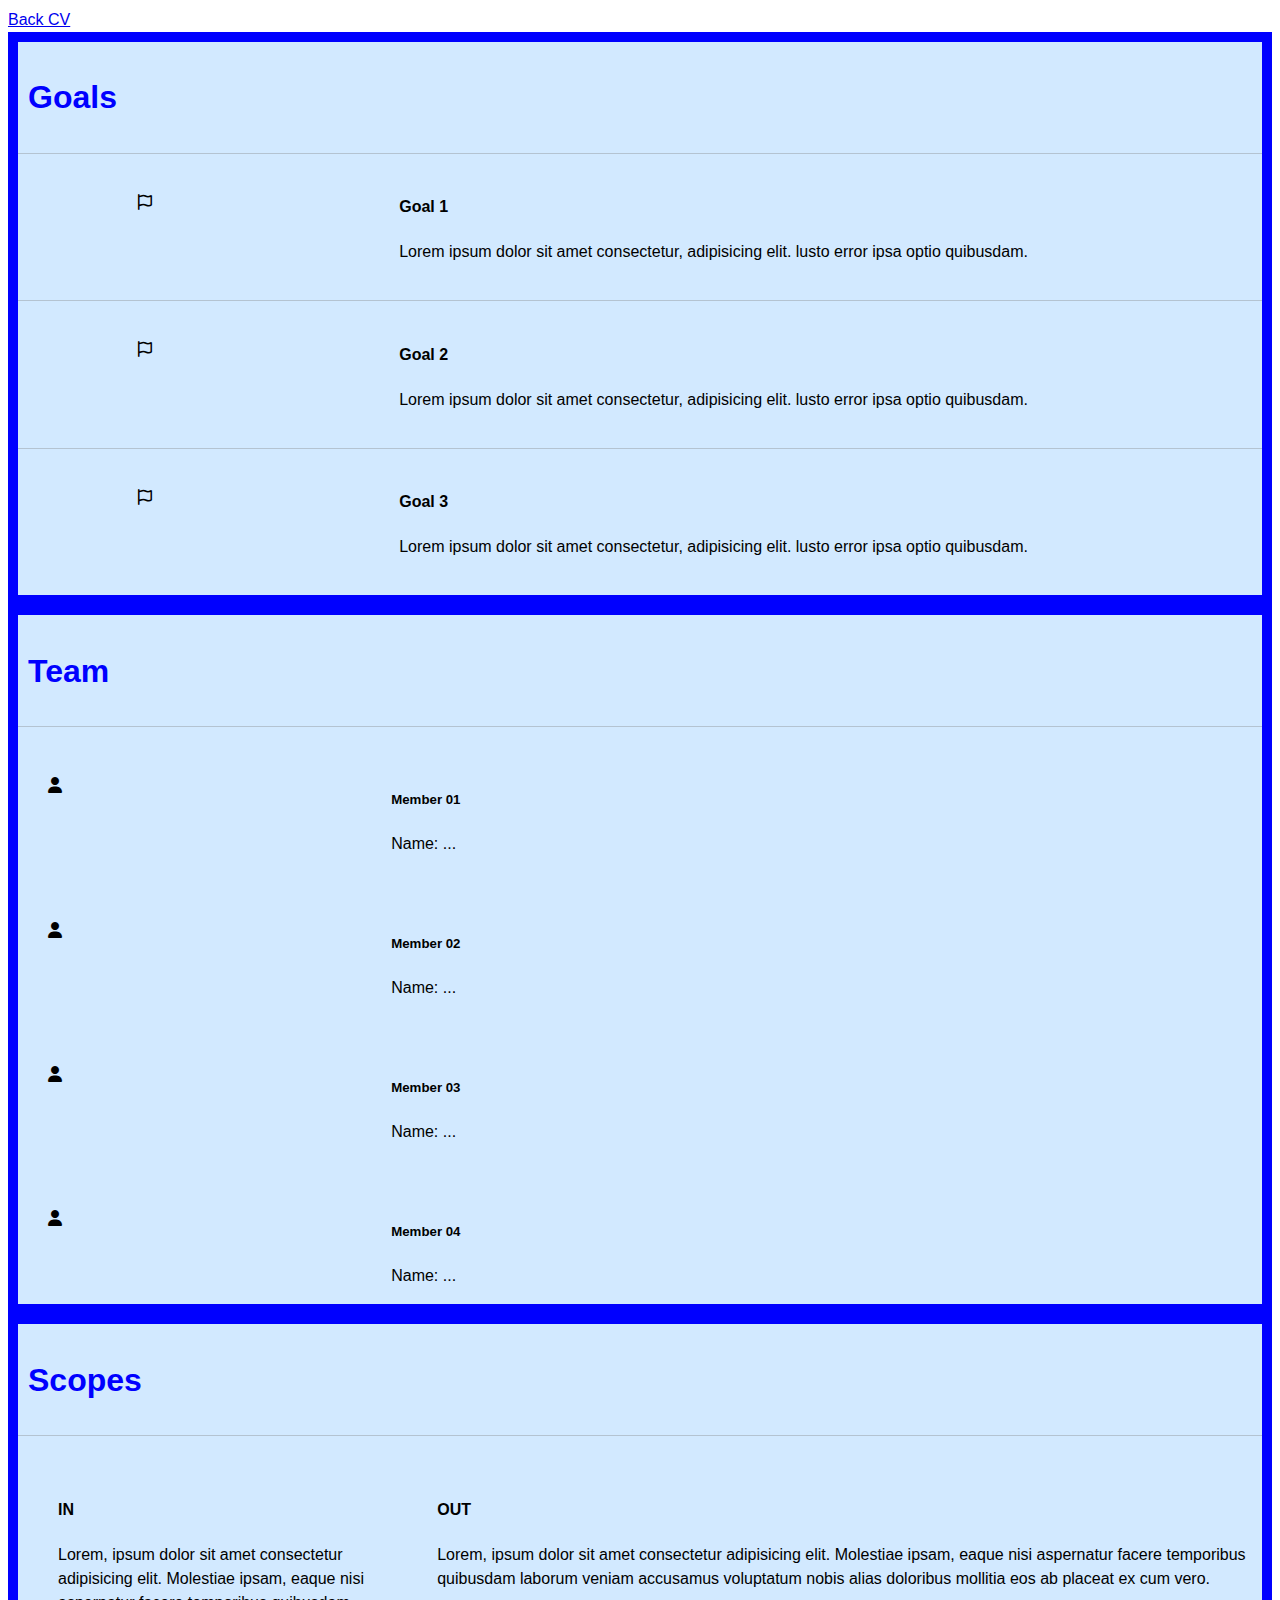
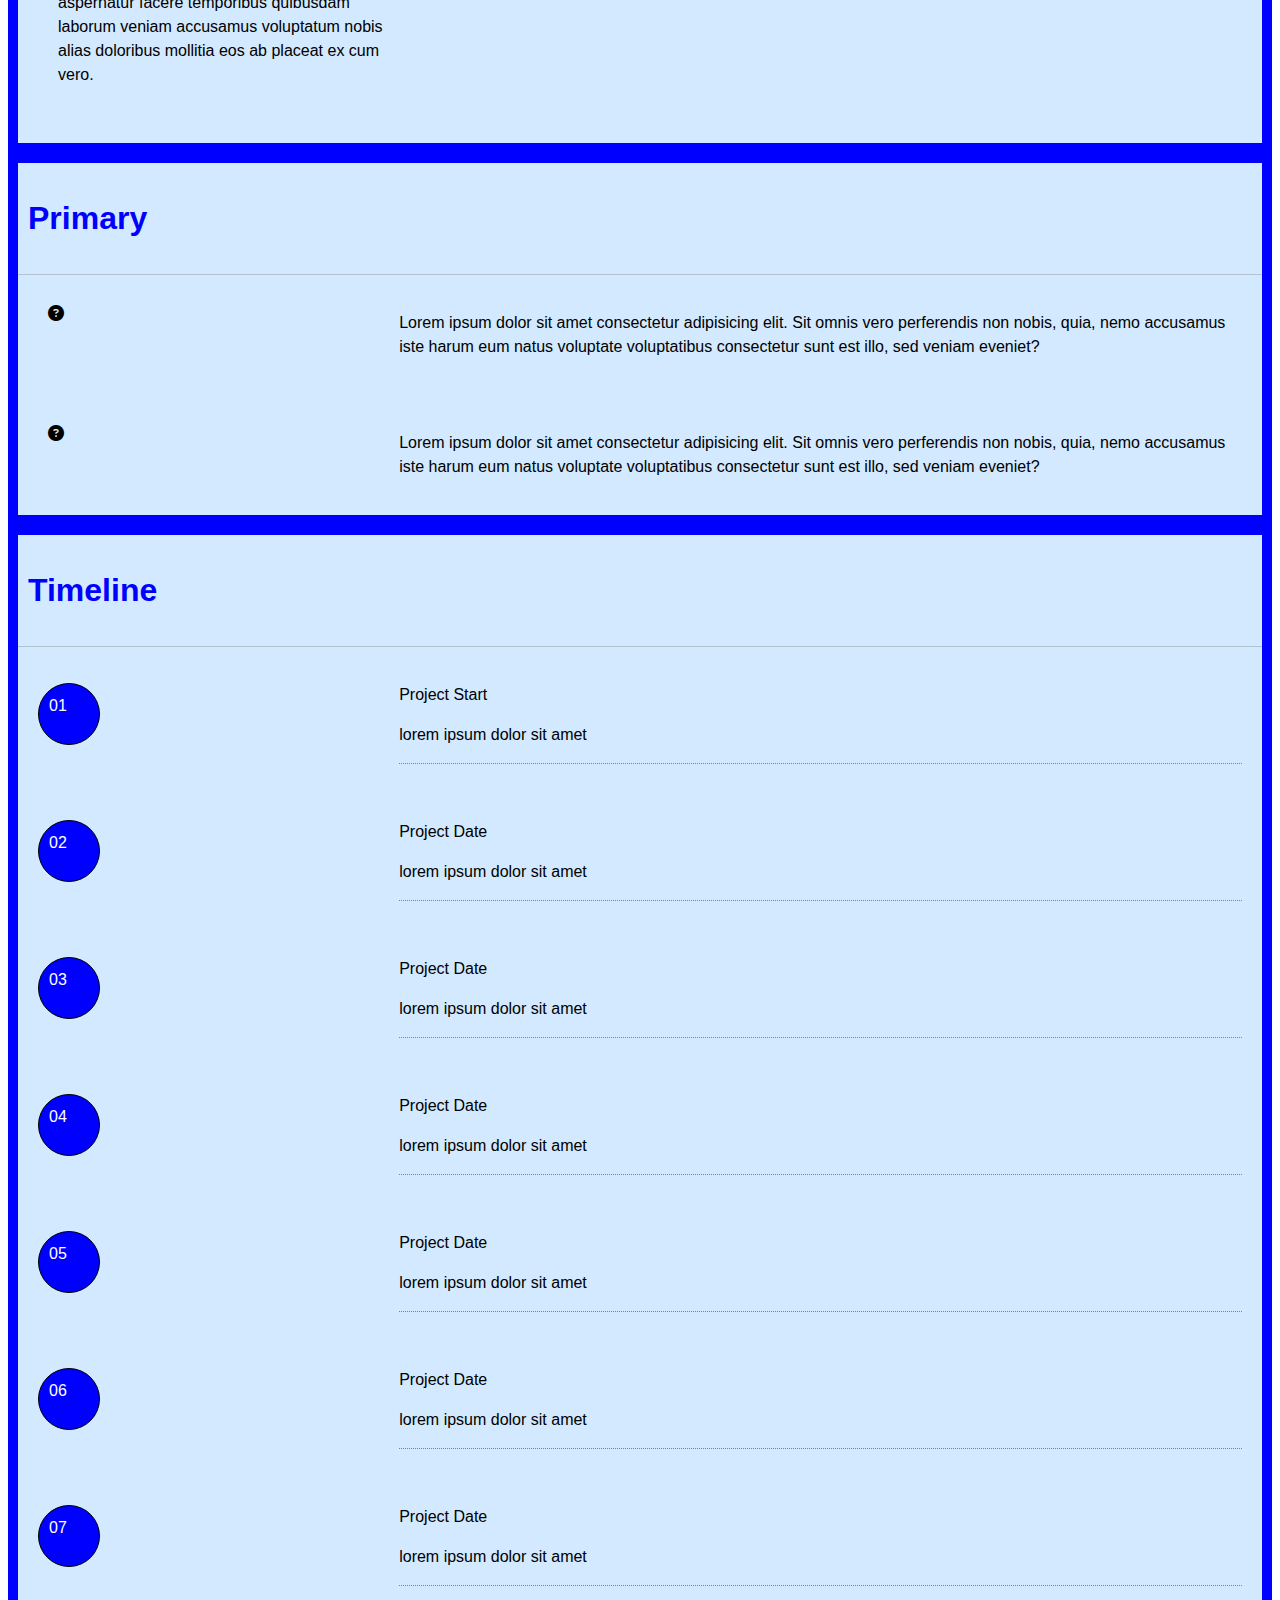
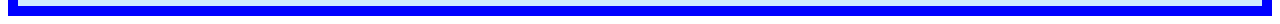
<file: project.html>
<!DOCTYPE html>
<html lang="en">
  <head>
    <meta charset="UTF-8" />
    <meta http-equiv="X-UA-Compatible" content="IE=edge" />
    <meta name="viewport" content="width=device-width, initial-scale=1.0" />
    <link
      rel="stylesheet"
      href="https://cdnjs.cloudflare.com/ajax/libs/font-awesome/6.2.1/css/all.min.css
    "
    />
    <link
      href="https://cdn.jsdelivr.net/npm/bootstrap@5.0.2/dist/css/bootstrap.min.css"
      rel="stylesheet"
      integrity="sha384-EVSTQN3/azprG1Anm3QDgpJLIm9Nao0Yz1ztcQTwFspd3yD65VohhpuuCOmLASjC"
      crossorigin="anonymous"
    />
    <link rel="stylesheet" href="./css/laptop.css" />
    <link rel="stylesheet" href="./css/font.css" />
    <link rel="stylesheet" href="./css/tablet.css" />
    <link rel="stylesheet" href="./css/mobile.css" />
    <title>Digital CV</title>
  </head>
  <body>
    <!-- Navbar -->
    <a href="index.html" class="btn btn-primary text-light mb-3">Back CV</a>
    <!-- Showcase -->
    <section id="charter" class="row g-0">
      <div class="row g-0 col-lg-9">
        <div class="goals col-lg-8">
          <h1>Goals</h1>
          <div class="goal-1">
            <i class="fa-regular fa-flag fs-2 text-dark"></i>
            <div>
              <h4>Goal 1</h4>
              <p>
                Lorem ipsum dolor sit amet consectetur, adipisicing elit. lusto
                error ipsa optio quibusdam.
              </p>
            </div>
          </div>
          <div class="goal-2">
            <i class="fa-regular fa-flag fs-2 text-dark"></i>
            <div>
              <h4>Goal 2</h4>
              <p>
                Lorem ipsum dolor sit amet consectetur, adipisicing elit. lusto
                error ipsa optio quibusdam.
              </p>
            </div>
          </div>
          <div class="goal-3">
            <i class="fa-regular fa-flag fs-2 text-dark"></i>
            <div>
              <h4>Goal 3</h4>
              <p>
                Lorem ipsum dolor sit amet consectetur, adipisicing elit. lusto
                error ipsa optio quibusdam.
              </p>
            </div>
          </div>
        </div>
        <div class="team col-lg-4">
          <h1>Team</h1>
          <div class="team-item1">
            <i class="fa-solid fa-user fs-2 text-dark"></i>
            <div>
              <h5>Member 01</h5>
              <p>Name: ...</p>
            </div>
          </div>
          <div class="team-item2">
            <i class="fa-solid fa-user fs-2 text-dark"></i>
            <div>
              <h5>Member 02</h5>
              <p>Name: ...</p>
            </div>
          </div>
          <div class="team-item3">
            <i class="fa-solid fa-user fs-2 text-dark"></i>
            <div>
              <h5>Member 03</h5>
              <p>Name: ...</p>
            </div>
          </div>
          <div class="team-item4">
            <i class="fa-solid fa-user fs-2 text-dark"></i>
            <div>
              <h5>Member 04</h5>
              <p>Name: ...</p>
            </div>
          </div>
        </div>
        <div class="scopes col-lg-8">
          <h1>Scopes</h1>
          <div class="scopes-all">
            <div class="scope-in">
              <h4>IN</h4>
              <p>
                Lorem, ipsum dolor sit amet consectetur adipisicing elit.
                Molestiae ipsam, eaque nisi aspernatur facere temporibus
                quibusdam laborum veniam accusamus voluptatum nobis alias
                doloribus mollitia eos ab placeat ex cum vero.
              </p>
            </div>
            <div class="scope-out">
              <h4>OUT</h4>
              <p>
                Lorem, ipsum dolor sit amet consectetur adipisicing elit.
                Molestiae ipsam, eaque nisi aspernatur facere temporibus
                quibusdam laborum veniam accusamus voluptatum nobis alias
                doloribus mollitia eos ab placeat ex cum vero.
              </p>
            </div>
          </div>
        </div>
        <div class="primary col-lg-4">
          <h1>Primary</h1>
          <div class="primary-item1">
            <i class="fa-solid fa-circle-question fs-2 text-dark"></i>
            <p>
              Lorem ipsum dolor sit amet consectetur adipisicing elit. Sit omnis
              vero perferendis non nobis, quia, nemo accusamus iste harum eum
              natus voluptate voluptatibus consectetur sunt est illo, sed veniam
              eveniet?
            </p>
          </div>
          <div class="primary-item2">
            <i class="fa-solid fa-circle-question fs-2 text-dark"></i>
            <p>
              Lorem ipsum dolor sit amet consectetur adipisicing elit. Sit omnis
              vero perferendis non nobis, quia, nemo accusamus iste harum eum
              natus voluptate voluptatibus consectetur sunt est illo, sed veniam
              eveniet?
            </p>
          </div>
        </div>
      </div>
      <div class="timeline col-lg-3">
        <h1>Timeline</h1>
        <div class="timeline-item1">
          <p class="rounded-number">01</p>
          <div class="timeline-content">
            <p>Project Start</p>
            <p>lorem ipsum dolor sit amet</p>
          </div>
        </div>
        <div class="timeline-item2">
          <p class="rounded-number">02</p>
          <div class="timeline-content">
            <p>Project Date</p>
            <p>lorem ipsum dolor sit amet</p>
          </div>
        </div>
        <div class="timeline-item3">
          <p class="rounded-number">03</p>
          <div class="timeline-content">
            <p>Project Date</p>
            <p>lorem ipsum dolor sit amet</p>
          </div>
        </div>
        <div class="timeline-item4">
          <p class="rounded-number">04</p>
          <div class="timeline-content">
            <p>Project Date</p>
            <p>lorem ipsum dolor sit amet</p>
          </div>
        </div>
        <div class="timeline-item5">
          <p class="rounded-number">05</p>
          <div class="timeline-content">
            <p>Project Date</p>
            <p>lorem ipsum dolor sit amet</p>
          </div>
        </div>
        <div class="timeline-item6">
          <p class="rounded-number">06</p>
          <div class="timeline-content">
            <p>Project Date</p>
            <p>lorem ipsum dolor sit amet</p>
          </div>
        </div>
        <div class="timeline-item7">
          <p class="rounded-number">07</p>
          <div class="timeline-content">
            <p>Project Date</p>
            <p>lorem ipsum dolor sit amet</p>
          </div>
        </div>
      </div>
    </section>
    <script
      src="https://cdn.jsdelivr.net/npm/bootstrap@5.1.3/dist/js/bootstrap.bundle.min.js"
      integrity="sha384-ka7Sk0Gln4gmtz2MlQnikT1wXgYsOg+OMhuP+IlRH9sENBO0LRn5q+8nbTov4+1p"
      crossorigin="anonymous"
    ></script>
  </body>
</html>
</file>
<file: css/laptop.css>
/* COLOR */
#ced4da,
#868e96,
#212529,
#66d9e8 * {
  margin: 0px;
  box-sizing: border-box;
  padding: 0px;
}
body {
  font-family: "Inter", "Rubik", sans-serif;
  line-height: 1.5;
  width: auto;
}

/* PHẦN BANNER */
#banner {
  width: 100%;
  position: relative;
}
.imgbanner {
  background-image: linear-gradient(
      rgba(36, 36, 36, 0.6),
      rgba(36, 36, 36, 0.6)
    ),
    url(../images/banner.jpg);
  height: 600px;
  width: 100%;
  background-position: center;
  position: relative;
  background-size: cover;
}
.text-banner {
  color: #fff;
  font-size: 36px;
  position: absolute;
  left: 50%;
  top: 30%;
  transform: translate(-50%, -50%);
  text-align: center;
}
.text-banner span {
  color: #c2c2c2;
}
/* PHẦN NAVIGATION */
#nav-bar {
  text-align: center;
}
.icon {
  color: #66d9e8;
  font-weight: bold;
}

.container-navbar {
  display: grid;
  grid-template-columns: auto auto 200px auto auto;
  text-align: center;
  justify-content: center;
  align-items: center;
  text-transform: uw-6 h-6ppercase;
}
.container-navbar a {
  color: #66d9e8;
  text-decoration: none;
  gap: 20px;
  padding: 24px 26px;
  border-left: solid 1px #f1f3f5;
  border-right: solid 1px #f1f3f5;
}
.container-navbar a:hover {
  background-color: #efefef;
}
#nav-bar div {
  padding: 0 100px;
}
.container-navbar img {
  width: 150px;
  height: 160px;
  border-radius: 50%;
  position: absolute;
  object-fit: cover;
  object-position: -20% 0;
  border: 4px solid #fff;
  transform: translate(-50%, -50%);
}
.nav-icon {
  width: 16px;
  height: auto;
}

/* MỤC TIÊU NGHỀ NGHIỆP */
.information {
  display: grid;
  grid-template-columns: 50% 50%;

  margin-bottom: 60px;
}
#target {
  background-color: #e9ecef;
}
.target-title {
  font-size: 3em;
  padding-top: 40px;
  margin-left: 60px;
}
#target p {
  width: 80%;
  line-height: 1.7;
  margin: 0 0 60px 60px;
  /* THÔNG TIN CÁ NHAN */
}
.info-title {
  font-size: 3em;
  padding-top: 40px;
  margin-left: 32px;
}
.info li {
  list-style: none;
}
.info ul {
  padding: 0;
  margin: 0;
  margin: 0 0 0 60px;
}
#personal-info {
  background-color: #f1f3f5;
}
.icon-personal-info {
  padding: 0 0 40px 20px;
  color: #66d9e8;
}
.icon-personal-info ion-icon {
  font-size: 24px;
  margin-left: 10px;
}

/* THÔNG TIN NGHỀ NGHIỆP */

.flex {
  display: grid;
  grid-template-columns: 1fr 1fr 1fr;
  gap: 40px;
  margin-bottom: 40px;
}
.job-info ul {
  padding: 10px;
}
.job-info li {
  list-style-type: "- ";
}
.title-icon ion-icon {
  font-size: 60px;
  color: #868e96;
}
.title-icon {
  display: grid;
  grid-template-columns: 75% 25%;
  justify-content: space-between;
  margin-top: 25px;
}

.border {
  border: 1px solid #ced4da;
  padding: 0 0px 40px 20px;
  background-color: #f1f3f5;
}
/* KINH NGHIỆM */
.exp p span {
  color: #fff;
  padding: 5px;
  border: 1px solid #66d9e8;
  border-radius: 10px;
  background-color: #66d9e8;
}
.job-info h2 {
  font-size: 22px;
  position: relative;
}
.job-info h2::before {
  display: inline-block;
  position: absolute;
  width: 10px;
  height: 10px;
  content: " ";
  background-color: #74c0fc;
  transform: translate(-20px, 0);
  border: 2px solid white;
  border-radius: 50%;
  margin-top: 9px;
}
.hobby {
  display: flex;
  font-size: 24px;
  height: 24px;
  width: 24px;

  padding: 20px;
  color: #66d9e8;

  margin-top: 30px;
}
.hobby-icon {
  display: grid;
  grid-template-columns: 25% 25% 25% 25%;
}
.hobby-icon svg {
  width: 60px;
  stroke: #66d9e8;
  color: #66d9e8;
  border: 2px solid #66d9e8;
  border-radius: 50%;
  padding: 10px;
}

/* KỸ NĂNG VÀ NGÔN NGỮ */
.active {
  background: #199cdb;
  display: inline-block;
  height: 2px;
  margin-right: 10px;
  width: 45px;
}
.inactive {
  background: #dee2e6;
  display: inline-block;
  height: 2px;
  margin-right: 10px;
  width: 45px;
}
/* CHỨNG CHỈ GIẢI THƯỞNG */
.prize {
  background-color: #dee2e6;
  padding: 0 0px 40px 0px;
}
.section-title {
  padding: 20px 0 30px 30px;
  font-size: 3em;
}

.certificate-img img {
  height: 120px;
  width: 240px;
  padding-right: 40px;
}
.certificate-img h3 {
  margin-top: 0;
}
.certificate-img {
  display: flex;
  gap: 20px;
}
.certificate-img ul {
  padding: 0px 0px 0px 10px;
}
.certificate-img li {
  list-style-type: "- ";
}
#certificate-3 {
  grid-column: 1 / 3;
  border-top: 2px solid #d6c08d;
  padding-top: 20px;
}
#certificate-2 {
  border-left: 2px solid #d6c08d;
}
/* DỰ ÁN */
.project-grid {
  display: grid;
  grid-template-columns: 1fr 1fr 1fr;
  column-gap: 40px;
  margin-bottom: 60px;
  grid-auto-columns: 1fr;
}
.project-column {
  display: flex;
  flex-direction: column;
  border-collapse: collapse;
  height: 700px;
}
.project-column h3 {
  padding: 18px 0 18px 25px;
  margin: 0;
  border: 2px solid #ced4da;
}
.project-column img {
  width: 100%;
  height: auto;
}
.personal-icon {
  border: 2px solid #ced4da;
  border-top: none;
}
.personal-icon p {
  display: inline-block;
  margin: 10px;
}
.personal-icon span {
  color: #fff;
  padding: 7px;
  border-bottom: 2px solid #66d9e8;
  border-radius: 15px;
  background-color: #66d9e8;
  margin-right: 10px;
  margin-left: 10px;
}
.project-header a {
  height: 40px;
  width: auto;
  align-self: center;
}
table,
td {
  width: 100%;
  border: 2px solid #ced4da;
  border-top: none;
  border-collapse: collapse;
}
td {
  border-bottom: 2px solid #ced4da;
}
td:first-child {
  width: 25%;
  height: 90px;
  border-right: none;
  text-align: left;
  vertical-align: top;
  padding: 10px 0 0 10px;
}
td:last-child {
  border-left: none;
  text-align: left;
  vertical-align: top;
  padding: 10px 0 0 10px;
}
/* PHẦN FOOTER */
.footer {
  display: flex;
  gap: 30px;
  justify-content: center;
  align-items: center;
  height: 80px;
  width: 1fr;
}
footer a:link,
footer a:visited {
  background-color: #ced4da;
  text-decoration: none;
  color: #66d9e8;
  height: auto;
  font-size: 40px;
}
footer span {
  font-size: 24px;
  text-align: center;
  color: #343a40;
}
footer {
  background-color: #ced4da;
  padding: 20px;
}
/* Nâng cao */
#charter {
  width: auto;
}
.container-charter {
  display: grid;
  grid-template-columns: 2fr 1fr 1fr;
  grid-template-rows: 1fr 1fr;
  width: 100%;
  align-content: start;
}
.timeline {
  grid-column: 3;
  grid-row: 1/3;
}

.goals,
.team,
.scopes,
.primary,
.timeline {
  border: 10px blue solid;
  border-collapse: collapse;
  background-color: rgba(0, 132, 255, 0.178);
}
.goal-1,
.goal-2,
.goal-3 {
  display: grid;
  grid-template-columns: 30% 70%;
  padding: 20px;
  border-top: 1px rgba(128, 128, 128, 0.363) solid;
}
.goals i {
  padding-top: 20px;
  padding-left: 100px;
}
.goals h1 {
  padding: 10px;
  color: blue;
}
.team-item1,
.team-item2,
.team-item3,
.team-item4 {
  display: grid;
  grid-template-columns: 30% 70%;
  padding-top: 40px;
}
.team h1 {
  padding: 10px;
  color: blue;
}
.team-item1 {
  border-top: 1px rgba(128, 128, 128, 0.363) solid;
}
.team i {
  padding-top: 10px;
  padding-left: 30px;
}
.scopes-all {
  display: grid;
  grid-template-columns: 30% 70%;
  padding: 40px;
  gap: 30px;
  border-top: 1px rgba(128, 128, 128, 0.363) solid;
}
.scopes h1 {
  padding: 10px;
  color: blue;
}
.primary-item1,
.primary-item2 {
  display: grid;
  grid-template-columns: 30% 70%;
  padding: 20px;
}
.primary i {
  padding-top: 10px;
  padding-left: 10px;
}
.primary-item1 {
  border-top: 1px rgba(128, 128, 128, 0.363) solid;
}
.primary h1 {
  padding: 10px;
  color: blue;
}
.timeline-item1,
.timeline-item2,
.timeline-item3,
.timeline-item4,
.timeline-item5,
.timeline-item6,
.timeline-item7 {
  display: grid;
  grid-template-columns: 30% 70%;
  padding: 20px;
}
.rounded-number {
  height: 40px;
  width: 40px;
  padding: 10px;
  background-color: blue;
  border: 1px solid black;
  border-radius: 50%;
  color: white;
}
.timeline-item1 {
  border-top: 1px rgba(128, 128, 128, 0.363) solid;
}
.timeline h1 {
  padding: 10px;
  color: blue;
}
.timeline-content {
  border-bottom: 1px dotted rgb(0, 174, 255);
}
</file>
<file: css/font.css>
@font-face {
	font-family: 'open_sanslight';
	src: url('../fonts/OpenSans-Light-webfont.eot');
	src: url('../fonts/OpenSans-Light-webfont.eot#iefix') format('embedded-opentype'),
		url('../fonts/OpenSans-Light-webfont.woff') format('woff'),
		url('../fonts/OpenSans-Light-webfont.ttf') format('truetype'),
		url('../fonts/OpenSans-Light-webfont.svg#open_sanslight') format('svg');
	font-weight: normal;
	font-style: normal;

}

@font-face {
	font-family: 'open_sansitalic';
	src: url('../fonts/OpenSans-Italic-webfont.eot');
	src: url('../fonts/OpenSans-Italic-webfont.eot#iefix') format('embedded-opentype'),
		url('../fonts/OpenSans-Italic-webfont.woff') format('woff'),
		url('../fonts/OpenSans-Italic-webfont.ttf') format('truetype'),
		url('../fonts/OpenSans-Italic-webfont.svg#open_sansitalic') format('svg');
	font-weight: normal;
	font-style: normal;

}

@font-face {
	font-family: 'open_sanssemibold';
	src: url('../fonts/OpenSans-Semibold-webfont.eot');
	src: url('../fonts/OpenSans-Semibold-webfont.eot#iefix') format('embedded-opentype'),
		url('../fonts/OpenSans-Semibold-webfont.woff') format('woff'),
		url('../fonts/OpenSans-Semibold-webfont.ttf') format('truetype'),
		url('../fonts/OpenSans-Semibold-webfont.svg#open_sanssemibold') format('svg');
	font-weight: normal;
	font-style: normal;

}


@font-face {
	font-family: 'open_sanslight_italic';
	src: url('../fonts/OpenSans-LightItalic-webfont.eot');
	src: url('../fonts/OpenSans-LightItalic-webfont.eot#iefix') format('embedded-opentype'),
		url('../fonts/OpenSans-LightItalic-webfont.woff') format('woff'),
		url('../fonts/OpenSans-LightItalic-webfont.ttf') format('truetype'),
		url('../fonts/OpenSans-LightItalic-webfont.svg#open_sanslight_italic') format('svg');
	font-weight: normal;
	font-style: normal;

}

@font-face {
	font-family: 'open_sansregular';
	src: url('../fonts/OpenSans-Regular-webfont.eot');
	src: url('../fonts/OpenSans-Regular-webfont.eot#iefix') format('embedded-opentype'),
		url('../fonts/OpenSans-Regular-webfont.woff') format('woff'),
		url('../fonts/OpenSans-Regular-webfont.ttf') format('truetype'),
		url('../fonts/OpenSans-Regular-webfont.svg#open_sansregular') format('svg');
	font-weight: normal;
	font-style: normal;

}


@font-face {
	font-family: 'fontello';
	src: url('../fonts/fontello.eot');
	src: url('../fonts/fontello.eot#iefix') format('embedded-opentype'),
		url('../fonts/fontello.woff') format('woff'),
		url('../fonts/fontello.ttf') format('truetype'),
		url('../fonts/fontello.svg#fontello') format('svg');
	font-weight: normal;
	font-style: normal;
}

[class^="icon-"]:before,
[class*=" icon-"]:before {
	font-family: "fontello";
	font-style: normal;
	font-weight: normal;
	speak: none;

	display: inline-block;
	text-decoration: inherit;
	width: 1em;
	margin-right: .2em;
	text-align: center;
	/* opacity: .8; */

	/* For safety - reset parent styles, that can break glyph codes*/
	font-variant: normal;
	text-transform: none;

	/* fix buttons height, for twitter bootstrap */
	line-height: 1em;

	/* Animation center compensation - margins should be symmetric */
	/* remove if not needed */
	margin-left: .2em;

	/* you can be more comfortable with increased icons size */
	/* font-size: 120%; */

	/* Font smoothing. That was taken from TWBS */
	-webkit-font-smoothing: antialiased;
	-moz-osx-font-smoothing: grayscale;

	/* Uncomment for 3D effect */
	/* text-shadow: 1px 1px 1px rgba(127, 127, 127, 0.3); */
}

.icon-emo-happy:before {
	content: '\e800';
}

/* '' */
.icon-emo-wink:before {
	content: '\e801';
}

/* '' */
.icon-emo-wink2:before {
	content: '\e802';
}

/* '' */
.icon-emo-unhappy:before {
	content: '\e803';
}

/* '' */
.icon-emo-sleep:before {
	content: '\e804';
}

/* '' */
.icon-emo-thumbsup:before {
	content: '\e805';
}

/* '' */
.icon-emo-devil:before {
	content: '\e806';
}

/* '' */
.icon-emo-surprised:before {
	content: '\e807';
}

/* '' */
.icon-emo-tongue:before {
	content: '\e808';
}

/* '' */
.icon-emo-coffee:before {
	content: '\e809';
}

/* '' */
.icon-emo-sunglasses:before {
	content: '\e80a';
}

/* '' */
.icon-emo-displeased:before {
	content: '\e80b';
}

/* '' */
.icon-emo-beer:before {
	content: '\e80c';
}

/* '' */
.icon-emo-grin:before {
	content: '\e80d';
}

/* '' */
.icon-emo-angry:before {
	content: '\e80e';
}

/* '' */
.icon-emo-saint:before {
	content: '\e80f';
}

/* '' */
.icon-emo-cry:before {
	content: '\e810';
}

/* '' */
.icon-emo-shoot:before {
	content: '\e811';
}

/* '' */
.icon-emo-squint:before {
	content: '\e812';
}

/* '' */
.icon-emo-laugh:before {
	content: '\e813';
}

/* '' */
.icon-spin1:before {
	content: '\e814';
}

/* '' */
.icon-spin2:before {
	content: '\e815';
}

/* '' */
.icon-spin3:before {
	content: '\e816';
}

/* '' */
.icon-spin4:before {
	content: '\e817';
}

/* '' */
.icon-spin5:before {
	content: '\e818';
}

/* '' */
.icon-spin6:before {
	content: '\e819';
}

/* '' */
.icon-firefox:before {
	content: '\e81a';
}

/* '' */
.icon-chrome:before {
	content: '\e81b';
}

/* '' */
.icon-opera:before {
	content: '\e81c';
}

/* '' */
.icon-ie:before {
	content: '\e81d';
}

/* '' */
.icon-crown:before {
	content: '\e81e';
}

/* '' */
.icon-crown-plus:before {
	content: '\e81f';
}

/* '' */
.icon-crown-minus:before {
	content: '\e820';
}

/* '' */
.icon-marquee:before {
	content: '\e821';
}

/* '' */
.icon-glass:before {
	content: '\e822';
}

/* '' */
.icon-music:before {
	content: '\e823';
}

/* '' */
.icon-search:before {
	content: '\e824';
}

/* '' */
.icon-mail:before {
	content: '\e825';
}

/* '' */
.icon-mail-alt:before {
	content: '\e826';
}

/* '' */
.icon-mail-squared:before {
	content: '\e827';
}

/* '' */
.icon-heart:before {
	content: '\e828';
}

/* '' */
.icon-heart-empty:before {
	content: '\e829';
}

/* '' */
.icon-star-1:before {
	content: '\e82a';
}

/* '' */
.icon-star-empty-1:before {
	content: '\e82b';
}

/* '' */
.icon-star-half:before {
	content: '\e82c';
}

/* '' */
.icon-star-half-alt:before {
	content: '\e82d';
}

/* '' */
.icon-user:before {
	content: '\e82e';
}

/* '' */
.icon-user-plus:before {
	content: '\e82f';
}

/* '' */
.icon-user-times:before {
	content: '\e830';
}

/* '' */
.icon-users:before {
	content: '\e831';
}

/* '' */
.icon-male:before {
	content: '\e832';
}

/* '' */
.icon-female:before {
	content: '\e833';
}

/* '' */
.icon-child:before {
	content: '\e834';
}

/* '' */
.icon-user-secret:before {
	content: '\e835';
}

/* '' */
.icon-video:before {
	content: '\e836';
}

/* '' */
.icon-videocam:before {
	content: '\e837';
}

/* '' */
.icon-picture:before {
	content: '\e838';
}

/* '' */
.icon-camera:before {
	content: '\e839';
}

/* '' */
.icon-camera-alt:before {
	content: '\e83a';
}

/* '' */
.icon-th-large:before {
	content: '\e83b';
}

/* '' */
.icon-th:before {
	content: '\e83c';
}

/* '' */
.icon-th-list:before {
	content: '\e83d';
}

/* '' */
.icon-ok:before {
	content: '\e83e';
}

/* '' */
.icon-ok-circled:before {
	content: '\e83f';
}

/* '' */
.icon-ok-circled2:before {
	content: '\e840';
}

/* '' */
.icon-ok-squared:before {
	content: '\e841';
}

/* '' */
.icon-cancel:before {
	content: '\e842';
}

/* '' */
.icon-cancel-circled:before {
	content: '\e843';
}

/* '' */
.icon-cancel-circled2:before {
	content: '\e844';
}

/* '' */
.icon-plus:before {
	content: '\e845';
}

/* '' */
.icon-plus-circled:before {
	content: '\e846';
}

/* '' */
.icon-plus-squared:before {
	content: '\e847';
}

/* '' */
.icon-plus-squared-alt:before {
	content: '\e848';
}

/* '' */
.icon-minus:before {
	content: '\e849';
}

/* '' */
.icon-minus-circled:before {
	content: '\e84a';
}

/* '' */
.icon-minus-squared:before {
	content: '\e84b';
}

/* '' */
.icon-minus-squared-alt:before {
	content: '\e84c';
}

/* '' */
.icon-help:before {
	content: '\e84d';
}

/* '' */
.icon-help-circled:before {
	content: '\e84e';
}

/* '' */
.icon-info-circled:before {
	content: '\e84f';
}

/* '' */
.icon-info:before {
	content: '\e850';
}

/* '' */
.icon-home:before {
	content: '\e851';
}

/* '' */
.icon-link:before {
	content: '\e852';
}

/* '' */
.icon-unlink:before {
	content: '\e853';
}

/* '' */
.icon-link-ext:before {
	content: '\e854';
}

/* '' */
.icon-link-ext-alt:before {
	content: '\e855';
}

/* '' */
.icon-attach:before {
	content: '\e856';
}

/* '' */
.icon-lock:before {
	content: '\e857';
}

/* '' */
.icon-lock-open:before {
	content: '\e858';
}

/* '' */
.icon-lock-open-alt:before {
	content: '\e859';
}

/* '' */
.icon-pin:before {
	content: '\e85a';
}

/* '' */
.icon-eye:before {
	content: '\e85b';
}

/* '' */
.icon-eye-off:before {
	content: '\e85c';
}

/* '' */
.icon-tag-1:before {
	content: '\e85d';
}

/* '' */
.icon-tags:before {
	content: '\e85e';
}

/* '' */
.icon-bookmark:before {
	content: '\e85f';
}

/* '' */
.icon-bookmark-empty:before {
	content: '\e860';
}

/* '' */
.icon-flag:before {
	content: '\e861';
}

/* '' */
.icon-flag-empty:before {
	content: '\e862';
}

/* '' */
.icon-flag-checkered:before {
	content: '\e863';
}

/* '' */
.icon-thumbs-up:before {
	content: '\e864';
}

/* '' */
.icon-thumbs-down:before {
	content: '\e865';
}

/* '' */
.icon-thumbs-up-alt:before {
	content: '\e866';
}

/* '' */
.icon-thumbs-down-alt:before {
	content: '\e867';
}

/* '' */
.icon-download:before {
	content: '\e868';
}

/* '' */
.icon-upload:before {
	content: '\e869';
}

/* '' */
.icon-download-cloud:before {
	content: '\e86a';
}

/* '' */
.icon-upload-cloud:before {
	content: '\e86b';
}

/* '' */
.icon-reply:before {
	content: '\e86c';
}

/* '' */
.icon-reply-all:before {
	content: '\e86d';
}

/* '' */
.icon-forward:before {
	content: '\e86e';
}

/* '' */
.icon-quote-left:before {
	content: '\e86f';
}

/* '' */
.icon-quote-right:before {
	content: '\e870';
}

/* '' */
.icon-code:before {
	content: '\e871';
}

/* '' */
.icon-export:before {
	content: '\e872';
}

/* '' */
.icon-export-alt:before {
	content: '\e873';
}

/* '' */
.icon-share:before {
	content: '\e874';
}

/* '' */
.icon-share-squared:before {
	content: '\e875';
}

/* '' */
.icon-pencil:before {
	content: '\e876';
}

/* '' */
.icon-pencil-squared:before {
	content: '\e877';
}

/* '' */
.icon-edit:before {
	content: '\e878';
}

/* '' */
.icon-print:before {
	content: '\e879';
}

/* '' */
.icon-retweet:before {
	content: '\e87a';
}

/* '' */
.icon-keyboard:before {
	content: '\e87b';
}

/* '' */
.icon-gamepad:before {
	content: '\e87c';
}

/* '' */
.icon-comment:before {
	content: '\e87d';
}

/* '' */
.icon-chat:before {
	content: '\e87e';
}

/* '' */
.icon-comment-empty:before {
	content: '\e87f';
}

/* '' */
.icon-chat-empty:before {
	content: '\e880';
}

/* '' */
.icon-bell:before {
	content: '\e881';
}

/* '' */
.icon-bell-alt:before {
	content: '\e882';
}

/* '' */
.icon-bell-off:before {
	content: '\e883';
}

/* '' */
.icon-bell-off-empty:before {
	content: '\e884';
}

/* '' */
.icon-attention-alt:before {
	content: '\e885';
}

/* '' */
.icon-attention:before {
	content: '\e886';
}

/* '' */
.icon-attention-circled:before {
	content: '\e887';
}

/* '' */
.icon-location:before {
	content: '\e888';
}

/* '' */
.icon-direction:before {
	content: '\e889';
}

/* '' */
.icon-compass:before {
	content: '\e88a';
}

/* '' */
.icon-trash:before {
	content: '\e88b';
}

/* '' */
.icon-trash-empty:before {
	content: '\e88c';
}

/* '' */
.icon-doc:before {
	content: '\e88d';
}

/* '' */
.icon-docs:before {
	content: '\e88e';
}

/* '' */
.icon-doc-text:before {
	content: '\e88f';
}

/* '' */
.icon-doc-inv:before {
	content: '\e890';
}

/* '' */
.icon-doc-text-inv:before {
	content: '\e891';
}

/* '' */
.icon-file-pdf:before {
	content: '\e892';
}

/* '' */
.icon-file-word:before {
	content: '\e893';
}

/* '' */
.icon-file-excel:before {
	content: '\e894';
}

/* '' */
.icon-file-powerpoint:before {
	content: '\e895';
}

/* '' */
.icon-file-image:before {
	content: '\e896';
}

/* '' */
.icon-file-archive:before {
	content: '\e897';
}

/* '' */
.icon-file-audio:before {
	content: '\e898';
}

/* '' */
.icon-file-video:before {
	content: '\e899';
}

/* '' */
.icon-file-code:before {
	content: '\e89a';
}

/* '' */
.icon-folder:before {
	content: '\e89b';
}

/* '' */
.icon-folder-open:before {
	content: '\e89c';
}

/* '' */
.icon-folder-empty:before {
	content: '\e89d';
}

/* '' */
.icon-folder-open-empty:before {
	content: '\e89e';
}

/* '' */
.icon-box:before {
	content: '\e89f';
}

/* '' */
.icon-rss:before {
	content: '\e8a0';
}

/* '' */
.icon-rss-squared:before {
	content: '\e8a1';
}

/* '' */
.icon-phone:before {
	content: '\e8a2';
}

/* '' */
.icon-phone-squared:before {
	content: '\e8a3';
}

/* '' */
.icon-fax:before {
	content: '\e8a4';
}

/* '' */
.icon-menu:before {
	content: '\e8a5';
}

/* '' */
.icon-cog:before {
	content: '\e8a6';
}

/* '' */
.icon-cog-alt:before {
	content: '\e8a7';
}

/* '' */
.icon-wrench:before {
	content: '\e8a8';
}

/* '' */
.icon-sliders:before {
	content: '\e8a9';
}

/* '' */
.icon-basket:before {
	content: '\e8aa';
}

/* '' */
.icon-cart-plus:before {
	content: '\e8ab';
}

/* '' */
.icon-cart-arrow-down:before {
	content: '\e8ac';
}

/* '' */
.icon-calendar:before {
	content: '\e8ad';
}

/* '' */
.icon-calendar-empty:before {
	content: '\e8ae';
}

/* '' */
.icon-login:before {
	content: '\e8af';
}

/* '' */
.icon-logout:before {
	content: '\e8b0';
}

/* '' */
.icon-mic:before {
	content: '\e8b1';
}

/* '' */
.icon-mute:before {
	content: '\e8b2';
}

/* '' */
.icon-volume-off:before {
	content: '\e8b3';
}

/* '' */
.icon-volume-down:before {
	content: '\e8b4';
}

/* '' */
.icon-volume-up:before {
	content: '\e8b5';
}

/* '' */
.icon-headphones:before {
	content: '\e8b6';
}

/* '' */
.icon-clock:before {
	content: '\e8b7';
}

/* '' */
.icon-lightbulb:before {
	content: '\e8b8';
}

/* '' */
.icon-block:before {
	content: '\e8b9';
}

/* '' */
.icon-resize-full:before {
	content: '\e8ba';
}

/* '' */
.icon-resize-full-alt:before {
	content: '\e8bb';
}

/* '' */
.icon-resize-small:before {
	content: '\e8bc';
}

/* '' */
.icon-resize-vertical:before {
	content: '\e8bd';
}

/* '' */
.icon-resize-horizontal:before {
	content: '\e8be';
}

/* '' */
.icon-move:before {
	content: '\e8bf';
}

/* '' */
.icon-zoom-in:before {
	content: '\e8c0';
}

/* '' */
.icon-zoom-out:before {
	content: '\e8c1';
}

/* '' */
.icon-down-circled2:before {
	content: '\e8c2';
}

/* '' */
.icon-up-circled2:before {
	content: '\e8c3';
}

/* '' */
.icon-left-circled2:before {
	content: '\e8c4';
}

/* '' */
.icon-right-circled2:before {
	content: '\e8c5';
}

/* '' */
.icon-down-dir:before {
	content: '\e8c6';
}

/* '' */
.icon-up-dir:before {
	content: '\e8c7';
}

/* '' */
.icon-left-dir:before {
	content: '\e8c8';
}

/* '' */
.icon-right-dir:before {
	content: '\e8c9';
}

/* '' */
.icon-down-open:before {
	content: '\e8ca';
}

/* '' */
.icon-left-open:before {
	content: '\e8cb';
}

/* '' */
.icon-right-open:before {
	content: '\e8cc';
}

/* '' */
.icon-up-open:before {
	content: '\e8cd';
}

/* '' */
.icon-angle-left:before {
	content: '\e8ce';
}

/* '' */
.icon-angle-right:before {
	content: '\e8cf';
}

/* '' */
.icon-angle-up:before {
	content: '\e8d0';
}

/* '' */
.icon-angle-down:before {
	content: '\e8d1';
}

/* '' */
.icon-angle-circled-left:before {
	content: '\e8d2';
}

/* '' */
.icon-angle-circled-right:before {
	content: '\e8d3';
}

/* '' */
.icon-angle-circled-up:before {
	content: '\e8d4';
}

/* '' */
.icon-angle-circled-down:before {
	content: '\e8d5';
}

/* '' */
.icon-angle-double-left:before {
	content: '\e8d6';
}

/* '' */
.icon-angle-double-right:before {
	content: '\e8d7';
}

/* '' */
.icon-angle-double-up:before {
	content: '\e8d8';
}

/* '' */
.icon-angle-double-down:before {
	content: '\e8d9';
}

/* '' */
.icon-down:before {
	content: '\e8da';
}

/* '' */
.icon-left:before {
	content: '\e8db';
}

/* '' */
.icon-right:before {
	content: '\e8dc';
}

/* '' */
.icon-up:before {
	content: '\e8dd';
}

/* '' */
.icon-down-big:before {
	content: '\e8de';
}

/* '' */
.icon-left-big:before {
	content: '\e8df';
}

/* '' */
.icon-right-big:before {
	content: '\e8e0';
}

/* '' */
.icon-up-big:before {
	content: '\e8e1';
}

/* '' */
.icon-right-hand:before {
	content: '\e8e2';
}

/* '' */
.icon-left-hand:before {
	content: '\e8e3';
}

/* '' */
.icon-up-hand:before {
	content: '\e8e4';
}

/* '' */
.icon-down-hand:before {
	content: '\e8e5';
}

/* '' */
.icon-left-circled:before {
	content: '\e8e6';
}

/* '' */
.icon-right-circled:before {
	content: '\e8e7';
}

/* '' */
.icon-up-circled:before {
	content: '\e8e8';
}

/* '' */
.icon-down-circled:before {
	content: '\e8e9';
}

/* '' */
.icon-cw:before {
	content: '\e8ea';
}

/* '' */
.icon-ccw:before {
	content: '\e8eb';
}

/* '' */
.icon-arrows-cw:before {
	content: '\e8ec';
}

/* '' */
.icon-level-up:before {
	content: '\e8ed';
}

/* '' */
.icon-level-down:before {
	content: '\e8ee';
}

/* '' */
.icon-shuffle:before {
	content: '\e8ef';
}

/* '' */
.icon-exchange:before {
	content: '\e8f0';
}

/* '' */
.icon-history:before {
	content: '\e8f1';
}

/* '' */
.icon-expand:before {
	content: '\e8f2';
}

/* '' */
.icon-collapse:before {
	content: '\e8f3';
}

/* '' */
.icon-expand-right:before {
	content: '\e8f4';
}

/* '' */
.icon-collapse-left:before {
	content: '\e8f5';
}

/* '' */
.icon-play:before {
	content: '\e8f6';
}

/* '' */
.icon-play-circled:before {
	content: '\e8f7';
}

/* '' */
.icon-play-circled2:before {
	content: '\e8f8';
}

/* '' */
.icon-stop:before {
	content: '\e8f9';
}

/* '' */
.icon-pause:before {
	content: '\e8fa';
}

/* '' */
.icon-to-end:before {
	content: '\e8fb';
}

/* '' */
.icon-to-end-alt:before {
	content: '\e8fc';
}

/* '' */
.icon-to-start:before {
	content: '\e8fd';
}

/* '' */
.icon-to-start-alt:before {
	content: '\e8fe';
}

/* '' */
.icon-fast-fw:before {
	content: '\e8ff';
}

/* '' */
.icon-fast-bw:before {
	content: '\e900';
}

/* '' */
.icon-eject:before {
	content: '\e901';
}

/* '' */
.icon-target:before {
	content: '\e902';
}

/* '' */
.icon-signal:before {
	content: '\e903';
}

/* '' */
.icon-wifi:before {
	content: '\e904';
}

/* '' */
.icon-award:before {
	content: '\e905';
}

/* '' */
.icon-desktop:before {
	content: '\e906';
}

/* '' */
.icon-laptop:before {
	content: '\e907';
}

/* '' */
.icon-tablet:before {
	content: '\e908';
}

/* '' */
.icon-mobile:before {
	content: '\e909';
}

/* '' */
.icon-inbox:before {
	content: '\e90a';
}

/* '' */
.icon-globe:before {
	content: '\e90b';
}

/* '' */
.icon-sun:before {
	content: '\e90c';
}

/* '' */
.icon-cloud:before {
	content: '\e90d';
}

/* '' */
.icon-flash:before {
	content: '\e90e';
}

/* '' */
.icon-moon:before {
	content: '\e90f';
}

/* '' */
.icon-umbrella-1:before {
	content: '\e910';
}

/* '' */
.icon-flight:before {
	content: '\e911';
}

/* '' */
.icon-fighter-jet:before {
	content: '\e912';
}

/* '' */
.icon-paper-plane:before {
	content: '\e913';
}

/* '' */
.icon-paper-plane-empty:before {
	content: '\e914';
}

/* '' */
.icon-space-shuttle:before {
	content: '\e915';
}

/* '' */
.icon-leaf:before {
	content: '\e916';
}

/* '' */
.icon-font:before {
	content: '\e917';
}

/* '' */
.icon-bold:before {
	content: '\e918';
}

/* '' */
.icon-medium:before {
	content: '\e919';
}

/* '' */
.icon-italic:before {
	content: '\e91a';
}

/* '' */
.icon-header:before {
	content: '\e91b';
}

/* '' */
.icon-paragraph:before {
	content: '\e91c';
}

/* '' */
.icon-text-height:before {
	content: '\e91d';
}

/* '' */
.icon-text-width:before {
	content: '\e91e';
}

/* '' */
.icon-align-left:before {
	content: '\e91f';
}

/* '' */
.icon-align-center:before {
	content: '\e920';
}

/* '' */
.icon-align-right:before {
	content: '\e921';
}

/* '' */
.icon-align-justify:before {
	content: '\e922';
}

/* '' */
.icon-list:before {
	content: '\e923';
}

/* '' */
.icon-indent-left:before {
	content: '\e924';
}

/* '' */
.icon-indent-right:before {
	content: '\e925';
}

/* '' */
.icon-list-bullet:before {
	content: '\e926';
}

/* '' */
.icon-list-numbered:before {
	content: '\e927';
}

/* '' */
.icon-strike:before {
	content: '\e928';
}

/* '' */
.icon-underline:before {
	content: '\e929';
}

/* '' */
.icon-superscript:before {
	content: '\e92a';
}

/* '' */
.icon-subscript:before {
	content: '\e92b';
}

/* '' */
.icon-table:before {
	content: '\e92c';
}

/* '' */
.icon-columns:before {
	content: '\e92d';
}

/* '' */
.icon-crop:before {
	content: '\e92e';
}

/* '' */
.icon-scissors:before {
	content: '\e92f';
}

/* '' */
.icon-paste:before {
	content: '\e930';
}

/* '' */
.icon-briefcase:before {
	content: '\e931';
}

/* '' */
.icon-suitcase:before {
	content: '\e932';
}

/* '' */
.icon-ellipsis:before {
	content: '\e933';
}

/* '' */
.icon-ellipsis-vert:before {
	content: '\e934';
}

/* '' */
.icon-off:before {
	content: '\e935';
}

/* '' */
.icon-road:before {
	content: '\e936';
}

/* '' */
.icon-list-alt:before {
	content: '\e937';
}

/* '' */
.icon-qrcode:before {
	content: '\e938';
}

/* '' */
.icon-barcode:before {
	content: '\e939';
}

/* '' */
.icon-book:before {
	content: '\e93a';
}

/* '' */
.icon-ajust:before {
	content: '\e93b';
}

/* '' */
.icon-tint:before {
	content: '\e93c';
}

/* '' */
.icon-toggle-off:before {
	content: '\e93d';
}

/* '' */
.icon-toggle-on:before {
	content: '\e93e';
}

/* '' */
.icon-check:before {
	content: '\e93f';
}

/* '' */
.icon-check-empty:before {
	content: '\e940';
}

/* '' */
.icon-circle:before {
	content: '\e941';
}

/* '' */
.icon-circle-empty:before {
	content: '\e942';
}

/* '' */
.icon-circle-thin:before {
	content: '\e943';
}

/* '' */
.icon-circle-notch:before {
	content: '\e944';
}

/* '' */
.icon-dot-circled:before {
	content: '\e945';
}

/* '' */
.icon-asterisk:before {
	content: '\e946';
}

/* '' */
.icon-gift:before {
	content: '\e947';
}

/* '' */
.icon-fire:before {
	content: '\e948';
}

/* '' */
.icon-magnet:before {
	content: '\e949';
}

/* '' */
.icon-chart-bar:before {
	content: '\e94a';
}

/* '' */
.icon-chart-area:before {
	content: '\e94b';
}

/* '' */
.icon-chart-pie:before {
	content: '\e94c';
}

/* '' */
.icon-chart-line:before {
	content: '\e94d';
}

/* '' */
.icon-ticket:before {
	content: '\e94e';
}

/* '' */
.icon-credit-card:before {
	content: '\e94f';
}

/* '' */
.icon-floppy:before {
	content: '\e950';
}

/* '' */
.icon-megaphone:before {
	content: '\e951';
}

/* '' */
.icon-hdd:before {
	content: '\e952';
}

/* '' */
.icon-key:before {
	content: '\e953';
}

/* '' */
.icon-fork:before {
	content: '\e954';
}

/* '' */
.icon-rocket:before {
	content: '\e955';
}

/* '' */
.icon-bug:before {
	content: '\e956';
}

/* '' */
.icon-certificate:before {
	content: '\e957';
}

/* '' */
.icon-tasks:before {
	content: '\e958';
}

/* '' */
.icon-filter:before {
	content: '\e959';
}

/* '' */
.icon-beaker:before {
	content: '\e95a';
}

/* '' */
.icon-magic:before {
	content: '\e95b';
}

/* '' */
.icon-cab:before {
	content: '\e95c';
}

/* '' */
.icon-taxi:before {
	content: '\e95d';
}

/* '' */
.icon-truck:before {
	content: '\e95e';
}

/* '' */
.icon-bus:before {
	content: '\e95f';
}

/* '' */
.icon-bicycle:before {
	content: '\e960';
}

/* '' */
.icon-motorcycle:before {
	content: '\e961';
}

/* '' */
.icon-train:before {
	content: '\e962';
}

/* '' */
.icon-subway:before {
	content: '\e963';
}

/* '' */
.icon-ship:before {
	content: '\e964';
}

/* '' */
.icon-money:before {
	content: '\e965';
}

/* '' */
.icon-euro:before {
	content: '\e966';
}

/* '' */
.icon-pound:before {
	content: '\e967';
}

/* '' */
.icon-dollar:before {
	content: '\e968';
}

/* '' */
.icon-rupee:before {
	content: '\e969';
}

/* '' */
.icon-yen:before {
	content: '\e96a';
}

/* '' */
.icon-rouble:before {
	content: '\e96b';
}

/* '' */
.icon-shekel:before {
	content: '\e96c';
}

/* '' */
.icon-try:before {
	content: '\e96d';
}

/* '' */
.icon-won:before {
	content: '\e96e';
}

/* '' */
.icon-bitcoin:before {
	content: '\e96f';
}

/* '' */
.icon-viacoin:before {
	content: '\e970';
}

/* '' */
.icon-sort:before {
	content: '\e971';
}

/* '' */
.icon-sort-down:before {
	content: '\e972';
}

/* '' */
.icon-sort-up:before {
	content: '\e973';
}

/* '' */
.icon-sort-alt-up:before {
	content: '\e974';
}

/* '' */
.icon-sort-alt-down:before {
	content: '\e975';
}

/* '' */
.icon-sort-name-up:before {
	content: '\e976';
}

/* '' */
.icon-sort-name-down:before {
	content: '\e977';
}

/* '' */
.icon-sort-number-up:before {
	content: '\e978';
}

/* '' */
.icon-sort-number-down:before {
	content: '\e979';
}

/* '' */
.icon-hammer:before {
	content: '\e97a';
}

/* '' */
.icon-gauge:before {
	content: '\e97b';
}

/* '' */
.icon-sitemap:before {
	content: '\e97c';
}

/* '' */
.icon-spinner:before {
	content: '\e97d';
}

/* '' */
.icon-coffee:before {
	content: '\e97e';
}

/* '' */
.icon-food:before {
	content: '\e97f';
}

/* '' */
.icon-beer:before {
	content: '\e980';
}

/* '' */
.icon-user-md:before {
	content: '\e981';
}

/* '' */
.icon-stethoscope:before {
	content: '\e982';
}

/* '' */
.icon-heartbeat:before {
	content: '\e983';
}

/* '' */
.icon-ambulance:before {
	content: '\e984';
}

/* '' */
.icon-medkit:before {
	content: '\e985';
}

/* '' */
.icon-h-sigh:before {
	content: '\e986';
}

/* '' */
.icon-bed:before {
	content: '\e987';
}

/* '' */
.icon-hospital:before {
	content: '\e988';
}

/* '' */
.icon-building:before {
	content: '\e989';
}

/* '' */
.icon-building-filled:before {
	content: '\e98a';
}

/* '' */
.icon-bank:before {
	content: '\e98b';
}

/* '' */
.icon-smile:before {
	content: '\e98c';
}

/* '' */
.icon-frown:before {
	content: '\e98d';
}

/* '' */
.icon-meh:before {
	content: '\e98e';
}

/* '' */
.icon-anchor:before {
	content: '\e98f';
}

/* '' */
.icon-terminal:before {
	content: '\e990';
}

/* '' */
.icon-eraser:before {
	content: '\e991';
}

/* '' */
.icon-puzzle:before {
	content: '\e992';
}

/* '' */
.icon-shield:before {
	content: '\e993';
}

/* '' */
.icon-extinguisher:before {
	content: '\e994';
}

/* '' */
.icon-bullseye:before {
	content: '\e995';
}

/* '' */
.icon-wheelchair:before {
	content: '\e996';
}

/* '' */
.icon-language:before {
	content: '\e997';
}

/* '' */
.icon-graduation-cap:before {
	content: '\e998';
}

/* '' */
.icon-paw:before {
	content: '\e999';
}

/* '' */
.icon-spoon:before {
	content: '\e99a';
}

/* '' */
.icon-cube:before {
	content: '\e99b';
}

/* '' */
.icon-cubes:before {
	content: '\e99c';
}

/* '' */
.icon-recycle:before {
	content: '\e99d';
}

/* '' */
.icon-tree:before {
	content: '\e99e';
}

/* '' */
.icon-database:before {
	content: '\e99f';
}

/* '' */
.icon-server:before {
	content: '\e9a0';
}

/* '' */
.icon-lifebuoy:before {
	content: '\e9a1';
}

/* '' */
.icon-rebel:before {
	content: '\e9a2';
}

/* '' */
.icon-empire:before {
	content: '\e9a3';
}

/* '' */
.icon-bomb:before {
	content: '\e9a4';
}

/* '' */
.icon-soccer-ball:before {
	content: '\e9a5';
}

/* '' */
.icon-tty:before {
	content: '\e9a6';
}

/* '' */
.icon-binoculars:before {
	content: '\e9a7';
}

/* '' */
.icon-plug:before {
	content: '\e9a8';
}

/* '' */
.icon-newspaper:before {
	content: '\e9a9';
}

/* '' */
.icon-calc:before {
	content: '\e9aa';
}

/* '' */
.icon-copyright:before {
	content: '\e9ab';
}

/* '' */
.icon-at:before {
	content: '\e9ac';
}

/* '' */
.icon-eyedropper:before {
	content: '\e9ad';
}

/* '' */
.icon-brush:before {
	content: '\e9ae';
}

/* '' */
.icon-birthday:before {
	content: '\e9af';
}

/* '' */
.icon-diamond:before {
	content: '\e9b0';
}

/* '' */
.icon-street-view:before {
	content: '\e9b1';
}

/* '' */
.icon-venus:before {
	content: '\e9b2';
}

/* '' */
.icon-mars:before {
	content: '\e9b3';
}

/* '' */
.icon-mercury:before {
	content: '\e9b4';
}

/* '' */
.icon-transgender:before {
	content: '\e9b5';
}

/* '' */
.icon-transgender-alt:before {
	content: '\e9b6';
}

/* '' */
.icon-venus-double:before {
	content: '\e9b7';
}

/* '' */
.icon-mars-double:before {
	content: '\e9b8';
}

/* '' */
.icon-venus-mars:before {
	content: '\e9b9';
}

/* '' */
.icon-mars-stroke:before {
	content: '\e9ba';
}

/* '' */
.icon-mars-stroke-v:before {
	content: '\e9bb';
}

/* '' */
.icon-mars-stroke-h:before {
	content: '\e9bc';
}

/* '' */
.icon-neuter:before {
	content: '\e9bd';
}

/* '' */
.icon-cc-visa:before {
	content: '\e9be';
}

/* '' */
.icon-cc-mastercard:before {
	content: '\e9bf';
}

/* '' */
.icon-cc-discover:before {
	content: '\e9c0';
}

/* '' */
.icon-cc-amex:before {
	content: '\e9c1';
}

/* '' */
.icon-cc-paypal:before {
	content: '\e9c2';
}

/* '' */
.icon-cc-stripe:before {
	content: '\e9c3';
}

/* '' */
.icon-adn:before {
	content: '\e9c4';
}

/* '' */
.icon-android:before {
	content: '\e9c5';
}

/* '' */
.icon-angellist:before {
	content: '\e9c6';
}

/* '' */
.icon-apple:before {
	content: '\e9c7';
}

/* '' */
.icon-behance:before {
	content: '\e9c8';
}

/* '' */
.icon-behance-squared:before {
	content: '\e9c9';
}

/* '' */
.icon-bitbucket:before {
	content: '\e9ca';
}

/* '' */
.icon-bitbucket-squared:before {
	content: '\e9cb';
}

/* '' */
.icon-buysellads:before {
	content: '\e9cc';
}

/* '' */
.icon-cc:before {
	content: '\e9cd';
}

/* '' */
.icon-codeopen:before {
	content: '\e9ce';
}

/* '' */
.icon-connectdevelop:before {
	content: '\e9cf';
}

/* '' */
.icon-css3:before {
	content: '\e9d0';
}

/* '' */
.icon-dashcube:before {
	content: '\e9d1';
}

/* '' */
.icon-delicious:before {
	content: '\e9d2';
}

/* '' */
.icon-deviantart:before {
	content: '\e9d3';
}

/* '' */
.icon-digg:before {
	content: '\e9d4';
}

/* '' */
.icon-dribbble:before {
	content: '\e9d5';
}

/* '' */
.icon-dropbox:before {
	content: '\e9d6';
}

/* '' */
.icon-drupal:before {
	content: '\e9d7';
}

/* '' */
.icon-facebook:before {
	content: '\e9d8';
}

/* '' */
.icon-facebook-squared:before {
	content: '\e9d9';
}

/* '' */
.icon-facebook-official:before {
	content: '\e9da';
}

/* '' */
.icon-flickr:before {
	content: '\e9db';
}

/* '' */
.icon-forumbee:before {
	content: '\e9dc';
}

/* '' */
.icon-foursquare:before {
	content: '\e9dd';
}

/* '' */
.icon-git-squared:before {
	content: '\e9de';
}

/* '' */
.icon-git:before {
	content: '\e9df';
}

/* '' */
.icon-github:before {
	content: '\e9e0';
}

/* '' */
.icon-github-squared:before {
	content: '\e9e1';
}

/* '' */
.icon-github-circled:before {
	content: '\e9e2';
}

/* '' */
.icon-gittip:before {
	content: '\e9e3';
}

/* '' */
.icon-google:before {
	content: '\e9e4';
}

/* '' */
.icon-gplus:before {
	content: '\e9e5';
}

/* '' */
.icon-gplus-squared:before {
	content: '\e9e6';
}

/* '' */
.icon-gwallet:before {
	content: '\e9e7';
}

/* '' */
.icon-hacker-news:before {
	content: '\e9e8';
}

/* '' */
.icon-html5:before {
	content: '\e9e9';
}

/* '' */
.icon-instagram:before {
	content: '\e9ea';
}

/* '' */
.icon-ioxhost:before {
	content: '\e9eb';
}

/* '' */
.icon-joomla:before {
	content: '\e9ec';
}

/* '' */
.icon-jsfiddle:before {
	content: '\e9ed';
}

/* '' */
.icon-lastfm:before {
	content: '\e9ee';
}

/* '' */
.icon-lastfm-squared:before {
	content: '\e9ef';
}

/* '' */
.icon-leanpub:before {
	content: '\e9f0';
}

/* '' */
.icon-linkedin-squared:before {
	content: '\e9f1';
}

/* '' */
.icon-linux:before {
	content: '\e9f2';
}

/* '' */
.icon-linkedin:before {
	content: '\e9f3';
}

/* '' */
.icon-maxcdn:before {
	content: '\e9f4';
}

/* '' */
.icon-meanpath:before {
	content: '\e9f5';
}

/* '' */
.icon-openid:before {
	content: '\e9f6';
}

/* '' */
.icon-pagelines:before {
	content: '\e9f7';
}

/* '' */
.icon-paypal:before {
	content: '\e9f8';
}

/* '' */
.icon-pied-piper-squared:before {
	content: '\e9f9';
}

/* '' */
.icon-pied-piper-alt:before {
	content: '\e9fa';
}

/* '' */
.icon-pinterest:before {
	content: '\e9fb';
}

/* '' */
.icon-pinterest-circled:before {
	content: '\e9fc';
}

/* '' */
.icon-pinterest-squared:before {
	content: '\e9fd';
}

/* '' */
.icon-qq:before {
	content: '\e9fe';
}

/* '' */
.icon-reddit:before {
	content: '\e9ff';
}

/* '' */
.icon-reddit-squared:before {
	content: '\ea00';
}

/* '' */
.icon-renren:before {
	content: '\ea01';
}

/* '' */
.icon-sellsy:before {
	content: '\ea02';
}

/* '' */
.icon-shirtsinbulk:before {
	content: '\ea03';
}

/* '' */
.icon-simplybuilt:before {
	content: '\ea04';
}

/* '' */
.icon-skyatlas:before {
	content: '\ea05';
}

/* '' */
.icon-skype:before {
	content: '\ea06';
}

/* '' */
.icon-slack:before {
	content: '\ea07';
}

/* '' */
.icon-slideshare:before {
	content: '\ea08';
}

/* '' */
.icon-soundcloud:before {
	content: '\ea09';
}

/* '' */
.icon-spotify:before {
	content: '\ea0a';
}

/* '' */
.icon-stackexchange:before {
	content: '\ea0b';
}

/* '' */
.icon-stackoverflow:before {
	content: '\ea0c';
}

/* '' */
.icon-steam:before {
	content: '\ea0d';
}

/* '' */
.icon-steam-squared:before {
	content: '\ea0e';
}

/* '' */
.icon-stumbleupon:before {
	content: '\ea0f';
}

/* '' */
.icon-stumbleupon-circled:before {
	content: '\ea10';
}

/* '' */
.icon-tencent-weibo:before {
	content: '\ea11';
}

/* '' */
.icon-trello:before {
	content: '\ea12';
}

/* '' */
.icon-tumblr:before {
	content: '\ea13';
}

/* '' */
.icon-tumblr-squared:before {
	content: '\ea14';
}

/* '' */
.icon-twitch:before {
	content: '\ea15';
}

/* '' */
.icon-note:before {
	content: '\ea16';
}

/* '' */
.icon-note-beamed:before {
	content: '\ea17';
}

/* '' */
.icon-music-1:before {
	content: '\ea18';
}

/* '' */
.icon-search-1:before {
	content: '\ea19';
}

/* '' */
.icon-flashlight:before {
	content: '\ea1a';
}

/* '' */
.icon-mail-1:before {
	content: '\ea1b';
}

/* '' */
.icon-heart-1:before {
	content: '\ea1c';
}

/* '' */
.icon-heart-empty-1:before {
	content: '\ea1d';
}

/* '' */
.icon-star:before {
	content: '\ea1e';
}

/* '' */
.icon-star-empty:before {
	content: '\ea1f';
}

/* '' */
.icon-user-1:before {
	content: '\ea20';
}

/* '' */
.icon-users-1:before {
	content: '\ea21';
}

/* '' */
.icon-user-add:before {
	content: '\ea22';
}

/* '' */
.icon-video-1:before {
	content: '\ea23';
}

/* '' */
.icon-picture-1:before {
	content: '\ea24';
}

/* '' */
.icon-camera-1:before {
	content: '\ea25';
}

/* '' */
.icon-layout:before {
	content: '\ea26';
}

/* '' */
.icon-menu-1:before {
	content: '\ea27';
}

/* '' */
.icon-check-1:before {
	content: '\ea28';
}

/* '' */
.icon-cancel-1:before {
	content: '\ea29';
}

/* '' */
.icon-cancel-circled-1:before {
	content: '\ea2a';
}

/* '' */
.icon-cancel-squared:before {
	content: '\ea2b';
}

/* '' */
.icon-plus-1:before {
	content: '\ea2c';
}

/* '' */
.icon-plus-circled-1:before {
	content: '\ea2d';
}

/* '' */
.icon-plus-squared-1:before {
	content: '\ea2e';
}

/* '' */
.icon-minus-1:before {
	content: '\ea2f';
}

/* '' */
.icon-minus-circled-1:before {
	content: '\ea30';
}

/* '' */
.icon-minus-squared-1:before {
	content: '\ea31';
}

/* '' */
.icon-help-1:before {
	content: '\ea32';
}

/* '' */
.icon-help-circled-1:before {
	content: '\ea33';
}

/* '' */
.icon-info-1:before {
	content: '\ea34';
}

/* '' */
.icon-info-circled-1:before {
	content: '\ea35';
}

/* '' */
.icon-back:before {
	content: '\ea36';
}

/* '' */
.icon-home-1:before {
	content: '\ea37';
}

/* '' */
.icon-link-1:before {
	content: '\ea38';
}

/* '' */
.icon-attach-1:before {
	content: '\ea39';
}

/* '' */
.icon-lock-1:before {
	content: '\ea3a';
}

/* '' */
.icon-lock-open-1:before {
	content: '\ea3b';
}

/* '' */
.icon-eye-1:before {
	content: '\ea3c';
}

/* '' */
.icon-tag:before {
	content: '\ea3d';
}

/* '' */
.icon-bookmark-1:before {
	content: '\ea3e';
}

/* '' */
.icon-bookmarks:before {
	content: '\ea3f';
}

/* '' */
.icon-flag-1:before {
	content: '\ea40';
}

/* '' */
.icon-thumbs-up-1:before {
	content: '\ea41';
}

/* '' */
.icon-thumbs-down-1:before {
	content: '\ea42';
}

/* '' */
.icon-download-1:before {
	content: '\ea43';
}

/* '' */
.icon-upload-1:before {
	content: '\ea44';
}

/* '' */
.icon-upload-cloud-1:before {
	content: '\ea45';
}

/* '' */
.icon-reply-1:before {
	content: '\ea46';
}

/* '' */
.icon-reply-all-1:before {
	content: '\ea47';
}

/* '' */
.icon-forward-1:before {
	content: '\ea48';
}

/* '' */
.icon-quote:before {
	content: '\ea49';
}

/* '' */
.icon-code-1:before {
	content: '\ea4a';
}

/* '' */
.icon-export-1:before {
	content: '\ea4b';
}

/* '' */
.icon-pencil-1:before {
	content: '\ea4c';
}

/* '' */
.icon-feather:before {
	content: '\ea4d';
}

/* '' */
.icon-print-1:before {
	content: '\ea4e';
}

/* '' */
.icon-retweet-1:before {
	content: '\ea4f';
}

/* '' */
.icon-keyboard-1:before {
	content: '\ea50';
}

/* '' */
.icon-comment-1:before {
	content: '\ea51';
}

/* '' */
.icon-chat-1:before {
	content: '\ea52';
}

/* '' */
.icon-bell-1:before {
	content: '\ea53';
}

/* '' */
.icon-attention-1:before {
	content: '\ea54';
}

/* '' */
.icon-alert:before {
	content: '\ea55';
}

/* '' */
.icon-vcard:before {
	content: '\ea56';
}

/* '' */
.icon-address:before {
	content: '\ea57';
}

/* '' */
.icon-location-1:before {
	content: '\ea58';
}

/* '' */
.icon-map:before {
	content: '\ea59';
}

/* '' */
.icon-direction-1:before {
	content: '\ea5a';
}

/* '' */
.icon-compass-1:before {
	content: '\ea5b';
}

/* '' */
.icon-cup:before {
	content: '\ea5c';
}

/* '' */
.icon-trash-1:before {
	content: '\ea5d';
}

/* '' */
.icon-doc-1:before {
	content: '\ea5e';
}

/* '' */
.icon-docs-1:before {
	content: '\ea5f';
}

/* '' */
.icon-doc-landscape:before {
	content: '\ea60';
}

/* '' */
.icon-doc-text-1:before {
	content: '\ea61';
}

/* '' */
.icon-doc-text-inv-1:before {
	content: '\ea62';
}

/* '' */
.icon-newspaper-1:before {
	content: '\ea63';
}

/* '' */
.icon-book-open:before {
	content: '\ea64';
}

/* '' */
.icon-book-1:before {
	content: '\ea65';
}

/* '' */
.icon-folder-1:before {
	content: '\ea66';
}

/* '' */
.icon-archive:before {
	content: '\ea67';
}

/* '' */
.icon-box-1:before {
	content: '\ea68';
}

/* '' */
.icon-rss-1:before {
	content: '\ea69';
}

/* '' */
.icon-phone-1:before {
	content: '\ea6a';
}

/* '' */
.icon-cog-1:before {
	content: '\ea6b';
}

/* '' */
.icon-tools:before {
	content: '\ea6c';
}

/* '' */
.icon-share-1:before {
	content: '\ea6d';
}

/* '' */
.icon-shareable:before {
	content: '\ea6e';
}

/* '' */
.icon-basket-1:before {
	content: '\ea6f';
}

/* '' */
.icon-bag:before {
	content: '\ea70';
}

/* '' */
.icon-calendar-1:before {
	content: '\ea71';
}

/* '' */
.icon-login-1:before {
	content: '\ea72';
}

/* '' */
.icon-logout-1:before {
	content: '\ea73';
}

/* '' */
.icon-mic-1:before {
	content: '\ea74';
}

/* '' */
.icon-mute-1:before {
	content: '\ea75';
}

/* '' */
.icon-sound:before {
	content: '\ea76';
}

/* '' */
.icon-volume:before {
	content: '\ea77';
}

/* '' */
.icon-clock-1:before {
	content: '\ea78';
}

/* '' */
.icon-hourglass:before {
	content: '\ea79';
}

/* '' */
.icon-lamp:before {
	content: '\ea7a';
}

/* '' */
.icon-light-down:before {
	content: '\ea7b';
}

/* '' */
.icon-light-up:before {
	content: '\ea7c';
}

/* '' */
.icon-adjust:before {
	content: '\ea7d';
}

/* '' */
.icon-block-1:before {
	content: '\ea7e';
}

/* '' */
.icon-resize-full-1:before {
	content: '\ea7f';
}

/* '' */
.icon-resize-small-1:before {
	content: '\ea80';
}

/* '' */
.icon-popup:before {
	content: '\ea81';
}

/* '' */
.icon-publish:before {
	content: '\ea82';
}

/* '' */
.icon-window:before {
	content: '\ea83';
}

/* '' */
.icon-arrow-combo:before {
	content: '\ea84';
}

/* '' */
.icon-down-circled-1:before {
	content: '\ea85';
}

/* '' */
.icon-left-circled-1:before {
	content: '\ea86';
}

/* '' */
.icon-right-circled-1:before {
	content: '\ea87';
}

/* '' */
.icon-up-circled-1:before {
	content: '\ea88';
}

/* '' */
.icon-down-open-1:before {
	content: '\ea89';
}

/* '' */
.icon-left-open-1:before {
	content: '\ea8a';
}

/* '' */
.icon-right-open-1:before {
	content: '\ea8b';
}

/* '' */
.icon-up-open-1:before {
	content: '\ea8c';
}

/* '' */
.icon-down-open-mini:before {
	content: '\ea8d';
}

/* '' */
.icon-left-open-mini:before {
	content: '\ea8e';
}

/* '' */
.icon-right-open-mini:before {
	content: '\ea8f';
}

/* '' */
.icon-up-open-mini:before {
	content: '\ea90';
}

/* '' */
.icon-down-open-big:before {
	content: '\ea91';
}

/* '' */
.icon-left-open-big:before {
	content: '\ea92';
}

/* '' */
.icon-right-open-big:before {
	content: '\ea93';
}

/* '' */
.icon-up-open-big:before {
	content: '\ea94';
}

/* '' */
.icon-down-1:before {
	content: '\ea95';
}

/* '' */
.icon-left-1:before {
	content: '\ea96';
}

/* '' */
.icon-right-1:before {
	content: '\ea97';
}

/* '' */
.icon-up-1:before {
	content: '\ea98';
}

/* '' */
.icon-down-dir-1:before {
	content: '\ea99';
}

/* '' */
.icon-left-dir-1:before {
	content: '\ea9a';
}

/* '' */
.icon-right-dir-1:before {
	content: '\ea9b';
}

/* '' */
.icon-up-dir-1:before {
	content: '\ea9c';
}

/* '' */
.icon-down-bold:before {
	content: '\ea9d';
}

/* '' */
.icon-left-bold:before {
	content: '\ea9e';
}

/* '' */
.icon-right-bold:before {
	content: '\ea9f';
}

/* '' */
.icon-up-bold:before {
	content: '\eaa0';
}

/* '' */
.icon-down-thin:before {
	content: '\eaa1';
}

/* '' */
.icon-left-thin:before {
	content: '\eaa2';
}

/* '' */
.icon-right-thin:before {
	content: '\eaa3';
}

/* '' */
.icon-up-thin:before {
	content: '\eaa4';
}

/* '' */
.icon-ccw-1:before {
	content: '\eaa5';
}

/* '' */
.icon-cw-1:before {
	content: '\eaa6';
}

/* '' */
.icon-arrows-ccw:before {
	content: '\eaa7';
}

/* '' */
.icon-level-down-1:before {
	content: '\eaa8';
}

/* '' */
.icon-level-up-1:before {
	content: '\eaa9';
}

/* '' */
.icon-shuffle-1:before {
	content: '\eaaa';
}

/* '' */
.icon-loop:before {
	content: '\eaab';
}

/* '' */
.icon-switch:before {
	content: '\eaac';
}

/* '' */
.icon-play-1:before {
	content: '\eaad';
}

/* '' */
.icon-stop-1:before {
	content: '\eaae';
}

/* '' */
.icon-pause-1:before {
	content: '\eaaf';
}

/* '' */
.icon-record:before {
	content: '\eab0';
}

/* '' */
.icon-to-end-1:before {
	content: '\eab1';
}

/* '' */
.icon-to-start-1:before {
	content: '\eab2';
}

/* '' */
.icon-fast-forward:before {
	content: '\eab3';
}

/* '' */
.icon-fast-backward:before {
	content: '\eab4';
}

/* '' */
.icon-progress-0:before {
	content: '\eab5';
}

/* '' */
.icon-progress-1:before {
	content: '\eab6';
}

/* '' */
.icon-progress-2:before {
	content: '\eab7';
}

/* '' */
.icon-progress-3:before {
	content: '\eab8';
}

/* '' */
.icon-target-1:before {
	content: '\eab9';
}

/* '' */
.icon-palette:before {
	content: '\eaba';
}

/* '' */
.icon-list-1:before {
	content: '\eabb';
}

/* '' */
.icon-list-add:before {
	content: '\eabc';
}

/* '' */
.icon-signal-1:before {
	content: '\eabd';
}

/* '' */
.icon-trophy:before {
	content: '\eabe';
}

/* '' */
.icon-battery:before {
	content: '\eabf';
}

/* '' */
.icon-back-in-time:before {
	content: '\eac0';
}

/* '' */
.icon-monitor:before {
	content: '\eac1';
}

/* '' */
.icon-mobile-1:before {
	content: '\eac2';
}

/* '' */
.icon-network:before {
	content: '\eac3';
}

/* '' */
.icon-cd:before {
	content: '\eac4';
}

/* '' */
.icon-inbox-1:before {
	content: '\eac5';
}

/* '' */
.icon-install:before {
	content: '\eac6';
}

/* '' */
.icon-globe-1:before {
	content: '\eac7';
}

/* '' */
.icon-cloud-1:before {
	content: '\eac8';
}

/* '' */
.icon-cloud-thunder:before {
	content: '\eac9';
}

/* '' */
.icon-flash-1:before {
	content: '\eaca';
}

/* '' */
.icon-moon-1:before {
	content: '\eacb';
}

/* '' */
.icon-flight-1:before {
	content: '\eacc';
}

/* '' */
.icon-paper-plane-1:before {
	content: '\eacd';
}

/* '' */
.icon-leaf-1:before {
	content: '\eace';
}

/* '' */
.icon-lifebuoy-1:before {
	content: '\eacf';
}

/* '' */
.icon-mouse:before {
	content: '\ead0';
}

/* '' */
.icon-briefcase-1:before {
	content: '\ead1';
}

/* '' */
.icon-suitcase-1:before {
	content: '\ead2';
}

/* '' */
.icon-dot:before {
	content: '\ead3';
}

/* '' */
.icon-dot-2:before {
	content: '\ead4';
}

/* '' */
.icon-dot-3:before {
	content: '\ead5';
}

/* '' */
.icon-brush-1:before {
	content: '\ead6';
}

/* '' */
.icon-magnet-1:before {
	content: '\ead7';
}

/* '' */
.icon-infinity:before {
	content: '\ead8';
}

/* '' */
.icon-erase:before {
	content: '\ead9';
}

/* '' */
.icon-chart-pie-1:before {
	content: '\eada';
}

/* '' */
.icon-chart-line-1:before {
	content: '\eadb';
}

/* '' */
.icon-chart-bar-1:before {
	content: '\eadc';
}

/* '' */
.icon-chart-area-1:before {
	content: '\eadd';
}

/* '' */
.icon-tape:before {
	content: '\eade';
}

/* '' */
.icon-graduation-cap-1:before {
	content: '\eadf';
}

/* '' */
.icon-language-1:before {
	content: '\eae0';
}

/* '' */
.icon-ticket-1:before {
	content: '\eae1';
}

/* '' */
.icon-water:before {
	content: '\eae2';
}

/* '' */
.icon-droplet:before {
	content: '\eae3';
}

/* '' */
.icon-air:before {
	content: '\eae4';
}

/* '' */
.icon-credit-card-1:before {
	content: '\eae5';
}

/* '' */
.icon-floppy-1:before {
	content: '\eae6';
}

/* '' */
.icon-clipboard:before {
	content: '\eae7';
}

/* '' */
.icon-megaphone-1:before {
	content: '\eae8';
}

/* '' */
.icon-database-1:before {
	content: '\eae9';
}

/* '' */
.icon-drive:before {
	content: '\eaea';
}

/* '' */
.icon-bucket:before {
	content: '\eaeb';
}

/* '' */
.icon-thermometer:before {
	content: '\eaec';
}

/* '' */
.icon-key-1:before {
	content: '\eaed';
}

/* '' */
.icon-flow-cascade:before {
	content: '\eaee';
}

/* '' */
.icon-flow-branch:before {
	content: '\eaef';
}

/* '' */
.icon-flow-tree:before {
	content: '\eaf0';
}

/* '' */
.icon-flow-line:before {
	content: '\eaf1';
}

/* '' */
.icon-flow-parallel:before {
	content: '\eaf2';
}

/* '' */
.icon-rocket-1:before {
	content: '\eaf3';
}

/* '' */
.icon-gauge-1:before {
	content: '\eaf4';
}

/* '' */
.icon-traffic-cone:before {
	content: '\eaf5';
}

/* '' */
.icon-cc-1:before {
	content: '\eaf6';
}

/* '' */
.icon-cc-by:before {
	content: '\eaf7';
}

/* '' */
.icon-cc-nc:before {
	content: '\eaf8';
}

/* '' */
.icon-cc-nc-eu:before {
	content: '\eaf9';
}

/* '' */
.icon-cc-nc-jp:before {
	content: '\eafa';
}

/* '' */
.icon-cc-sa:before {
	content: '\eafb';
}

/* '' */
.icon-cc-nd:before {
	content: '\eafc';
}

/* '' */
.icon-cc-pd:before {
	content: '\eafd';
}

/* '' */
.icon-cc-zero:before {
	content: '\eafe';
}

/* '' */
.icon-cc-share:before {
	content: '\eaff';
}

/* '' */
.icon-cc-remix:before {
	content: '\eb00';
}

/* '' */
.icon-github-1:before {
	content: '\eb01';
}

/* '' */
.icon-github-circled-1:before {
	content: '\eb02';
}

/* '' */
.icon-flickr-1:before {
	content: '\eb03';
}

/* '' */
.icon-flickr-circled:before {
	content: '\eb04';
}

/* '' */
.icon-vimeo:before {
	content: '\eb05';
}

/* '' */
.icon-vimeo-circled:before {
	content: '\eb06';
}

/* '' */
.icon-twitter:before {
	content: '\eb07';
}

/* '' */
.icon-twitter-circled:before {
	content: '\eb08';
}

/* '' */
.icon-facebook-1:before {
	content: '\eb09';
}

/* '' */
.icon-facebook-circled:before {
	content: '\eb0a';
}

/* '' */
.icon-facebook-squared-1:before {
	content: '\eb0b';
}

/* '' */
.icon-gplus-1:before {
	content: '\eb0c';
}

/* '' */
.icon-gplus-circled:before {
	content: '\eb0d';
}

/* '' */
.icon-pinterest-1:before {
	content: '\eb0e';
}

/* '' */
.icon-pinterest-circled-1:before {
	content: '\eb0f';
}

/* '' */
.icon-tumblr-1:before {
	content: '\eb10';
}

/* '' */
.icon-tumblr-circled:before {
	content: '\eb11';
}

/* '' */
.icon-linkedin-1:before {
	content: '\eb12';
}

/* '' */
.icon-linkedin-circled:before {
	content: '\eb13';
}

/* '' */
.icon-dribbble-1:before {
	content: '\eb14';
}

/* '' */
.icon-dribbble-circled:before {
	content: '\eb15';
}

/* '' */
.icon-stumbleupon-1:before {
	content: '\eb16';
}

/* '' */
.icon-stumbleupon-circled-1:before {
	content: '\eb17';
}

/* '' */
.icon-lastfm-1:before {
	content: '\eb18';
}

/* '' */
.icon-lastfm-circled:before {
	content: '\eb19';
}

/* '' */
.icon-rdio:before {
	content: '\eb1a';
}

/* '' */
.icon-rdio-circled:before {
	content: '\eb1b';
}

/* '' */
.icon-spotify-1:before {
	content: '\eb1c';
}

/* '' */
.icon-spotify-circled:before {
	content: '\eb1d';
}

/* '' */
.icon-qq-1:before {
	content: '\eb1e';
}

/* '' */
.icon-instagram-1:before {
	content: '\eb1f';
}

/* '' */
.icon-dropbox-1:before {
	content: '\eb20';
}

/* '' */
.icon-evernote:before {
	content: '\eb21';
}

/* '' */
.icon-flattr:before {
	content: '\eb22';
}

/* '' */
.icon-skype-1:before {
	content: '\eb23';
}

/* '' */
.icon-skype-circled:before {
	content: '\eb24';
}

/* '' */
.icon-renren-1:before {
	content: '\eb25';
}

/* '' */
.icon-sina-weibo:before {
	content: '\eb26';
}

/* '' */
.icon-paypal-1:before {
	content: '\eb27';
}

/* '' */
.icon-picasa:before {
	content: '\eb28';
}

/* '' */
.icon-soundcloud-1:before {
	content: '\eb29';
}

/* '' */
.icon-mixi:before {
	content: '\eb2a';
}

/* '' */
.icon-behance-1:before {
	content: '\eb2b';
}

/* '' */
.icon-google-circles:before {
	content: '\eb2c';
}

/* '' */
.icon-vkontakte:before {
	content: '\eb2d';
}

/* '' */
.icon-music-outline:before {
	content: '\eb2e';
}

/* '' */
.icon-music-2:before {
	content: '\eb2f';
}

/* '' */
.icon-search-outline:before {
	content: '\eb30';
}

/* '' */
.icon-search-2:before {
	content: '\eb31';
}

/* '' */
.icon-mail-2:before {
	content: '\eb32';
}

/* '' */
.icon-heart-2:before {
	content: '\eb33';
}

/* '' */
.icon-heart-filled:before {
	content: '\eb34';
}

/* '' */
.icon-star-2:before {
	content: '\eb35';
}

/* '' */
.icon-star-filled:before {
	content: '\eb36';
}

/* '' */
.icon-user-outline:before {
	content: '\eb37';
}

/* '' */
.icon-user-2:before {
	content: '\eb38';
}

/* '' */
.icon-users-outline:before {
	content: '\eb39';
}

/* '' */
.icon-users-2:before {
	content: '\eb3a';
}

/* '' */
.icon-user-add-outline:before {
	content: '\eb3b';
}

/* '' */
.icon-user-add-1:before {
	content: '\eb3c';
}

/* '' */
.icon-user-delete-outline:before {
	content: '\eb3d';
}

/* '' */
.icon-user-delete:before {
	content: '\eb3e';
}

/* '' */
.icon-video-2:before {
	content: '\eb3f';
}

/* '' */
.icon-videocam-outline:before {
	content: '\eb40';
}

/* '' */
.icon-videocam-1:before {
	content: '\eb41';
}

/* '' */
.icon-picture-outline:before {
	content: '\eb42';
}

/* '' */
.icon-picture-2:before {
	content: '\eb43';
}

/* '' */
.icon-camera-outline:before {
	content: '\eb44';
}

/* '' */
.icon-camera-2:before {
	content: '\eb45';
}

/* '' */
.icon-th-outline:before {
	content: '\eb46';
}

/* '' */
.icon-th-1:before {
	content: '\eb47';
}

/* '' */
.icon-th-large-outline:before {
	content: '\eb48';
}

/* '' */
.icon-th-large-1:before {
	content: '\eb49';
}

/* '' */
.icon-th-list-outline:before {
	content: '\eb4a';
}

/* '' */
.icon-th-list-1:before {
	content: '\eb4b';
}

/* '' */
.icon-ok-outline:before {
	content: '\eb4c';
}

/* '' */
.icon-ok-1:before {
	content: '\eb4d';
}

/* '' */
.icon-cancel-outline:before {
	content: '\eb4e';
}

/* '' */
.icon-cancel-2:before {
	content: '\eb4f';
}

/* '' */
.icon-cancel-alt:before {
	content: '\eb50';
}

/* '' */
.icon-cancel-alt-filled:before {
	content: '\eb51';
}

/* '' */
.icon-cancel-circled-outline:before {
	content: '\eb52';
}

/* '' */
.icon-cancel-circled-2:before {
	content: '\eb53';
}

/* '' */
.icon-plus-outline:before {
	content: '\eb54';
}

/* '' */
.icon-plus-2:before {
	content: '\eb55';
}

/* '' */
.icon-minus-outline:before {
	content: '\eb56';
}

/* '' */
.icon-minus-2:before {
	content: '\eb57';
}

/* '' */
.icon-divide-outline:before {
	content: '\eb58';
}

/* '' */
.icon-divide:before {
	content: '\eb59';
}

/* '' */
.icon-eq-outline:before {
	content: '\eb5a';
}

/* '' */
.icon-eq:before {
	content: '\eb5b';
}

/* '' */
.icon-info-outline:before {
	content: '\eb5c';
}

/* '' */
.icon-info-2:before {
	content: '\eb5d';
}

/* '' */
.icon-home-outline:before {
	content: '\eb5e';
}

/* '' */
.icon-home-2:before {
	content: '\eb5f';
}

/* '' */
.icon-link-outline:before {
	content: '\eb60';
}

/* '' */
.icon-link-2:before {
	content: '\eb61';
}

/* '' */
.icon-attach-outline:before {
	content: '\eb62';
}

/* '' */
.icon-attach-2:before {
	content: '\eb63';
}

/* '' */
.icon-lock-2:before {
	content: '\eb64';
}

/* '' */
.icon-lock-filled:before {
	content: '\eb65';
}

/* '' */
.icon-lock-open-2:before {
	content: '\eb66';
}

/* '' */
.icon-lock-open-filled:before {
	content: '\eb67';
}

/* '' */
.icon-pin-outline:before {
	content: '\eb68';
}

/* '' */
.icon-pin-1:before {
	content: '\eb69';
}

/* '' */
.icon-eye-outline:before {
	content: '\eb6a';
}

/* '' */
.icon-eye-2:before {
	content: '\eb6b';
}

/* '' */
.icon-tag-2:before {
	content: '\eb6c';
}

/* '' */
.icon-tags-1:before {
	content: '\eb6d';
}

/* '' */
.icon-bookmark-2:before {
	content: '\eb6e';
}

/* '' */
.icon-flag-2:before {
	content: '\eb6f';
}

/* '' */
.icon-flag-filled:before {
	content: '\eb70';
}

/* '' */
.icon-thumbs-up-2:before {
	content: '\eb71';
}

/* '' */
.icon-thumbs-down-2:before {
	content: '\eb72';
}

/* '' */
.icon-download-outline:before {
	content: '\eb73';
}

/* '' */
.icon-download-2:before {
	content: '\eb74';
}

/* '' */
.icon-upload-outline:before {
	content: '\eb75';
}

/* '' */
.icon-upload-2:before {
	content: '\eb76';
}

/* '' */
.icon-upload-cloud-outline:before {
	content: '\eb77';
}

/* '' */
.icon-upload-cloud-2:before {
	content: '\eb78';
}

/* '' */
.icon-reply-outline:before {
	content: '\eb79';
}

/* '' */
.icon-reply-2:before {
	content: '\eb7a';
}

/* '' */
.icon-forward-outline:before {
	content: '\eb7b';
}

/* '' */
.icon-forward-2:before {
	content: '\eb7c';
}

/* '' */
.icon-code-outline:before {
	content: '\eb7d';
}

/* '' */
.icon-code-2:before {
	content: '\eb7e';
}

/* '' */
.icon-export-outline:before {
	content: '\eb7f';
}

/* '' */
.icon-export-2:before {
	content: '\eb80';
}

/* '' */
.icon-pencil-2:before {
	content: '\eb81';
}

/* '' */
.icon-pen:before {
	content: '\eb82';
}

/* '' */
.icon-feather-1:before {
	content: '\eb83';
}

/* '' */
.icon-edit-1:before {
	content: '\eb84';
}

/* '' */
.icon-print-2:before {
	content: '\eb85';
}

/* '' */
.icon-comment-2:before {
	content: '\eb86';
}

/* '' */
.icon-chat-2:before {
	content: '\eb87';
}

/* '' */
.icon-chat-alt:before {
	content: '\eb88';
}

/* '' */
.icon-bell-2:before {
	content: '\eb89';
}

/* '' */
.icon-attention-2:before {
	content: '\eb8a';
}

/* '' */
.icon-attention-filled:before {
	content: '\eb8b';
}

/* '' */
.icon-warning-empty:before {
	content: '\eb8c';
}

/* '' */
.icon-warning:before {
	content: '\eb8d';
}

/* '' */
.icon-contacts:before {
	content: '\eb8e';
}

/* '' */
.icon-vcard-1:before {
	content: '\eb8f';
}

/* '' */
.icon-address-1:before {
	content: '\eb90';
}

/* '' */
.icon-location-outline:before {
	content: '\eb91';
}

/* '' */
.icon-location-2:before {
	content: '\eb92';
}

/* '' */
.icon-map-1:before {
	content: '\eb93';
}

/* '' */
.icon-direction-outline:before {
	content: '\eb94';
}

/* '' */
.icon-direction-2:before {
	content: '\eb95';
}

/* '' */
.icon-compass-2:before {
	content: '\eb96';
}

/* '' */
.icon-trash-2:before {
	content: '\eb97';
}

/* '' */
.icon-doc-2:before {
	content: '\eb98';
}

/* '' */
.icon-doc-text-2:before {
	content: '\eb99';
}

/* '' */
.icon-doc-add:before {
	content: '\eb9a';
}

/* '' */
.icon-doc-remove:before {
	content: '\eb9b';
}

/* '' */
.icon-news:before {
	content: '\eb9c';
}

/* '' */
.icon-folder-2:before {
	content: '\eb9d';
}

/* '' */
.icon-folder-add:before {
	content: '\eb9e';
}

/* '' */
.icon-folder-delete:before {
	content: '\eb9f';
}

/* '' */
.icon-archive-1:before {
	content: '\eba0';
}

/* '' */
.icon-box-2:before {
	content: '\eba1';
}

/* '' */
.icon-rss-outline:before {
	content: '\eba2';
}

/* '' */
.icon-rss-2:before {
	content: '\eba3';
}

/* '' */
.icon-phone-outline:before {
	content: '\eba4';
}

/* '' */
.icon-phone-2:before {
	content: '\eba5';
}

/* '' */
.icon-menu-outline:before {
	content: '\eba6';
}

/* '' */
.icon-menu-2:before {
	content: '\eba7';
}

/* '' */
.icon-cog-outline:before {
	content: '\eba8';
}

/* '' */
.icon-cog-2:before {
	content: '\eba9';
}

/* '' */
.icon-wrench-outline:before {
	content: '\ebaa';
}

/* '' */
.icon-wrench-1:before {
	content: '\ebab';
}

/* '' */
.icon-basket-2:before {
	content: '\ebac';
}

/* '' */
.icon-calendar-outlilne:before {
	content: '\ebad';
}

/* '' */
.icon-calendar-2:before {
	content: '\ebae';
}

/* '' */
.icon-mic-outline:before {
	content: '\ebaf';
}

/* '' */
.icon-mic-2:before {
	content: '\ebb0';
}

/* '' */
.icon-volume-off-1:before {
	content: '\ebb1';
}

/* '' */
.icon-volume-low:before {
	content: '\ebb2';
}

/* '' */
.icon-volume-middle:before {
	content: '\ebb3';
}

/* '' */
.icon-volume-high:before {
	content: '\ebb4';
}

/* '' */
.icon-headphones-1:before {
	content: '\ebb5';
}

/* '' */
.icon-clock-2:before {
	content: '\ebb6';
}

/* '' */
.icon-wristwatch:before {
	content: '\ebb7';
}

/* '' */
.icon-stopwatch:before {
	content: '\ebb8';
}

/* '' */
.icon-lightbulb-1:before {
	content: '\ebb9';
}

/* '' */
.icon-block-outline:before {
	content: '\ebba';
}

/* '' */
.icon-block-2:before {
	content: '\ebbb';
}

/* '' */
.icon-resize-full-outline:before {
	content: '\ebbc';
}

/* '' */
.icon-resize-full-2:before {
	content: '\ebbd';
}

/* '' */
.icon-resize-normal-outline:before {
	content: '\ebbe';
}

/* '' */
.icon-resize-normal:before {
	content: '\ebbf';
}

/* '' */
.icon-move-outline:before {
	content: '\ebc0';
}

/* '' */
.icon-move-1:before {
	content: '\ebc1';
}

/* '' */
.icon-popup-1:before {
	content: '\ebc2';
}

/* '' */
.icon-zoom-in-outline:before {
	content: '\ebc3';
}

/* '' */
.icon-zoom-in-1:before {
	content: '\ebc4';
}

/* '' */
.icon-zoom-out-outline:before {
	content: '\ebc5';
}

/* '' */
.icon-zoom-out-1:before {
	content: '\ebc6';
}

/* '' */
.icon-popup-2:before {
	content: '\ebc7';
}

/* '' */
.icon-left-open-outline:before {
	content: '\ebc8';
}

/* '' */
.icon-left-open-2:before {
	content: '\ebc9';
}

/* '' */
.icon-right-open-outline:before {
	content: '\ebca';
}

/* '' */
.icon-right-open-2:before {
	content: '\ebcb';
}

/* '' */
.icon-down-2:before {
	content: '\ebcc';
}

/* '' */
.icon-left-2:before {
	content: '\ebcd';
}

/* '' */
.icon-right-2:before {
	content: '\ebce';
}

/* '' */
.icon-up-2:before {
	content: '\ebcf';
}

/* '' */
.icon-down-outline:before {
	content: '\ebd0';
}

/* '' */
.icon-left-outline:before {
	content: '\ebd1';
}

/* '' */
.icon-right-outline:before {
	content: '\ebd2';
}

/* '' */
.icon-up-outline:before {
	content: '\ebd3';
}

/* '' */
.icon-down-small:before {
	content: '\ebd4';
}

/* '' */
.icon-left-small:before {
	content: '\ebd5';
}

/* '' */
.icon-right-small:before {
	content: '\ebd6';
}

/* '' */
.icon-up-small:before {
	content: '\ebd7';
}

/* '' */
.icon-cw-outline:before {
	content: '\ebd8';
}

/* '' */
.icon-cw-2:before {
	content: '\ebd9';
}

/* '' */
.icon-arrows-cw-outline:before {
	content: '\ebda';
}

/* '' */
.icon-arrows-cw-1:before {
	content: '\ebdb';
}

/* '' */
.icon-loop-outline:before {
	content: '\ebdc';
}

/* '' */
.icon-loop-1:before {
	content: '\ebdd';
}

/* '' */
.icon-loop-alt-outline:before {
	content: '\ebde';
}

/* '' */
.icon-loop-alt:before {
	content: '\ebdf';
}

/* '' */
.icon-shuffle-2:before {
	content: '\ebe0';
}

/* '' */
.icon-play-outline:before {
	content: '\ebe1';
}

/* '' */
.icon-play-2:before {
	content: '\ebe2';
}

/* '' */
.icon-stop-outline:before {
	content: '\ebe3';
}

/* '' */
.icon-stop-2:before {
	content: '\ebe4';
}

/* '' */
.icon-pause-outline:before {
	content: '\ebe5';
}

/* '' */
.icon-pause-2:before {
	content: '\ebe6';
}

/* '' */
.icon-fast-fw-outline:before {
	content: '\ebe7';
}

/* '' */
.icon-fast-fw-1:before {
	content: '\ebe8';
}

/* '' */
.icon-rewind-outline:before {
	content: '\ebe9';
}

/* '' */
.icon-rewind:before {
	content: '\ebea';
}

/* '' */
.icon-record-outline:before {
	content: '\ebeb';
}

/* '' */
.icon-record-1:before {
	content: '\ebec';
}

/* '' */
.icon-eject-outline:before {
	content: '\ebed';
}

/* '' */
.icon-eject-1:before {
	content: '\ebee';
}

/* '' */
.icon-eject-alt-outline:before {
	content: '\ebef';
}

/* '' */
.icon-eject-alt:before {
	content: '\ebf0';
}

/* '' */
.icon-bat1:before {
	content: '\ebf1';
}

/* '' */
.icon-bat2:before {
	content: '\ebf2';
}

/* '' */
.icon-bat3:before {
	content: '\ebf3';
}

/* '' */
.icon-bat4:before {
	content: '\ebf4';
}

/* '' */
.icon-bat-charge:before {
	content: '\ebf5';
}

/* '' */
.icon-plug-1:before {
	content: '\ebf6';
}

/* '' */
.icon-target-outline:before {
	content: '\ebf7';
}

/* '' */
.icon-target-2:before {
	content: '\ebf8';
}

/* '' */
.icon-wifi-outline:before {
	content: '\ebf9';
}

/* '' */
.icon-wifi-1:before {
	content: '\ebfa';
}

/* '' */
.icon-desktop-1:before {
	content: '\ebfb';
}

/* '' */
.icon-laptop-1:before {
	content: '\ebfc';
}

/* '' */
.icon-tablet-1:before {
	content: '\ebfd';
}

/* '' */
.icon-mobile-2:before {
	content: '\ebfe';
}

/* '' */
.icon-contrast:before {
	content: '\ebff';
}

/* '' */
.icon-globe-outline:before {
	content: '\ec00';
}

/* '' */
.icon-globe-2:before {
	content: '\ec01';
}

/* '' */
.icon-globe-alt-outline:before {
	content: '\ec02';
}

/* '' */
.icon-globe-alt:before {
	content: '\ec03';
}

/* '' */
.icon-sun-1:before {
	content: '\ec04';
}

/* '' */
.icon-sun-filled:before {
	content: '\ec05';
}

/* '' */
.icon-cloud-2:before {
	content: '\ec06';
}

/* '' */
.icon-flash-outline:before {
	content: '\ec07';
}

/* '' */
.icon-flash-2:before {
	content: '\ec08';
}

/* '' */
.icon-moon-2:before {
	content: '\ec09';
}

/* '' */
.icon-waves-outline:before {
	content: '\ec0a';
}

/* '' */
.icon-waves:before {
	content: '\ec0b';
}

/* '' */
.icon-rain:before {
	content: '\ec0c';
}

/* '' */
.icon-cloud-sun:before {
	content: '\ec0d';
}

/* '' */
.icon-drizzle:before {
	content: '\ec0e';
}

/* '' */
.icon-snow:before {
	content: '\ec0f';
}

/* '' */
.icon-cloud-flash:before {
	content: '\ec10';
}

/* '' */
.icon-cloud-wind:before {
	content: '\ec11';
}

/* '' */
.icon-wind:before {
	content: '\ec12';
}

/* '' */
.icon-plane-outline:before {
	content: '\ec13';
}

/* '' */
.icon-plane:before {
	content: '\ec14';
}

/* '' */
.icon-leaf-2:before {
	content: '\ec15';
}

/* '' */
.icon-lifebuoy-2:before {
	content: '\ec16';
}

/* '' */
.icon-briefcase-2:before {
	content: '\ec17';
}

/* '' */
.icon-brush-2:before {
	content: '\ec18';
}

/* '' */
.icon-pipette:before {
	content: '\ec19';
}

/* '' */
.icon-power-outline:before {
	content: '\ec1a';
}

/* '' */
.icon-power:before {
	content: '\ec1b';
}

/* '' */
.icon-check-outline:before {
	content: '\ec1c';
}

/* '' */
.icon-check-2:before {
	content: '\ec1d';
}

/* '' */
.icon-gift-1:before {
	content: '\ec1e';
}

/* '' */
.icon-temperatire:before {
	content: '\ec1f';
}

/* '' */
.icon-chart-outline:before {
	content: '\ec20';
}

/* '' */
.icon-chart:before {
	content: '\ec21';
}

/* '' */
.icon-chart-alt-outline:before {
	content: '\ec22';
}

/* '' */
.icon-chart-alt:before {
	content: '\ec23';
}

/* '' */
.icon-chart-bar-outline:before {
	content: '\ec24';
}

/* '' */
.icon-chart-bar-2:before {
	content: '\ec25';
}

/* '' */
.icon-chart-pie-outline:before {
	content: '\ec26';
}

/* '' */
.icon-chart-pie-2:before {
	content: '\ec27';
}

/* '' */
.icon-ticket-2:before {
	content: '\ec28';
}

/* '' */
.icon-credit-card-2:before {
	content: '\ec29';
}

/* '' */
.icon-clipboard-1:before {
	content: '\ec2a';
}

/* '' */
.icon-database-2:before {
	content: '\ec2b';
}

/* '' */
.icon-key-outline:before {
	content: '\ec2c';
}

/* '' */
.icon-key-2:before {
	content: '\ec2d';
}

/* '' */
.icon-flow-split:before {
	content: '\ec2e';
}

/* '' */
.icon-flow-merge:before {
	content: '\ec2f';
}

/* '' */
.icon-flow-parallel-1:before {
	content: '\ec30';
}

/* '' */
.icon-flow-cross:before {
	content: '\ec31';
}

/* '' */
.icon-certificate-outline:before {
	content: '\ec32';
}

/* '' */
.icon-certificate-1:before {
	content: '\ec33';
}

/* '' */
.icon-scissors-outline:before {
	content: '\ec34';
}

/* '' */
.icon-scissors-1:before {
	content: '\ec35';
}

/* '' */
.icon-flask:before {
	content: '\ec36';
}

/* '' */
.icon-wine:before {
	content: '\ec37';
}

/* '' */
.icon-coffee-1:before {
	content: '\ec38';
}

/* '' */
.icon-beer-1:before {
	content: '\ec39';
}

/* '' */
.icon-anchor-outline:before {
	content: '\ec3a';
}

/* '' */
.icon-anchor-1:before {
	content: '\ec3b';
}

/* '' */
.icon-puzzle-outline:before {
	content: '\ec3c';
}

/* '' */
.icon-puzzle-1:before {
	content: '\ec3d';
}

/* '' */
.icon-tree-1:before {
	content: '\ec3e';
}

/* '' */
.icon-calculator:before {
	content: '\ec3f';
}

/* '' */
.icon-infinity-outline:before {
	content: '\ec40';
}

/* '' */
.icon-infinity-1:before {
	content: '\ec41';
}

/* '' */
.icon-pi-outline:before {
	content: '\ec42';
}

/* '' */
.icon-pi:before {
	content: '\ec43';
}

/* '' */
.icon-at-1:before {
	content: '\ec44';
}

/* '' */
.icon-at-circled:before {
	content: '\ec45';
}

/* '' */
.icon-looped-square-outline:before {
	content: '\ec46';
}

/* '' */
.icon-looped-square-interest:before {
	content: '\ec47';
}

/* '' */
.icon-sort-alphabet-outline:before {
	content: '\ec48';
}

/* '' */
.icon-sort-alphabet:before {
	content: '\ec49';
}

/* '' */
.icon-sort-numeric-outline:before {
	content: '\ec4a';
}

/* '' */
.icon-sort-numeric:before {
	content: '\ec4b';
}

/* '' */
.icon-dribbble-circled-1:before {
	content: '\ec4c';
}

/* '' */
.icon-dribbble-2:before {
	content: '\ec4d';
}

/* '' */
.icon-facebook-circled-1:before {
	content: '\ec4e';
}

/* '' */
.icon-facebook-2:before {
	content: '\ec4f';
}

/* '' */
.icon-flickr-circled-1:before {
	content: '\ec50';
}

/* '' */
.icon-flickr-2:before {
	content: '\ec51';
}

/* '' */
.icon-github-circled-2:before {
	content: '\ec52';
}

/* '' */
.icon-github-2:before {
	content: '\ec53';
}

/* '' */
.icon-lastfm-circled-1:before {
	content: '\ec54';
}

/* '' */
.icon-lastfm-2:before {
	content: '\ec55';
}

/* '' */
.icon-linkedin-circled-1:before {
	content: '\ec56';
}

/* '' */
.icon-linkedin-2:before {
	content: '\ec57';
}

/* '' */
.icon-pinterest-circled-2:before {
	content: '\ec58';
}

/* '' */
.icon-pinterest-2:before {
	content: '\ec59';
}

/* '' */
.icon-skype-outline:before {
	content: '\ec5a';
}

/* '' */
.icon-skype-2:before {
	content: '\ec5b';
}

/* '' */
.icon-tumbler-circled:before {
	content: '\ec5c';
}

/* '' */
.icon-tumbler:before {
	content: '\ec5d';
}

/* '' */
.icon-twitter-circled-1:before {
	content: '\ec5e';
}

/* '' */
.icon-twitter-1:before {
	content: '\ec5f';
}

/* '' */
.icon-vimeo-circled-1:before {
	content: '\ec60';
}

/* '' */
.icon-vimeo-1:before {
	content: '\ec61';
}

/* '' */
.icon-search-3:before {
	content: '\ec62';
}

/* '' */
.icon-mail-3:before {
	content: '\ec63';
}

/* '' */
.icon-heart-3:before {
	content: '\ec64';
}

/* '' */
.icon-heart-empty-2:before {
	content: '\ec65';
}

/* '' */
.icon-star-3:before {
	content: '\ec66';
}

/* '' */
.icon-user-3:before {
	content: '\ec67';
}

/* '' */
.icon-video-3:before {
	content: '\ec68';
}

/* '' */
.icon-picture-3:before {
	content: '\ec69';
}

/* '' */
.icon-camera-3:before {
	content: '\ec6a';
}

/* '' */
.icon-ok-2:before {
	content: '\ec6b';
}

/* '' */
.icon-ok-circle:before {
	content: '\ec6c';
}

/* '' */
.icon-cancel-3:before {
	content: '\ec6d';
}

/* '' */
.icon-cancel-circle:before {
	content: '\ec6e';
}

/* '' */
.icon-plus-3:before {
	content: '\ec6f';
}

/* '' */
.icon-plus-circle:before {
	content: '\ec70';
}

/* '' */
.icon-minus-3:before {
	content: '\ec71';
}

/* '' */
.icon-minus-circle:before {
	content: '\ec72';
}

/* '' */
.icon-help-2:before {
	content: '\ec73';
}

/* '' */
.icon-info-3:before {
	content: '\ec74';
}

/* '' */
.icon-home-3:before {
	content: '\ec75';
}

/* '' */
.icon-link-3:before {
	content: '\ec76';
}

/* '' */
.icon-attach-3:before {
	content: '\ec77';
}

/* '' */
.icon-lock-3:before {
	content: '\ec78';
}

/* '' */
.icon-lock-empty:before {
	content: '\ec79';
}

/* '' */
.icon-lock-open-3:before {
	content: '\ec7a';
}

/* '' */
.icon-lock-open-empty:before {
	content: '\ec7b';
}

/* '' */
.icon-pin-2:before {
	content: '\ec7c';
}

/* '' */
.icon-eye-3:before {
	content: '\ec7d';
}

/* '' */
.icon-tag-3:before {
	content: '\ec7e';
}

/* '' */
.icon-tag-empty:before {
	content: '\ec7f';
}

/* '' */
.icon-download-3:before {
	content: '\ec80';
}

/* '' */
.icon-upload-3:before {
	content: '\ec81';
}

/* '' */
.icon-download-cloud-1:before {
	content: '\ec82';
}

/* '' */
.icon-upload-cloud-3:before {
	content: '\ec83';
}

/* '' */
.icon-quote-left-1:before {
	content: '\ec84';
}

/* '' */
.icon-quote-right-1:before {
	content: '\ec85';
}

/* '' */
.icon-quote-left-alt:before {
	content: '\ec86';
}

/* '' */
.icon-quote-right-alt:before {
	content: '\ec87';
}

/* '' */
.icon-pencil-3:before {
	content: '\ec88';
}

/* '' */
.icon-pencil-neg:before {
	content: '\ec89';
}

/* '' */
.icon-pencil-alt:before {
	content: '\ec8a';
}

/* '' */
.icon-undo:before {
	content: '\ec8b';
}

/* '' */
.icon-comment-3:before {
	content: '\ec8c';
}

/* '' */
.icon-comment-inv:before {
	content: '\ec8d';
}

/* '' */
.icon-comment-alt:before {
	content: '\ec8e';
}

/* '' */
.icon-comment-inv-alt:before {
	content: '\ec8f';
}

/* '' */
.icon-comment-alt2:before {
	content: '\ec90';
}

/* '' */
.icon-comment-inv-alt2:before {
	content: '\ec91';
}

/* '' */
.icon-chat-3:before {
	content: '\ec92';
}

/* '' */
.icon-chat-inv:before {
	content: '\ec93';
}

/* '' */
.icon-location-3:before {
	content: '\ec94';
}

/* '' */
.icon-location-inv:before {
	content: '\ec95';
}

/* '' */
.icon-location-alt:before {
	content: '\ec96';
}

/* '' */
.icon-compass-3:before {
	content: '\ec97';
}

/* '' */
.icon-trash-3:before {
	content: '\ec98';
}

/* '' */
.icon-trash-empty-1:before {
	content: '\ec99';
}

/* '' */
.icon-doc-3:before {
	content: '\ec9a';
}

/* '' */
.icon-doc-inv-1:before {
	content: '\ec9b';
}

/* '' */
.icon-doc-alt:before {
	content: '\ec9c';
}

/* '' */
.icon-doc-inv-alt:before {
	content: '\ec9d';
}

/* '' */
.icon-article:before {
	content: '\ec9e';
}

/* '' */
.icon-article-alt:before {
	content: '\ec9f';
}

/* '' */
.icon-book-open-1:before {
	content: '\eca0';
}

/* '' */
.icon-folder-3:before {
	content: '\eca1';
}

/* '' */
.icon-folder-empty-1:before {
	content: '\eca2';
}

/* '' */
.icon-box-3:before {
	content: '\eca3';
}

/* '' */
.icon-rss-3:before {
	content: '\eca4';
}

/* '' */
.icon-rss-alt:before {
	content: '\eca5';
}

/* '' */
.icon-cog-3:before {
	content: '\eca6';
}

/* '' */
.icon-wrench-2:before {
	content: '\eca7';
}

/* '' */
.icon-share-2:before {
	content: '\eca8';
}

/* '' */
.icon-calendar-3:before {
	content: '\eca9';
}

/* '' */
.icon-calendar-inv:before {
	content: '\ecaa';
}

/* '' */
.icon-calendar-alt:before {
	content: '\ecab';
}

/* '' */
.icon-mic-3:before {
	content: '\ecac';
}

/* '' */
.icon-volume-off-2:before {
	content: '\ecad';
}

/* '' */
.icon-volume-up-1:before {
	content: '\ecae';
}

/* '' */
.icon-headphones-2:before {
	content: '\ecaf';
}

/* '' */
.icon-clock-3:before {
	content: '\ecb0';
}

/* '' */
.icon-lamp-1:before {
	content: '\ecb1';
}

/* '' */
.icon-block-3:before {
	content: '\ecb2';
}

/* '' */
.icon-resize-full-3:before {
	content: '\ecb3';
}

/* '' */
.icon-resize-full-alt-1:before {
	content: '\ecb4';
}

/* '' */
.icon-resize-small-2:before {
	content: '\ecb5';
}

/* '' */
.icon-resize-small-alt:before {
	content: '\ecb6';
}

/* '' */
.icon-resize-vertical-1:before {
	content: '\ecb7';
}

/* '' */
.icon-resize-horizontal-1:before {
	content: '\ecb8';
}

/* '' */
.icon-move-2:before {
	content: '\ecb9';
}

/* '' */
.icon-popup-3:before {
	content: '\ecba';
}

/* '' */
.icon-down-3:before {
	content: '\ecbb';
}

/* '' */
.icon-left-3:before {
	content: '\ecbc';
}

/* '' */
.icon-right-3:before {
	content: '\ecbd';
}

/* '' */
.icon-up-3:before {
	content: '\ecbe';
}

/* '' */
.icon-down-circle:before {
	content: '\ecbf';
}

/* '' */
.icon-left-circle:before {
	content: '\ecc0';
}

/* '' */
.icon-right-circle:before {
	content: '\ecc1';
}

/* '' */
.icon-up-circle:before {
	content: '\ecc2';
}

/* '' */
.icon-cw-3:before {
	content: '\ecc3';
}

/* '' */
.icon-loop-2:before {
	content: '\ecc4';
}

/* '' */
.icon-loop-alt-1:before {
	content: '\ecc5';
}

/* '' */
.icon-exchange-1:before {
	content: '\ecc6';
}

/* '' */
.icon-split:before {
	content: '\ecc7';
}

/* '' */
.icon-arrow-curved:before {
	content: '\ecc8';
}

/* '' */
.icon-play-3:before {
	content: '\ecc9';
}

/* '' */
.icon-play-circle2:before {
	content: '\ecca';
}

/* '' */
.icon-stop-3:before {
	content: '\eccb';
}

/* '' */
.icon-pause-3:before {
	content: '\eccc';
}

/* '' */
.icon-to-start-2:before {
	content: '\eccd';
}

/* '' */
.icon-to-end-2:before {
	content: '\ecce';
}

/* '' */
.icon-eject-2:before {
	content: '\eccf';
}

/* '' */
.icon-target-3:before {
	content: '\ecd0';
}

/* '' */
.icon-signal-2:before {
	content: '\ecd1';
}

/* '' */
.icon-award-1:before {
	content: '\ecd2';
}

/* '' */
.icon-award-empty:before {
	content: '\ecd3';
}

/* '' */
.icon-list-2:before {
	content: '\ecd4';
}

/* '' */
.icon-list-nested:before {
	content: '\ecd5';
}

/* '' */
.icon-bat-empty:before {
	content: '\ecd6';
}

/* '' */
.icon-bat-half:before {
	content: '\ecd7';
}

/* '' */
.icon-bat-full:before {
	content: '\ecd8';
}

/* '' */
.icon-bat-charge-1:before {
	content: '\ecd9';
}

/* '' */
.icon-mobile-3:before {
	content: '\ecda';
}

/* '' */
.icon-cd-1:before {
	content: '\ecdb';
}

/* '' */
.icon-equalizer:before {
	content: '\ecdc';
}

/* '' */
.icon-cursor:before {
	content: '\ecdd';
}

/* '' */
.icon-aperture:before {
	content: '\ecde';
}

/* '' */
.icon-aperture-alt:before {
	content: '\ecdf';
}

/* '' */
.icon-steering-wheel:before {
	content: '\ece0';
}

/* '' */
.icon-book-2:before {
	content: '\ece1';
}

/* '' */
.icon-book-alt:before {
	content: '\ece2';
}

/* '' */
.icon-brush-3:before {
	content: '\ece3';
}

/* '' */
.icon-brush-alt:before {
	content: '\ece4';
}

/* '' */
.icon-eyedropper-1:before {
	content: '\ece5';
}

/* '' */
.icon-layers:before {
	content: '\ece6';
}

/* '' */
.icon-layers-alt:before {
	content: '\ece7';
}

/* '' */
.icon-sun-2:before {
	content: '\ece8';
}

/* '' */
.icon-sun-inv:before {
	content: '\ece9';
}

/* '' */
.icon-cloud-3:before {
	content: '\ecea';
}

/* '' */
.icon-rain-1:before {
	content: '\eceb';
}

/* '' */
.icon-flash-3:before {
	content: '\ecec';
}

/* '' */
.icon-moon-3:before {
	content: '\eced';
}

/* '' */
.icon-moon-inv:before {
	content: '\ecee';
}

/* '' */
.icon-umbrella:before {
	content: '\ecef';
}

/* '' */
.icon-chart-bar-3:before {
	content: '\ecf0';
}

/* '' */
.icon-chart-pie-3:before {
	content: '\ecf1';
}

/* '' */
.icon-chart-pie-alt:before {
	content: '\ecf2';
}

/* '' */
.icon-key-3:before {
	content: '\ecf3';
}

/* '' */
.icon-key-inv:before {
	content: '\ecf4';
}

/* '' */
.icon-hash:before {
	content: '\ecf5';
}

/* '' */
.icon-at-2:before {
	content: '\ecf6';
}

/* '' */
.icon-pilcrow:before {
	content: '\ecf7';
}

/* '' */
.icon-dial:before {
	content: '\ecf8';
}

/* '' */
.icon-search-4:before {
	content: '\ecf9';
}

/* '' */
.icon-mail-4:before {
	content: '\ecfa';
}

/* '' */
.icon-heart-4:before {
	content: '\ecfb';
}

/* '' */
.icon-star-4:before {
	content: '\ecfc';
}

/* '' */
.icon-user-4:before {
	content: '\ecfd';
}

/* '' */
.icon-user-woman:before {
	content: '\ecfe';
}

/* '' */
.icon-user-pair:before {
	content: '\ecff';
}

/* '' */
.icon-video-alt:before {
	content: '\ed00';
}

/* '' */
.icon-videocam-2:before {
	content: '\ed01';
}

/* '' */
.icon-videocam-alt:before {
	content: '\ed02';
}

/* '' */
.icon-camera-4:before {
	content: '\ed03';
}

/* '' */
.icon-th-2:before {
	content: '\ed04';
}

/* '' */
.icon-th-list-2:before {
	content: '\ed05';
}

/* '' */
.icon-ok-3:before {
	content: '\ed06';
}

/* '' */
.icon-cancel-4:before {
	content: '\ed07';
}

/* '' */
.icon-cancel-circle-1:before {
	content: '\ed08';
}

/* '' */
.icon-plus-4:before {
	content: '\ed09';
}

/* '' */
.icon-home-4:before {
	content: '\ed0a';
}

/* '' */
.icon-lock-4:before {
	content: '\ed0b';
}

/* '' */
.icon-lock-open-4:before {
	content: '\ed0c';
}

/* '' */
.icon-eye-4:before {
	content: '\ed0d';
}

/* '' */
.icon-tag-4:before {
	content: '\ed0e';
}

/* '' */
.icon-thumbs-up-3:before {
	content: '\ed0f';
}

/* '' */
.icon-thumbs-down-3:before {
	content: '\ed10';
}

/* '' */
.icon-download-4:before {
	content: '\ed11';
}

/* '' */
.icon-export-3:before {
	content: '\ed12';
}

/* '' */
.icon-pencil-4:before {
	content: '\ed13';
}

/* '' */
.icon-pencil-alt-1:before {
	content: '\ed14';
}

/* '' */
.icon-edit-2:before {
	content: '\ed15';
}

/* '' */
.icon-chat-4:before {
	content: '\ed16';
}

/* '' */
.icon-print-3:before {
	content: '\ed17';
}

/* '' */
.icon-bell-3:before {
	content: '\ed18';
}

/* '' */
.icon-attention-3:before {
	content: '\ed19';
}

/* '' */
.icon-info-4:before {
	content: '\ed1a';
}

/* '' */
.icon-question:before {
	content: '\ed1b';
}

/* '' */
.icon-location-4:before {
	content: '\ed1c';
}

/* '' */
.icon-trash-4:before {
	content: '\ed1d';
}

/* '' */
.icon-doc-4:before {
	content: '\ed1e';
}

/* '' */
.icon-article-1:before {
	content: '\ed1f';
}

/* '' */
.icon-article-alt-1:before {
	content: '\ed20';
}

/* '' */
.icon-rss-4:before {
	content: '\ed21';
}

/* '' */
.icon-wrench-3:before {
	content: '\ed22';
}

/* '' */
.icon-basket-3:before {
	content: '\ed23';
}

/* '' */
.icon-basket-alt:before {
	content: '\ed24';
}

/* '' */
.icon-calendar-4:before {
	content: '\ed25';
}

/* '' */
.icon-calendar-alt-1:before {
	content: '\ed26';
}

/* '' */
.icon-volume-off-3:before {
	content: '\ed27';
}

/* '' */
.icon-volume-down-1:before {
	content: '\ed28';
}

/* '' */
.icon-volume-up-2:before {
	content: '\ed29';
}

/* '' */
.icon-bullhorn:before {
	content: '\ed2a';
}

/* '' */
.icon-clock-4:before {
	content: '\ed2b';
}

/* '' */
.icon-clock-alt:before {
	content: '\ed2c';
}

/* '' */
.icon-stop-4:before {
	content: '\ed2d';
}

/* '' */
.icon-resize-full-4:before {
	content: '\ed2e';
}

/* '' */
.icon-resize-small-3:before {
	content: '\ed2f';
}

/* '' */
.icon-zoom-in-2:before {
	content: '\ed30';
}

/* '' */
.icon-zoom-out-2:before {
	content: '\ed31';
}

/* '' */
.icon-popup-4:before {
	content: '\ed32';
}

/* '' */
.icon-down-dir-2:before {
	content: '\ed33';
}

/* '' */
.icon-left-dir-2:before {
	content: '\ed34';
}

/* '' */
.icon-right-dir-2:before {
	content: '\ed35';
}

/* '' */
.icon-up-dir-2:before {
	content: '\ed36';
}

/* '' */
.icon-down-4:before {
	content: '\ed37';
}

/* '' */
.icon-up-4:before {
	content: '\ed38';
}

/* '' */
.icon-cw-4:before {
	content: '\ed39';
}

/* '' */
.icon-signal-3:before {
	content: '\ed3a';
}

/* '' */
.icon-award-2:before {
	content: '\ed3b';
}

/* '' */
.icon-mobile-4:before {
	content: '\ed3c';
}

/* '' */
.icon-mobile-alt:before {
	content: '\ed3d';
}

/* '' */
.icon-tablet-2:before {
	content: '\ed3e';
}

/* '' */
.icon-ipod:before {
	content: '\ed3f';
}

/* '' */
.icon-cd-2:before {
	content: '\ed40';
}

/* '' */
.icon-grid:before {
	content: '\ed41';
}

/* '' */
.icon-book-3:before {
	content: '\ed42';
}

/* '' */
.icon-easel:before {
	content: '\ed43';
}

/* '' */
.icon-globe-3:before {
	content: '\ed44';
}

/* '' */
.icon-chart-1:before {
	content: '\ed45';
}

/* '' */
.icon-chart-bar-4:before {
	content: '\ed46';
}

/* '' */
.icon-chart-pie-4:before {
	content: '\ed47';
}

/* '' */
.icon-dollar-1:before {
	content: '\ed48';
}

/* '' */
.icon-at-3:before {
	content: '\ed49';
}

/* '' */
.icon-colon:before {
	content: '\ed4a';
}

/* '' */
.icon-semicolon:before {
	content: '\ed4b';
}

/* '' */
.icon-squares:before {
	content: '\ed4c';
}

/* '' */
.icon-money-1:before {
	content: '\ed4d';
}

/* '' */
.icon-facebook-3:before {
	content: '\ed4e';
}

/* '' */
.icon-facebook-rect:before {
	content: '\ed4f';
}

/* '' */
.icon-twitter-2:before {
	content: '\ed50';
}

/* '' */
.icon-twitter-bird:before {
	content: '\ed51';
}

/* '' */
.icon-twitter-rect:before {
	content: '\ed52';
}

/* '' */
.icon-youtube:before {
	content: '\ed53';
}

/* '' */
.icon-windy-rain-inv:before {
	content: '\ed54';
}

/* '' */
.icon-snow-inv:before {
	content: '\ed55';
}

/* '' */
.icon-snow-heavy-inv:before {
	content: '\ed56';
}

/* '' */
.icon-hail-inv:before {
	content: '\ed57';
}

/* '' */
.icon-clouds-inv:before {
	content: '\ed58';
}

/* '' */
.icon-clouds-flash-inv:before {
	content: '\ed59';
}

/* '' */
.icon-temperature:before {
	content: '\ed5a';
}

/* '' */
.icon-compass-4:before {
	content: '\ed5b';
}

/* '' */
.icon-na:before {
	content: '\ed5c';
}

/* '' */
.icon-celcius:before {
	content: '\ed5d';
}

/* '' */
.icon-fahrenheit:before {
	content: '\ed5e';
}

/* '' */
.icon-clouds-flash-alt:before {
	content: '\ed5f';
}

/* '' */
.icon-sun-inv-1:before {
	content: '\ed60';
}

/* '' */
.icon-moon-inv-1:before {
	content: '\ed61';
}

/* '' */
.icon-cloud-sun-inv:before {
	content: '\ed62';
}

/* '' */
.icon-cloud-moon-inv:before {
	content: '\ed63';
}

/* '' */
.icon-cloud-inv:before {
	content: '\ed64';
}

/* '' */
.icon-cloud-flash-inv:before {
	content: '\ed65';
}

/* '' */
.icon-drizzle-inv:before {
	content: '\ed66';
}

/* '' */
.icon-rain-inv:before {
	content: '\ed67';
}

/* '' */
.icon-windy-inv:before {
	content: '\ed68';
}

/* '' */
.icon-sunrise:before {
	content: '\ed69';
}

/* '' */
.icon-sun-3:before {
	content: '\ed6a';
}

/* '' */
.icon-moon-4:before {
	content: '\ed6b';
}

/* '' */
.icon-eclipse:before {
	content: '\ed6c';
}

/* '' */
.icon-mist:before {
	content: '\ed6d';
}

/* '' */
.icon-wind-1:before {
	content: '\ed6e';
}

/* '' */
.icon-snowflake:before {
	content: '\ed6f';
}

/* '' */
.icon-cloud-sun-1:before {
	content: '\ed70';
}

/* '' */
.icon-cloud-moon:before {
	content: '\ed71';
}

/* '' */
.icon-fog-sun:before {
	content: '\ed72';
}

/* '' */
.icon-fog-moon:before {
	content: '\ed73';
}

/* '' */
.icon-fog-cloud:before {
	content: '\ed74';
}

/* '' */
.icon-fog:before {
	content: '\ed75';
}

/* '' */
.icon-cloud-4:before {
	content: '\ed76';
}

/* '' */
.icon-cloud-flash-1:before {
	content: '\ed77';
}

/* '' */
.icon-cloud-flash-alt:before {
	content: '\ed78';
}

/* '' */
.icon-drizzle-1:before {
	content: '\ed79';
}

/* '' */
.icon-rain-2:before {
	content: '\ed7a';
}

/* '' */
.icon-windy:before {
	content: '\ed7b';
}

/* '' */
.icon-windy-rain:before {
	content: '\ed7c';
}

/* '' */
.icon-snow-1:before {
	content: '\ed7d';
}

/* '' */
.icon-snow-alt:before {
	content: '\ed7e';
}

/* '' */
.icon-snow-heavy:before {
	content: '\ed7f';
}

/* '' */
.icon-hail:before {
	content: '\ed80';
}

/* '' */
.icon-clouds:before {
	content: '\ed81';
}

/* '' */
.icon-clouds-flash:before {
	content: '\ed82';
}

/* '' */
.icon-search-5:before {
	content: '\ed83';
}

/* '' */
.icon-mail-5:before {
	content: '\ed84';
}

/* '' */
.icon-heart-5:before {
	content: '\ed85';
}

/* '' */
.icon-heart-broken:before {
	content: '\ed86';
}

/* '' */
.icon-star-5:before {
	content: '\ed87';
}

/* '' */
.icon-star-empty-2:before {
	content: '\ed88';
}

/* '' */
.icon-star-half-1:before {
	content: '\ed89';
}

/* '' */
.icon-star-half_empty:before {
	content: '\ed8a';
}

/* '' */
.icon-user-5:before {
	content: '\ed8b';
}

/* '' */
.icon-user-male:before {
	content: '\ed8c';
}

/* '' */
.icon-user-female:before {
	content: '\ed8d';
}

/* '' */
.icon-users-3:before {
	content: '\ed8e';
}

/* '' */
.icon-movie:before {
	content: '\ed8f';
}

/* '' */
.icon-videocam-3:before {
	content: '\ed90';
}

/* '' */
.icon-isight:before {
	content: '\ed91';
}

/* '' */
.icon-camera-5:before {
	content: '\ed92';
}

/* '' */
.icon-menu-3:before {
	content: '\ed93';
}

/* '' */
.icon-th-thumb:before {
	content: '\ed94';
}

/* '' */
.icon-th-thumb-empty:before {
	content: '\ed95';
}

/* '' */
.icon-th-list-3:before {
	content: '\ed96';
}

/* '' */
.icon-ok-4:before {
	content: '\ed97';
}

/* '' */
.icon-ok-circled-1:before {
	content: '\ed98';
}

/* '' */
.icon-cancel-5:before {
	content: '\ed99';
}

/* '' */
.icon-cancel-circled-3:before {
	content: '\ed9a';
}

/* '' */
.icon-plus-5:before {
	content: '\ed9b';
}

/* '' */
.icon-help-circled-2:before {
	content: '\ed9c';
}

/* '' */
.icon-help-circled-alt:before {
	content: '\ed9d';
}

/* '' */
.icon-info-circled-2:before {
	content: '\ed9e';
}

/* '' */
.icon-info-circled-alt:before {
	content: '\ed9f';
}

/* '' */
.icon-home-5:before {
	content: '\eda0';
}

/* '' */
.icon-link-4:before {
	content: '\eda1';
}

/* '' */
.icon-attach-4:before {
	content: '\eda2';
}

/* '' */
.icon-lock-5:before {
	content: '\eda3';
}

/* '' */
.icon-lock-alt:before {
	content: '\eda4';
}

/* '' */
.icon-lock-open-5:before {
	content: '\eda5';
}

/* '' */
.icon-lock-open-alt-1:before {
	content: '\eda6';
}

/* '' */
.icon-eye-5:before {
	content: '\eda7';
}

/* '' */
.icon-download-5:before {
	content: '\eda8';
}

/* '' */
.icon-upload-4:before {
	content: '\eda9';
}

/* '' */
.icon-download-cloud-2:before {
	content: '\edaa';
}

/* '' */
.icon-upload-cloud-4:before {
	content: '\edab';
}

/* '' */
.icon-reply-3:before {
	content: '\edac';
}

/* '' */
.icon-pencil-5:before {
	content: '\edad';
}

/* '' */
.icon-export-4:before {
	content: '\edae';
}

/* '' */
.icon-print-4:before {
	content: '\edaf';
}

/* '' */
.icon-retweet-2:before {
	content: '\edb0';
}

/* '' */
.icon-comment-4:before {
	content: '\edb1';
}

/* '' */
.icon-chat-5:before {
	content: '\edb2';
}

/* '' */
.icon-bell-4:before {
	content: '\edb3';
}

/* '' */
.icon-attention-4:before {
	content: '\edb4';
}

/* '' */
.icon-attention-alt-1:before {
	content: '\edb5';
}

/* '' */
.icon-location-5:before {
	content: '\edb6';
}

/* '' */
.icon-trash-5:before {
	content: '\edb7';
}

/* '' */
.icon-doc-5:before {
	content: '\edb8';
}

/* '' */
.icon-newspaper-2:before {
	content: '\edb9';
}

/* '' */
.icon-folder-4:before {
	content: '\edba';
}

/* '' */
.icon-folder-open-1:before {
	content: '\edbb';
}

/* '' */
.icon-folder-empty-2:before {
	content: '\edbc';
}

/* '' */
.icon-folder-open-empty-1:before {
	content: '\edbd';
}

/* '' */
.icon-cog-4:before {
	content: '\edbe';
}

/* '' */
.icon-calendar-5:before {
	content: '\edbf';
}

/* '' */
.icon-login-2:before {
	content: '\edc0';
}

/* '' */
.icon-logout-2:before {
	content: '\edc1';
}

/* '' */
.icon-mic-4:before {
	content: '\edc2';
}

/* '' */
.icon-mic-off:before {
	content: '\edc3';
}

/* '' */
.icon-clock-5:before {
	content: '\edc4';
}

/* '' */
.icon-stopwatch-1:before {
	content: '\edc5';
}

/* '' */
.icon-hourglass-1:before {
	content: '\edc6';
}

/* '' */
.icon-zoom-in-3:before {
	content: '\edc7';
}

/* '' */
.icon-zoom-out-3:before {
	content: '\edc8';
}

/* '' */
.icon-down-open-2:before {
	content: '\edc9';
}

/* '' */
.icon-left-open-3:before {
	content: '\edca';
}

/* '' */
.icon-right-open-3:before {
	content: '\edcb';
}

/* '' */
.icon-up-open-2:before {
	content: '\edcc';
}

/* '' */
.icon-down-5:before {
	content: '\edcd';
}

/* '' */
.icon-left-4:before {
	content: '\edce';
}

/* '' */
.icon-right-4:before {
	content: '\edcf';
}

/* '' */
.icon-up-5:before {
	content: '\edd0';
}

/* '' */
.icon-down-bold-1:before {
	content: '\edd1';
}

/* '' */
.icon-left-bold-1:before {
	content: '\edd2';
}

/* '' */
.icon-right-bold-1:before {
	content: '\edd3';
}

/* '' */
.icon-up-bold-1:before {
	content: '\edd4';
}

/* '' */
.icon-down-fat:before {
	content: '\edd5';
}

/* '' */
.icon-left-fat:before {
	content: '\edd6';
}

/* '' */
.icon-right-fat:before {
	content: '\edd7';
}

/* '' */
.icon-up-fat:before {
	content: '\edd8';
}

/* '' */
.icon-ccw-2:before {
	content: '\edd9';
}

/* '' */
.icon-shuffle-3:before {
	content: '\edda';
}

/* '' */
.icon-play-4:before {
	content: '\eddb';
}

/* '' */
.icon-pause-4:before {
	content: '\eddc';
}

/* '' */
.icon-stop-5:before {
	content: '\eddd';
}

/* '' */
.icon-to-end-3:before {
	content: '\edde';
}

/* '' */
.icon-to-start-3:before {
	content: '\eddf';
}

/* '' */
.icon-fast-forward-1:before {
	content: '\ede0';
}

/* '' */
.icon-fast-backward-1:before {
	content: '\ede1';
}

/* '' */
.icon-trophy-1:before {
	content: '\ede2';
}

/* '' */
.icon-monitor-1:before {
	content: '\ede3';
}

/* '' */
.icon-tablet-3:before {
	content: '\ede4';
}

/* '' */
.icon-mobile-5:before {
	content: '\ede5';
}

/* '' */
.icon-data-science:before {
	content: '\ede6';
}

/* '' */
.icon-data-science-inv:before {
	content: '\ede7';
}

/* '' */
.icon-inbox-2:before {
	content: '\ede8';
}

/* '' */
.icon-globe-4:before {
	content: '\ede9';
}

/* '' */
.icon-globe-inv:before {
	content: '\edea';
}

/* '' */
.icon-flash-4:before {
	content: '\edeb';
}

/* '' */
.icon-cloud-5:before {
	content: '\edec';
}

/* '' */
.icon-coverflow:before {
	content: '\eded';
}

/* '' */
.icon-coverflow-empty:before {
	content: '\edee';
}

/* '' */
.icon-math:before {
	content: '\edef';
}

/* '' */
.icon-math-circled:before {
	content: '\edf0';
}

/* '' */
.icon-math-circled-empty:before {
	content: '\edf1';
}

/* '' */
.icon-paper-plane-2:before {
	content: '\edf2';
}

/* '' */
.icon-paper-plane-alt:before {
	content: '\edf3';
}

/* '' */
.icon-paper-plane-alt2:before {
	content: '\edf4';
}

/* '' */
.icon-fontsize:before {
	content: '\edf5';
}

/* '' */
.icon-color-adjust:before {
	content: '\edf6';
}

/* '' */
.icon-fire-1:before {
	content: '\edf7';
}

/* '' */
.icon-chart-bar-5:before {
	content: '\edf8';
}

/* '' */
.icon-hdd-1:before {
	content: '\edf9';
}

/* '' */
.icon-connected-object:before {
	content: '\edfa';
}

/* '' */
.icon-ruler:before {
	content: '\edfb';
}

/* '' */
.icon-vector:before {
	content: '\edfc';
}

/* '' */
.icon-vector-pencil:before {
	content: '\edfd';
}

/* '' */
.icon-at-4:before {
	content: '\edfe';
}

/* '' */
.icon-hash-1:before {
	content: '\edff';
}

/* '' */
.icon-female-1:before {
	content: '\ee00';
}

/* '' */
.icon-male-1:before {
	content: '\ee01';
}

/* '' */
.icon-spread:before {
	content: '\ee02';
}

/* '' */
.icon-king:before {
	content: '\ee03';
}

/* '' */
.icon-anchor-2:before {
	content: '\ee04';
}

/* '' */
.icon-joystick:before {
	content: '\ee05';
}

/* '' */
.icon-spinner1:before {
	content: '\ee06';
}

/* '' */
.icon-spinner2:before {
	content: '\ee07';
}

/* '' */
.icon-github-3:before {
	content: '\ee08';
}

/* '' */
.icon-github-circled-3:before {
	content: '\ee09';
}

/* '' */
.icon-github-circled-alt:before {
	content: '\ee0a';
}

/* '' */
.icon-github-circled-alt2:before {
	content: '\ee0b';
}

/* '' */
.icon-twitter-3:before {
	content: '\ee0c';
}

/* '' */
.icon-twitter-circled-2:before {
	content: '\ee0d';
}

/* '' */
.icon-facebook-4:before {
	content: '\ee0e';
}

/* '' */
.icon-facebook-circled-2:before {
	content: '\ee0f';
}

/* '' */
.icon-gplus-2:before {
	content: '\ee10';
}

/* '' */
.icon-gplus-circled-1:before {
	content: '\ee11';
}

/* '' */
.icon-linkedin-3:before {
	content: '\ee12';
}

/* '' */
.icon-linkedin-circled-2:before {
	content: '\ee13';
}

/* '' */
.icon-dribbble-3:before {
	content: '\ee14';
}

/* '' */
.icon-dribbble-circled-2:before {
	content: '\ee15';
}

/* '' */
.icon-instagram-2:before {
	content: '\ee16';
}

/* '' */
.icon-instagram-circled:before {
	content: '\ee17';
}

/* '' */
.icon-soundcloud-2:before {
	content: '\ee18';
}

/* '' */
.icon-soundcloud-circled:before {
	content: '\ee19';
}

/* '' */
.icon-mfg-logo:before {
	content: '\ee1a';
}

/* '' */
.icon-mfg-logo-circled:before {
	content: '\ee1b';
}

/* '' */
.icon-aboveground-rail:before {
	content: '\ee1c';
}

/* '' */
.icon-airfield:before {
	content: '\ee1d';
}

/* '' */
.icon-airport:before {
	content: '\ee1e';
}

/* '' */
.icon-art-gallery:before {
	content: '\ee1f';
}

/* '' */
.icon-bar:before {
	content: '\ee20';
}

/* '' */
.icon-baseball:before {
	content: '\ee21';
}

/* '' */
.icon-basketball:before {
	content: '\ee22';
}

/* '' */
.icon-beer-2:before {
	content: '\ee23';
}

/* '' */
.icon-belowground-rail:before {
	content: '\ee24';
}

/* '' */
.icon-bicycle-1:before {
	content: '\ee25';
}

/* '' */
.icon-bus-1:before {
	content: '\ee26';
}

/* '' */
.icon-cafe:before {
	content: '\ee27';
}

/* '' */
.icon-campsite:before {
	content: '\ee28';
}

/* '' */
.icon-cemetery:before {
	content: '\ee29';
}

/* '' */
.icon-cinema:before {
	content: '\ee2a';
}

/* '' */
.icon-college:before {
	content: '\ee2b';
}

/* '' */
.icon-commerical-building:before {
	content: '\ee2c';
}

/* '' */
.icon-credit-card-3:before {
	content: '\ee2d';
}

/* '' */
.icon-cricket:before {
	content: '\ee2e';
}

/* '' */
.icon-embassy:before {
	content: '\ee2f';
}

/* '' */
.icon-fast-food:before {
	content: '\ee30';
}

/* '' */
.icon-ferry:before {
	content: '\ee31';
}

/* '' */
.icon-fire-station:before {
	content: '\ee32';
}

/* '' */
.icon-football:before {
	content: '\ee33';
}

/* '' */
.icon-fuel:before {
	content: '\ee34';
}

/* '' */
.icon-garden:before {
	content: '\ee35';
}

/* '' */
.icon-giraffe:before {
	content: '\ee36';
}

/* '' */
.icon-golf:before {
	content: '\ee37';
}

/* '' */
.icon-grocery-store:before {
	content: '\ee38';
}

/* '' */
.icon-harbor:before {
	content: '\ee39';
}

/* '' */
.icon-heliport:before {
	content: '\ee3a';
}

/* '' */
.icon-hospital-1:before {
	content: '\ee3b';
}

/* '' */
.icon-industrial-building:before {
	content: '\ee3c';
}

/* '' */
.icon-library:before {
	content: '\ee3d';
}

/* '' */
.icon-lodging:before {
	content: '\ee3e';
}

/* '' */
.icon-london-underground:before {
	content: '\ee3f';
}

/* '' */
.icon-minefield:before {
	content: '\ee40';
}

/* '' */
.icon-monument:before {
	content: '\ee41';
}

/* '' */
.icon-museum:before {
	content: '\ee42';
}

/* '' */
.icon-pharmacy:before {
	content: '\ee43';
}

/* '' */
.icon-pitch:before {
	content: '\ee44';
}

/* '' */
.icon-police:before {
	content: '\ee45';
}

/* '' */
.icon-post:before {
	content: '\ee46';
}

/* '' */
.icon-prison:before {
	content: '\ee47';
}

/* '' */
.icon-rail:before {
	content: '\ee48';
}

/* '' */
.icon-religious-christian:before {
	content: '\ee49';
}

/* '' */
.icon-religious-islam:before {
	content: '\ee4a';
}

/* '' */
.icon-religious-jewish:before {
	content: '\ee4b';
}

/* '' */
.icon-restaurant:before {
	content: '\ee4c';
}

/* '' */
.icon-roadblock:before {
	content: '\ee4d';
}

/* '' */
.icon-school:before {
	content: '\ee4e';
}

/* '' */
.icon-shop:before {
	content: '\ee4f';
}

/* '' */
.icon-skiing:before {
	content: '\ee50';
}

/* '' */
.icon-soccer:before {
	content: '\ee51';
}

/* '' */
.icon-swimming:before {
	content: '\ee52';
}

/* '' */
.icon-tennis:before {
	content: '\ee53';
}

/* '' */
.icon-theatre:before {
	content: '\ee54';
}

/* '' */
.icon-toilet:before {
	content: '\ee55';
}

/* '' */
.icon-town-hall:before {
	content: '\ee56';
}

/* '' */
.icon-trash-6:before {
	content: '\ee57';
}

/* '' */
.icon-tree-2:before {
	content: '\ee58';
}

/* '' */
.icon-tree-3:before {
	content: '\ee59';
}

/* '' */
.icon-warehouse:before {
	content: '\ee5a';
}

/* '' */
.icon-duckduckgo:before {
	content: '\ee5b';
}

/* '' */
.icon-aim:before {
	content: '\ee5c';
}

/* '' */
.icon-delicious-1:before {
	content: '\ee5d';
}

/* '' */
.icon-paypal-2:before {
	content: '\ee5e';
}

/* '' */
.icon-flattr-1:before {
	content: '\ee5f';
}

/* '' */
.icon-android-1:before {
	content: '\ee60';
}

/* '' */
.icon-eventful:before {
	content: '\ee61';
}

/* '' */
.icon-smashmag:before {
	content: '\ee62';
}

/* '' */
.icon-gplus-3:before {
	content: '\ee63';
}

/* '' */
.icon-wikipedia:before {
	content: '\ee64';
}

/* '' */
.icon-lanyrd:before {
	content: '\ee65';
}

/* '' */
.icon-calendar-6:before {
	content: '\ee66';
}

/* '' */
.icon-stumbleupon-2:before {
	content: '\ee67';
}

/* '' */
.icon-fivehundredpx:before {
	content: '\ee68';
}

/* '' */
.icon-pinterest-3:before {
	content: '\ee69';
}

/* '' */
.icon-bitcoin-1:before {
	content: '\ee6a';
}

/* '' */
.icon-w3c:before {
	content: '\ee6b';
}

/* '' */
.icon-foursquare-1:before {
	content: '\ee6c';
}

/* '' */
.icon-html5-1:before {
	content: '\ee6d';
}

/* '' */
.icon-ie-1:before {
	content: '\ee6e';
}

/* '' */
.icon-call:before {
	content: '\ee6f';
}

/* '' */
.icon-grooveshark:before {
	content: '\ee70';
}

/* '' */
.icon-ninetyninedesigns:before {
	content: '\ee71';
}

/* '' */
.icon-forrst:before {
	content: '\ee72';
}

/* '' */
.icon-digg-1:before {
	content: '\ee73';
}

/* '' */
.icon-spotify-2:before {
	content: '\ee74';
}

/* '' */
.icon-reddit-1:before {
	content: '\ee75';
}

/* '' */
.icon-guest:before {
	content: '\ee76';
}

/* '' */
.icon-gowalla:before {
	content: '\ee77';
}

/* '' */
.icon-appstore:before {
	content: '\ee78';
}

/* '' */
.icon-blogger:before {
	content: '\ee79';
}

/* '' */
.icon-cc-2:before {
	content: '\ee7a';
}

/* '' */
.icon-dribbble-4:before {
	content: '\ee7b';
}

/* '' */
.icon-evernote-1:before {
	content: '\ee7c';
}

/* '' */
.icon-flickr-3:before {
	content: '\ee7d';
}

/* '' */
.icon-google-1:before {
	content: '\ee7e';
}

/* '' */
.icon-viadeo:before {
	content: '\ee7f';
}

/* '' */
.icon-instapaper:before {
	content: '\ee80';
}

/* '' */
.icon-weibo:before {
	content: '\ee81';
}

/* '' */
.icon-klout:before {
	content: '\ee82';
}

/* '' */
.icon-linkedin-4:before {
	content: '\ee83';
}

/* '' */
.icon-meetup:before {
	content: '\ee84';
}

/* '' */
.icon-vk:before {
	content: '\ee85';
}

/* '' */
.icon-plancast:before {
	content: '\ee86';
}

/* '' */
.icon-disqus:before {
	content: '\ee87';
}

/* '' */
.icon-rss-5:before {
	content: '\ee88';
}

/* '' */
.icon-skype-3:before {
	content: '\ee89';
}

/* '' */
.icon-twitter-4:before {
	content: '\ee8a';
}

/* '' */
.icon-youtube-1:before {
	content: '\ee8b';
}

/* '' */
.icon-vimeo-2:before {
	content: '\ee8c';
}

/* '' */
.icon-windows:before {
	content: '\ee8d';
}

/* '' */
.icon-xing:before {
	content: '\ee8e';
}

/* '' */
.icon-yahoo:before {
	content: '\ee8f';
}

/* '' */
.icon-chrome-1:before {
	content: '\ee90';
}

/* '' */
.icon-email:before {
	content: '\ee91';
}

/* '' */
.icon-macstore:before {
	content: '\ee92';
}

/* '' */
.icon-myspace:before {
	content: '\ee93';
}

/* '' */
.icon-podcast:before {
	content: '\ee94';
}

/* '' */
.icon-amazon:before {
	content: '\ee95';
}

/* '' */
.icon-steam-1:before {
	content: '\ee96';
}

/* '' */
.icon-cloudapp:before {
	content: '\ee97';
}

/* '' */
.icon-dropbox-2:before {
	content: '\ee98';
}

/* '' */
.icon-ebay:before {
	content: '\ee99';
}

/* '' */
.icon-facebook-5:before {
	content: '\ee9a';
}

/* '' */
.icon-github-4:before {
	content: '\ee9b';
}

/* '' */
.icon-github-circled-4:before {
	content: '\ee9c';
}

/* '' */
.icon-googleplay:before {
	content: '\ee9d';
}

/* '' */
.icon-itunes:before {
	content: '\ee9e';
}

/* '' */
.icon-plurk:before {
	content: '\ee9f';
}

/* '' */
.icon-songkick:before {
	content: '\eea0';
}

/* '' */
.icon-lastfm-3:before {
	content: '\eea1';
}

/* '' */
.icon-gmail:before {
	content: '\eea2';
}

/* '' */
.icon-pinboard:before {
	content: '\eea3';
}

/* '' */
.icon-openid-1:before {
	content: '\eea4';
}

/* '' */
.icon-quora:before {
	content: '\eea5';
}

/* '' */
.icon-soundcloud-3:before {
	content: '\eea6';
}

/* '' */
.icon-tumblr-2:before {
	content: '\eea7';
}

/* '' */
.icon-eventasaurus:before {
	content: '\eea8';
}

/* '' */
.icon-wordpress:before {
	content: '\eea9';
}

/* '' */
.icon-yelp:before {
	content: '\eeaa';
}

/* '' */
.icon-intensedebate:before {
	content: '\eeab';
}

/* '' */
.icon-eventbrite:before {
	content: '\eeac';
}

/* '' */
.icon-scribd:before {
	content: '\eead';
}

/* '' */
.icon-posterous:before {
	content: '\eeae';
}

/* '' */
.icon-stripe:before {
	content: '\eeaf';
}

/* '' */
.icon-opentable:before {
	content: '\eeb0';
}

/* '' */
.icon-cart:before {
	content: '\eeb1';
}

/* '' */
.icon-print-5:before {
	content: '\eeb2';
}

/* '' */
.icon-angellist-1:before {
	content: '\eeb3';
}

/* '' */
.icon-instagram-3:before {
	content: '\eeb4';
}

/* '' */
.icon-dwolla:before {
	content: '\eeb5';
}

/* '' */
.icon-appnet:before {
	content: '\eeb6';
}

/* '' */
.icon-statusnet:before {
	content: '\eeb7';
}

/* '' */
.icon-acrobat:before {
	content: '\eeb8';
}

/* '' */
.icon-drupal-1:before {
	content: '\eeb9';
}

/* '' */
.icon-buffer:before {
	content: '\eeba';
}

/* '' */
.icon-pocket:before {
	content: '\eebb';
}

/* '' */
.icon-bitbucket-1:before {
	content: '\eebc';
}

/* '' */
.icon-lego:before {
	content: '\eebd';
}

/* '' */
.icon-login-3:before {
	content: '\eebe';
}

/* '' */
.icon-stackoverflow-1:before {
	content: '\eebf';
}

/* '' */
.icon-hackernews:before {
	content: '\eec0';
}

/* '' */
.icon-lkdto:before {
	content: '\eec1';
}

/* '' */
.icon-glass-1:before {
	content: '\eec2';
}

/* '' */
.icon-music-3:before {
	content: '\eec3';
}

/* '' */
.icon-search-6:before {
	content: '\eec4';
}

/* '' */
.icon-search-circled:before {
	content: '\eec5';
}

/* '' */
.icon-mail-6:before {
	content: '\eec6';
}

/* '' */
.icon-mail-circled:before {
	content: '\eec7';
}

/* '' */
.icon-heart-6:before {
	content: '\eec8';
}

/* '' */
.icon-heart-circled:before {
	content: '\eec9';
}

/* '' */
.icon-heart-empty-3:before {
	content: '\eeca';
}

/* '' */
.icon-star-6:before {
	content: '\eecb';
}

/* '' */
.icon-star-circled:before {
	content: '\eecc';
}

/* '' */
.icon-star-empty-3:before {
	content: '\eecd';
}

/* '' */
.icon-user-6:before {
	content: '\eece';
}

/* '' */
.icon-group:before {
	content: '\eecf';
}

/* '' */
.icon-group-circled:before {
	content: '\eed0';
}

/* '' */
.icon-torso:before {
	content: '\eed1';
}

/* '' */
.icon-video-4:before {
	content: '\eed2';
}

/* '' */
.icon-video-circled:before {
	content: '\eed3';
}

/* '' */
.icon-video-alt-1:before {
	content: '\eed4';
}

/* '' */
.icon-videocam-4:before {
	content: '\eed5';
}

/* '' */
.icon-video-chat:before {
	content: '\eed6';
}

/* '' */
.icon-picture-4:before {
	content: '\eed7';
}

/* '' */
.icon-camera-6:before {
	content: '\eed8';
}

/* '' */
.icon-photo:before {
	content: '\eed9';
}

/* '' */
.icon-photo-circled:before {
	content: '\eeda';
}

/* '' */
.icon-th-large-2:before {
	content: '\eedb';
}

/* '' */
.icon-th-3:before {
	content: '\eedc';
}

/* '' */
.icon-th-list-4:before {
	content: '\eedd';
}

/* '' */
.icon-view-mode:before {
	content: '\eede';
}

/* '' */
.icon-ok-5:before {
	content: '\eedf';
}

/* '' */
.icon-ok-circled-2:before {
	content: '\eee0';
}

/* '' */
.icon-ok-circled2-1:before {
	content: '\eee1';
}

/* '' */
.icon-cancel-6:before {
	content: '\eee2';
}

/* '' */
.icon-cancel-circled-4:before {
	content: '\eee3';
}

/* '' */
.icon-cancel-circled2-1:before {
	content: '\eee4';
}

/* '' */
.icon-plus-6:before {
	content: '\eee5';
}

/* '' */
.icon-plus-circled-2:before {
	content: '\eee6';
}

/* '' */
.icon-minus-4:before {
	content: '\eee7';
}

/* '' */
.icon-minus-circled-2:before {
	content: '\eee8';
}

/* '' */
.icon-help-3:before {
	content: '\eee9';
}

/* '' */
.icon-help-circled-3:before {
	content: '\eeea';
}

/* '' */
.icon-info-circled-3:before {
	content: '\eeeb';
}

/* '' */
.icon-home-6:before {
	content: '\eeec';
}

/* '' */
.icon-home-circled:before {
	content: '\eeed';
}

/* '' */
.icon-website:before {
	content: '\eeee';
}

/* '' */
.icon-website-circled:before {
	content: '\eeef';
}

/* '' */
.icon-attach-5:before {
	content: '\eef0';
}

/* '' */
.icon-attach-circled:before {
	content: '\eef1';
}

/* '' */
.icon-lock-6:before {
	content: '\eef2';
}

/* '' */
.icon-lock-circled:before {
	content: '\eef3';
}

/* '' */
.icon-lock-open-6:before {
	content: '\eef4';
}

/* '' */
.icon-lock-open-alt-2:before {
	content: '\eef5';
}

/* '' */
.icon-eye-6:before {
	content: '\eef6';
}

/* '' */
.icon-eye-off-1:before {
	content: '\eef7';
}

/* '' */
.icon-tag-5:before {
	content: '\eef8';
}

/* '' */
.icon-tags-2:before {
	content: '\eef9';
}

/* '' */
.icon-bookmark-3:before {
	content: '\eefa';
}

/* '' */
.icon-bookmark-empty-1:before {
	content: '\eefb';
}

/* '' */
.icon-flag-3:before {
	content: '\eefc';
}

/* '' */
.icon-flag-circled:before {
	content: '\eefd';
}

/* '' */
.icon-thumbs-up-4:before {
	content: '\eefe';
}

/* '' */
.icon-thumbs-down-4:before {
	content: '\eeff';
}

/* '' */
.icon-download-6:before {
	content: '\ef00';
}

/* '' */
.icon-download-alt:before {
	content: '\ef01';
}

/* '' */
.icon-upload-5:before {
	content: '\ef02';
}

/* '' */
.icon-share-3:before {
	content: '\ef03';
}

/* '' */
.icon-quote-1:before {
	content: '\ef04';
}

/* '' */
.icon-quote-circled:before {
	content: '\ef05';
}

/* '' */
.icon-export-5:before {
	content: '\ef06';
}

/* '' */
.icon-pencil-6:before {
	content: '\ef07';
}

/* '' */
.icon-pencil-circled:before {
	content: '\ef08';
}

/* '' */
.icon-edit-3:before {
	content: '\ef09';
}

/* '' */
.icon-edit-circled:before {
	content: '\ef0a';
}

/* '' */
.icon-edit-alt:before {
	content: '\ef0b';
}

/* '' */
.icon-print-6:before {
	content: '\ef0c';
}

/* '' */
.icon-retweet-3:before {
	content: '\ef0d';
}

/* '' */
.icon-comment-5:before {
	content: '\ef0e';
}

/* '' */
.icon-comment-alt-1:before {
	content: '\ef0f';
}

/* '' */
.icon-bell-5:before {
	content: '\ef10';
}

/* '' */
.icon-warning-1:before {
	content: '\ef11';
}

/* '' */
.icon-exclamation:before {
	content: '\ef12';
}

/* '' */
.icon-error:before {
	content: '\ef13';
}

/* '' */
.icon-error-alt:before {
	content: '\ef14';
}

/* '' */
.icon-location-6:before {
	content: '\ef15';
}

/* '' */
.icon-location-circled:before {
	content: '\ef16';
}

/* '' */
.icon-compass-5:before {
	content: '\ef17';
}

/* '' */
.icon-compass-circled:before {
	content: '\ef18';
}

/* '' */
.icon-trash-7:before {
	content: '\ef19';
}

/* '' */
.icon-trash-circled:before {
	content: '\ef1a';
}

/* '' */
.icon-doc-6:before {
	content: '\ef1b';
}

/* '' */
.icon-doc-circled:before {
	content: '\ef1c';
}

/* '' */
.icon-doc-new:before {
	content: '\ef1d';
}

/* '' */
.icon-doc-new-circled:before {
	content: '\ef1e';
}

/* '' */
.icon-folder-5:before {
	content: '\ef1f';
}

/* '' */
.icon-folder-circled:before {
	content: '\ef20';
}

/* '' */
.icon-folder-close:before {
	content: '\ef21';
}

/* '' */
.icon-folder-open-2:before {
	content: '\ef22';
}

/* '' */
.icon-rss-6:before {
	content: '\ef23';
}

/* '' */
.icon-phone-3:before {
	content: '\ef24';
}

/* '' */
.icon-phone-circled:before {
	content: '\ef25';
}

/* '' */
.icon-cog-5:before {
	content: '\ef26';
}

/* '' */
.icon-cog-circled:before {
	content: '\ef27';
}

/* '' */
.icon-cogs:before {
	content: '\ef28';
}

/* '' */
.icon-wrench-4:before {
	content: '\ef29';
}

/* '' */
.icon-wrench-circled:before {
	content: '\ef2a';
}

/* '' */
.icon-basket-4:before {
	content: '\ef2b';
}

/* '' */
.icon-basket-circled:before {
	content: '\ef2c';
}

/* '' */
.icon-calendar-7:before {
	content: '\ef2d';
}

/* '' */
.icon-calendar-circled:before {
	content: '\ef2e';
}

/* '' */
.icon-mic-5:before {
	content: '\ef2f';
}

/* '' */
.icon-mic-circled:before {
	content: '\ef30';
}

/* '' */
.icon-volume-off-4:before {
	content: '\ef31';
}

/* '' */
.icon-volume-down-2:before {
	content: '\ef32';
}

/* '' */
.icon-volume-1:before {
	content: '\ef33';
}

/* '' */
.icon-volume-up-3:before {
	content: '\ef34';
}

/* '' */
.icon-headphones-3:before {
	content: '\ef35';
}

/* '' */
.icon-clock-6:before {
	content: '\ef36';
}

/* '' */
.icon-clock-circled:before {
	content: '\ef37';
}

/* '' */
.icon-lightbulb-2:before {
	content: '\ef38';
}

/* '' */
.icon-lightbulb-alt:before {
	content: '\ef39';
}

/* '' */
.icon-block-4:before {
	content: '\ef3a';
}

/* '' */
.icon-resize-full-5:before {
	content: '\ef3b';
}

/* '' */
.icon-resize-full-alt-2:before {
	content: '\ef3c';
}

/* '' */
.icon-resize-small-4:before {
	content: '\ef3d';
}

/* '' */
.icon-resize-vertical-2:before {
	content: '\ef3e';
}

/* '' */
.icon-resize-horizontal-2:before {
	content: '\ef3f';
}

/* '' */
.icon-move-3:before {
	content: '\ef40';
}

/* '' */
.icon-zoom-in-4:before {
	content: '\ef41';
}

/* '' */
.icon-zoom-out-4:before {
	content: '\ef42';
}

/* '' */
.icon-down-open-3:before {
	content: '\ef43';
}

/* '' */
.icon-left-open-4:before {
	content: '\ef44';
}

/* '' */
.icon-right-open-4:before {
	content: '\ef45';
}

/* '' */
.icon-up-open-3:before {
	content: '\ef46';
}

/* '' */
.icon-down-6:before {
	content: '\ef47';
}

/* '' */
.icon-left-5:before {
	content: '\ef48';
}

/* '' */
.icon-right-5:before {
	content: '\ef49';
}

/* '' */
.icon-up-6:before {
	content: '\ef4a';
}

/* '' */
.icon-down-circled-2:before {
	content: '\ef4b';
}

/* '' */
.icon-left-circled-2:before {
	content: '\ef4c';
}

/* '' */
.icon-right-circled-2:before {
	content: '\ef4d';
}

/* '' */
.icon-up-circled-2:before {
	content: '\ef4e';
}

/* '' */
.icon-down-hand-1:before {
	content: '\ef4f';
}

/* '' */
.icon-left-hand-1:before {
	content: '\ef50';
}

/* '' */
.icon-right-hand-1:before {
	content: '\ef51';
}

/* '' */
.icon-up-hand-1:before {
	content: '\ef52';
}

/* '' */
.icon-cw-5:before {
	content: '\ef53';
}

/* '' */
.icon-cw-circled:before {
	content: '\ef54';
}

/* '' */
.icon-arrows-cw-2:before {
	content: '\ef55';
}

/* '' */
.icon-shuffle-4:before {
	content: '\ef56';
}

/* '' */
.icon-play-5:before {
	content: '\ef57';
}

/* '' */
.icon-play-circled-1:before {
	content: '\ef58';
}

/* '' */
.icon-play-circled2-1:before {
	content: '\ef59';
}

/* '' */
.icon-stop-6:before {
	content: '\ef5a';
}

/* '' */
.icon-stop-circled:before {
	content: '\ef5b';
}

/* '' */
.icon-pause-5:before {
	content: '\ef5c';
}

/* '' */
.icon-pause-circled:before {
	content: '\ef5d';
}

/* '' */
.icon-record-2:before {
	content: '\ef5e';
}

/* '' */
.icon-eject-3:before {
	content: '\ef5f';
}

/* '' */
.icon-backward:before {
	content: '\ef60';
}

/* '' */
.icon-backward-circled:before {
	content: '\ef61';
}

/* '' */
.icon-fast-backward-2:before {
	content: '\ef62';
}

/* '' */
.icon-fast-forward-2:before {
	content: '\ef63';
}

/* '' */
.icon-forward-3:before {
	content: '\ef64';
}

/* '' */
.icon-forward-circled:before {
	content: '\ef65';
}

/* '' */
.icon-step-backward:before {
	content: '\ef66';
}

/* '' */
.icon-step-forward:before {
	content: '\ef67';
}

/* '' */
.icon-target-4:before {
	content: '\ef68';
}

/* '' */
.icon-signal-4:before {
	content: '\ef69';
}

/* '' */
.icon-desktop-2:before {
	content: '\ef6a';
}

/* '' */
.icon-desktop-circled:before {
	content: '\ef6b';
}

/* '' */
.icon-laptop-2:before {
	content: '\ef6c';
}

/* '' */
.icon-laptop-circled:before {
	content: '\ef6d';
}

/* '' */
.icon-network-1:before {
	content: '\ef6e';
}

/* '' */
.icon-inbox-3:before {
	content: '\ef6f';
}

/* '' */
.icon-inbox-circled:before {
	content: '\ef70';
}

/* '' */
.icon-inbox-alt:before {
	content: '\ef71';
}

/* '' */
.icon-globe-5:before {
	content: '\ef72';
}

/* '' */
.icon-globe-alt-1:before {
	content: '\ef73';
}

/* '' */
.icon-cloud-6:before {
	content: '\ef74';
}

/* '' */
.icon-cloud-circled:before {
	content: '\ef75';
}

/* '' */
.icon-flight-2:before {
	content: '\ef76';
}

/* '' */
.icon-leaf-3:before {
	content: '\ef77';
}

/* '' */
.icon-font-1:before {
	content: '\ef78';
}

/* '' */
.icon-fontsize-1:before {
	content: '\ef79';
}

/* '' */
.icon-bold-1:before {
	content: '\ef7a';
}

/* '' */
.icon-italic-1:before {
	content: '\ef7b';
}

/* '' */
.icon-text-height-1:before {
	content: '\ef7c';
}

/* '' */
.icon-text-width-1:before {
	content: '\ef7d';
}

/* '' */
.icon-align-left-1:before {
	content: '\ef7e';
}

/* '' */
.icon-align-center-1:before {
	content: '\ef7f';
}

/* '' */
.icon-align-right-1:before {
	content: '\ef80';
}

/* '' */
.icon-align-justify-1:before {
	content: '\ef81';
}

/* '' */
.icon-list-3:before {
	content: '\ef82';
}

/* '' */
.icon-indent-left-1:before {
	content: '\ef83';
}

/* '' */
.icon-indent-right-1:before {
	content: '\ef84';
}

/* '' */
.icon-briefcase-3:before {
	content: '\ef85';
}

/* '' */
.icon-off-1:before {
	content: '\ef86';
}

/* '' */
.icon-road-1:before {
	content: '\ef87';
}

/* '' */
.icon-qrcode-1:before {
	content: '\ef88';
}

/* '' */
.icon-barcode-1:before {
	content: '\ef89';
}

/* '' */
.icon-braille:before {
	content: '\ef8a';
}

/* '' */
.icon-book-4:before {
	content: '\ef8b';
}

/* '' */
.icon-adjust-1:before {
	content: '\ef8c';
}

/* '' */
.icon-tint-1:before {
	content: '\ef8d';
}

/* '' */
.icon-check-3:before {
	content: '\ef8e';
}

/* '' */
.icon-check-empty-1:before {
	content: '\ef8f';
}

/* '' */
.icon-asterisk-1:before {
	content: '\ef90';
}

/* '' */
.icon-gift-2:before {
	content: '\ef91';
}

/* '' */
.icon-fire-2:before {
	content: '\ef92';
}

/* '' */
.icon-magnet-2:before {
	content: '\ef93';
}

/* '' */
.icon-chart-2:before {
	content: '\ef94';
}

/* '' */
.icon-chart-circled:before {
	content: '\ef95';
}

/* '' */
.icon-credit-card-4:before {
	content: '\ef96';
}

/* '' */
.icon-megaphone-2:before {
	content: '\ef97';
}

/* '' */
.icon-clipboard-2:before {
	content: '\ef98';
}

/* '' */
.icon-hdd-2:before {
	content: '\ef99';
}

/* '' */
.icon-key-4:before {
	content: '\ef9a';
}

/* '' */
.icon-certificate-2:before {
	content: '\ef9b';
}

/* '' */
.icon-tasks-1:before {
	content: '\ef9c';
}

/* '' */
.icon-filter-1:before {
	content: '\ef9d';
}

/* '' */
.icon-gauge-2:before {
	content: '\ef9e';
}

/* '' */
.icon-smiley:before {
	content: '\ef9f';
}

/* '' */
.icon-smiley-circled:before {
	content: '\efa0';
}

/* '' */
.icon-address-book:before {
	content: '\efa1';
}

/* '' */
.icon-address-book-alt:before {
	content: '\efa2';
}

/* '' */
.icon-asl:before {
	content: '\efa3';
}

/* '' */
.icon-glasses:before {
	content: '\efa4';
}

/* '' */
.icon-hearing-impaired:before {
	content: '\efa5';
}

/* '' */
.icon-iphone-home:before {
	content: '\efa6';
}

/* '' */
.icon-person:before {
	content: '\efa7';
}

/* '' */
.icon-adult:before {
	content: '\efa8';
}

/* '' */
.icon-child-1:before {
	content: '\efa9';
}

/* '' */
.icon-blind:before {
	content: '\efaa';
}

/* '' */
.icon-guidedog:before {
	content: '\efab';
}

/* '' */
.icon-accessibility:before {
	content: '\efac';
}

/* '' */
.icon-universal-access:before {
	content: '\efad';
}

/* '' */
.icon-male-2:before {
	content: '\efae';
}

/* '' */
.icon-female-2:before {
	content: '\efaf';
}

/* '' */
.icon-behance-2:before {
	content: '\efb0';
}

/* '' */
.icon-blogger-1:before {
	content: '\efb1';
}

/* '' */
.icon-cc-3:before {
	content: '\efb2';
}

/* '' */
.icon-css:before {
	content: '\efb3';
}

/* '' */
.icon-delicious-2:before {
	content: '\efb4';
}

/* '' */
.icon-deviantart-1:before {
	content: '\efb5';
}

/* '' */
.icon-digg-2:before {
	content: '\efb6';
}

/* '' */
.icon-dribbble-5:before {
	content: '\efb7';
}

/* '' */
.icon-facebook-6:before {
	content: '\efb8';
}

/* '' */
.icon-flickr-4:before {
	content: '\efb9';
}

/* '' */
.icon-foursquare-2:before {
	content: '\efba';
}

/* '' */
.icon-friendfeed:before {
	content: '\efbb';
}

/* '' */
.icon-friendfeed-rect:before {
	content: '\efbc';
}

/* '' */
.icon-github-5:before {
	content: '\efbd';
}

/* '' */
.icon-github-text:before {
	content: '\efbe';
}

/* '' */
.icon-googleplus:before {
	content: '\efbf';
}

/* '' */
.icon-instagram-4:before {
	content: '\efc0';
}

/* '' */
.icon-linkedin-5:before {
	content: '\efc1';
}

/* '' */
.icon-path:before {
	content: '\efc2';
}

/* '' */
.icon-picasa-1:before {
	content: '\efc3';
}

/* '' */
.icon-pinterest-4:before {
	content: '\efc4';
}

/* '' */
.icon-reddit-2:before {
	content: '\efc5';
}

/* '' */
.icon-skype-4:before {
	content: '\efc6';
}

/* '' */
.icon-slideshare-1:before {
	content: '\efc7';
}

/* '' */
.icon-stackoverflow-2:before {
	content: '\efc8';
}

/* '' */
.icon-stumbleupon-3:before {
	content: '\efc9';
}

/* '' */
.icon-twitter-5:before {
	content: '\efca';
}

/* '' */
.icon-tumblr-3:before {
	content: '\efcb';
}

/* '' */
.icon-vimeo-3:before {
	content: '\efcc';
}

/* '' */
.icon-vkontakte-1:before {
	content: '\efcd';
}

/* '' */
.icon-w3c-1:before {
	content: '\efce';
}

/* '' */
.icon-wordpress-1:before {
	content: '\efcf';
}

/* '' */
.icon-youtube-2:before {
	content: '\efd0';
}

/* '' */
.icon-music-4:before {
	content: '\efd1';
}

/* '' */
.icon-search-7:before {
	content: '\efd2';
}

/* '' */
.icon-mail-7:before {
	content: '\efd3';
}

/* '' */
.icon-heart-7:before {
	content: '\efd4';
}

/* '' */
.icon-star-7:before {
	content: '\efd5';
}

/* '' */
.icon-user-7:before {
	content: '\efd6';
}

/* '' */
.icon-videocam-5:before {
	content: '\efd7';
}

/* '' */
.icon-camera-7:before {
	content: '\efd8';
}

/* '' */
.icon-photo-1:before {
	content: '\efd9';
}

/* '' */
.icon-attach-6:before {
	content: '\efda';
}

/* '' */
.icon-lock-7:before {
	content: '\efdb';
}

/* '' */
.icon-eye-7:before {
	content: '\efdc';
}

/* '' */
.icon-tag-6:before {
	content: '\efdd';
}

/* '' */
.icon-thumbs-up-5:before {
	content: '\efde';
}

/* '' */
.icon-pencil-7:before {
	content: '\efdf';
}

/* '' */
.icon-comment-6:before {
	content: '\efe0';
}

/* '' */
.icon-location-7:before {
	content: '\efe1';
}

/* '' */
.icon-cup-1:before {
	content: '\efe2';
}

/* '' */
.icon-trash-8:before {
	content: '\efe3';
}

/* '' */
.icon-doc-7:before {
	content: '\efe4';
}

/* '' */
.icon-note-1:before {
	content: '\efe5';
}

/* '' */
.icon-cog-6:before {
	content: '\efe6';
}

/* '' */
.icon-params:before {
	content: '\efe7';
}

/* '' */
.icon-calendar-8:before {
	content: '\efe8';
}

/* '' */
.icon-sound-1:before {
	content: '\efe9';
}

/* '' */
.icon-clock-7:before {
	content: '\efea';
}

/* '' */
.icon-lightbulb-3:before {
	content: '\efeb';
}

/* '' */
.icon-tv:before {
	content: '\efec';
}

/* '' */
.icon-desktop-3:before {
	content: '\efed';
}

/* '' */
.icon-mobile-6:before {
	content: '\efee';
}

/* '' */
.icon-cd-3:before {
	content: '\efef';
}

/* '' */
.icon-inbox-4:before {
	content: '\eff0';
}

/* '' */
.icon-globe-6:before {
	content: '\eff1';
}

/* '' */
.icon-cloud-7:before {
	content: '\eff2';
}

/* '' */
.icon-paper-plane-3:before {
	content: '\eff3';
}

/* '' */
.icon-fire-3:before {
	content: '\eff4';
}

/* '' */
.icon-graduation-cap-2:before {
	content: '\eff5';
}

/* '' */
.icon-megaphone-3:before {
	content: '\eff6';
}

/* '' */
.icon-database-3:before {
	content: '\eff7';
}

/* '' */
.icon-key-5:before {
	content: '\eff8';
}

/* '' */
.icon-beaker-1:before {
	content: '\eff9';
}

/* '' */
.icon-truck-1:before {
	content: '\effa';
}

/* '' */
.icon-money-2:before {
	content: '\effb';
}

/* '' */
.icon-food-1:before {
	content: '\effc';
}

/* '' */
.icon-shop-1:before {
	content: '\effd';
}

/* '' */
.icon-diamond-1:before {
	content: '\effe';
}

/* '' */
.icon-t-shirt:before {
	content: '\efff';
}

/* '' */
.icon-wallet:before {
	content: '\f000';
}

/* '' */
.icon-search-8:before {
	content: '\f001';
}

/* '' */
.icon-mail-8:before {
	content: '\f002';
}

/* '' */
.icon-heart-8:before {
	content: '\f003';
}

/* '' */
.icon-heart-empty-4:before {
	content: '\f004';
}

/* '' */
.icon-star-8:before {
	content: '\f005';
}

/* '' */
.icon-user-8:before {
	content: '\f006';
}

/* '' */
.icon-video-5:before {
	content: '\f007';
}

/* '' */
.icon-picture-5:before {
	content: '\f008';
}

/* '' */
.icon-th-large-3:before {
	content: '\f009';
}

/* '' */
.icon-th-4:before {
	content: '\f00a';
}

/* '' */
.icon-th-list-5:before {
	content: '\f00b';
}

/* '' */
.icon-ok-6:before {
	content: '\f00c';
}

/* '' */
.icon-ok-circle-1:before {
	content: '\f00d';
}

/* '' */
.icon-cancel-7:before {
	content: '\f00e';
}

/* '' */
.icon-cancel-circle-2:before {
	content: '\f00f';
}

/* '' */
.icon-plus-circle-1:before {
	content: '\f010';
}

/* '' */
.icon-minus-circle-1:before {
	content: '\f011';
}

/* '' */
.icon-link-5:before {
	content: '\f012';
}

/* '' */
.icon-attach-7:before {
	content: '\f013';
}

/* '' */
.icon-lock-8:before {
	content: '\f014';
}

/* '' */
.icon-lock-open-7:before {
	content: '\f015';
}

/* '' */
.icon-tag-7:before {
	content: '\f016';
}

/* '' */
.icon-reply-4:before {
	content: '\f017';
}

/* '' */
.icon-reply-all-2:before {
	content: '\f018';
}

/* '' */
.icon-forward-4:before {
	content: '\f019';
}

/* '' */
.icon-code-3:before {
	content: '\f01a';
}

/* '' */
.icon-retweet-4:before {
	content: '\f01b';
}

/* '' */
.icon-comment-7:before {
	content: '\f01c';
}

/* '' */
.icon-comment-alt-2:before {
	content: '\f01d';
}

/* '' */
.icon-chat-6:before {
	content: '\f01e';
}

/* '' */
.icon-attention-5:before {
	content: '\f01f';
}

/* '' */
.icon-location-8:before {
	content: '\f020';
}

/* '' */
.icon-doc-8:before {
	content: '\f021';
}

/* '' */
.icon-docs-landscape:before {
	content: '\f022';
}

/* '' */
.icon-folder-6:before {
	content: '\f023';
}

/* '' */
.icon-archive-2:before {
	content: '\f024';
}

/* '' */
.icon-rss-7:before {
	content: '\f025';
}

/* '' */
.icon-rss-alt-1:before {
	content: '\f026';
}

/* '' */
.icon-cog-7:before {
	content: '\f027';
}

/* '' */
.icon-logout-3:before {
	content: '\f028';
}

/* '' */
.icon-clock-8:before {
	content: '\f029';
}

/* '' */
.icon-block-5:before {
	content: '\f02a';
}

/* '' */
.icon-resize-full-6:before {
	content: '\f02b';
}

/* '' */
.icon-resize-full-circle:before {
	content: '\f02c';
}

/* '' */
.icon-popup-5:before {
	content: '\f02d';
}

/* '' */
.icon-left-open-5:before {
	content: '\f02e';
}

/* '' */
.icon-right-open-5:before {
	content: '\f02f';
}

/* '' */
.icon-down-circle-1:before {
	content: '\f030';
}

/* '' */
.icon-left-circle-1:before {
	content: '\f031';
}

/* '' */
.icon-right-circle-1:before {
	content: '\f032';
}

/* '' */
.icon-up-circle-1:before {
	content: '\f033';
}

/* '' */
.icon-down-dir-3:before {
	content: '\f034';
}

/* '' */
.icon-right-dir-3:before {
	content: '\f035';
}

/* '' */
.icon-down-micro:before {
	content: '\f036';
}

/* '' */
.icon-up-micro:before {
	content: '\f037';
}

/* '' */
.icon-cw-circle:before {
	content: '\f038';
}

/* '' */
.icon-arrows-cw-3:before {
	content: '\f039';
}

/* '' */
.icon-updown-circle:before {
	content: '\f03a';
}

/* '' */
.icon-target-5:before {
	content: '\f03b';
}

/* '' */
.icon-signal-5:before {
	content: '\f03c';
}

/* '' */
.icon-progress-4:before {
	content: '\f03d';
}

/* '' */
.icon-progress-5:before {
	content: '\f03e';
}

/* '' */
.icon-progress-6:before {
	content: '\f03f';
}

/* '' */
.icon-progress-7:before {
	content: '\f040';
}

/* '' */
.icon-progress-8:before {
	content: '\f041';
}

/* '' */
.icon-progress-9:before {
	content: '\f042';
}

/* '' */
.icon-progress-10:before {
	content: '\f043';
}

/* '' */
.icon-progress-11:before {
	content: '\f044';
}

/* '' */
.icon-font-2:before {
	content: '\f045';
}

/* '' */
.icon-list-4:before {
	content: '\f046';
}

/* '' */
.icon-list-numbered-1:before {
	content: '\f047';
}

/* '' */
.icon-indent-left-2:before {
	content: '\f048';
}

/* '' */
.icon-indent-right-2:before {
	content: '\f049';
}

/* '' */
.icon-cloud-8:before {
	content: '\f04a';
}

/* '' */
.icon-terminal-1:before {
	content: '\f04b';
}

/* '' */
.icon-facebook-rect-1:before {
	content: '\f04c';
}

/* '' */
.icon-twitter-bird-1:before {
	content: '\f04d';
}

/* '' */
.icon-vimeo-rect:before {
	content: '\f04e';
}

/* '' */
.icon-tumblr-rect:before {
	content: '\f04f';
}

/* '' */
.icon-googleplus-rect:before {
	content: '\f050';
}

/* '' */
.icon-linkedin-rect:before {
	content: '\f051';
}

/* '' */
.icon-skype-5:before {
	content: '\f052';
}

/* '' */
.icon-vkontakte-rect:before {
	content: '\f053';
}

/* '' */
.icon-youtube-3:before {
	content: '\f054';
}

/* '' */
.icon-odnoklassniki-rect:before {
	content: '\f055';
}

/* '' */
.icon-facebook-7:before {
	content: '\f056';
}

/* '' */
.icon-facebook-rect-2:before {
	content: '\f057';
}

/* '' */
.icon-twitter-6:before {
	content: '\f058';
}

/* '' */
.icon-twitter-bird-2:before {
	content: '\f059';
}

/* '' */
.icon-vimeo-4:before {
	content: '\f05a';
}

/* '' */
.icon-vimeo-rect-1:before {
	content: '\f05b';
}

/* '' */
.icon-tumblr-4:before {
	content: '\f05c';
}

/* '' */
.icon-tumblr-rect-1:before {
	content: '\f05d';
}

/* '' */
.icon-googleplus-rect-1:before {
	content: '\f05e';
}

/* '' */
.icon-github-text-1:before {
	content: '\f05f';
}

/* '' */
.icon-github-6:before {
	content: '\f060';
}

/* '' */
.icon-skype-6:before {
	content: '\f061';
}

/* '' */
.icon-icq:before {
	content: '\f062';
}

/* '' */
.icon-yandex:before {
	content: '\f063';
}

/* '' */
.icon-yandex-rect:before {
	content: '\f064';
}

/* '' */
.icon-vkontakte-rect-1:before {
	content: '\f065';
}

/* '' */
.icon-odnoklassniki:before {
	content: '\f066';
}

/* '' */
.icon-odnoklassniki-rect-1:before {
	content: '\f067';
}

/* '' */
.icon-friendfeed-1:before {
	content: '\f068';
}

/* '' */
.icon-friendfeed-rect-1:before {
	content: '\f069';
}

/* '' */
.icon-blogger-2:before {
	content: '\f06a';
}

/* '' */
.icon-blogger-rect:before {
	content: '\f06b';
}

/* '' */
.icon-deviantart-2:before {
	content: '\f06c';
}

/* '' */
.icon-jabber:before {
	content: '\f06d';
}

/* '' */
.icon-lastfm-4:before {
	content: '\f06e';
}

/* '' */
.icon-lastfm-rect:before {
	content: '\f06f';
}

/* '' */
.icon-linkedin-6:before {
	content: '\f070';
}

/* '' */
.icon-linkedin-rect-1:before {
	content: '\f071';
}

/* '' */
.icon-picasa-2:before {
	content: '\f072';
}

/* '' */
.icon-wordpress-2:before {
	content: '\f073';
}

/* '' */
.icon-instagram-5:before {
	content: '\f074';
}

/* '' */
.icon-instagram-filled:before {
	content: '\f075';
}

/* '' */
.icon-diigo:before {
	content: '\f076';
}

/* '' */
.icon-box-4:before {
	content: '\f077';
}

/* '' */
.icon-box-rect:before {
	content: '\f078';
}

/* '' */
.icon-tudou:before {
	content: '\f079';
}

/* '' */
.icon-youku:before {
	content: '\f07a';
}

/* '' */
.icon-win8:before {
	content: '\f07b';
}

/* '' */
.icon-amex:before {
	content: '\f07c';
}

/* '' */
.icon-discover:before {
	content: '\f07d';
}

/* '' */
.icon-visa:before {
	content: '\f07e';
}

/* '' */
.icon-mastercard:before {
	content: '\f07f';
}

/* '' */
.icon-houzz:before {
	content: '\f080';
}

/* '' */
.icon-bandcamp:before {
	content: '\f081';
}

/* '' */
.icon-codepen:before {
	content: '\f082';
}

/* '' */


/*ETLINE*/

@font-face {
	font-family: 'et-line';
	src: url('../fonts/et-line.eot');
	src: url('../fonts/et-line.eot#iefix') format('embedded-opentype'),
		url('../fonts/et-line.woff') format('woff'),
		url('../fonts/et-line.ttf') format('truetype'),
		url('../fonts/et-line.svg#et-line') format('svg');
	font-weight: normal;
	font-style: normal;
}

/* Use the following CSS code if you want to use data attributes for inserting your icons */
[data-icon]:before {
	font-family: 'et-line';
	content: attr(data-icon);
	speak: none;
	font-weight: normal;
	font-variant: normal;
	text-transform: none;
	line-height: 1;
	-webkit-font-smoothing: antialiased;
	-moz-osx-font-smoothing: grayscale;
	display: inline-block;
}

/* Use the following CSS code if you want to have a class per icon */
/*
Instead of a list of all class selectors,
you can use the generic selector below, but it's slower:
[class*="icon-"] {
*/
.ic-mobile,
.ic-laptop,
.ic-desktop,
.ic-tablet,
.ic-phone,
.ic-document,
.ic-documents,
.ic-search,
.ic-clipboard,
.ic-newspaper,
.ic-notebook,
.ic-book-open,
.ic-browser,
.ic-calendar,
.ic-presentation,
.ic-picture,
.ic-pictures,
.ic-video,
.ic-camera,
.ic-printer,
.ic-toolbox,
.ic-briefcase,
.ic-wallet,
.ic-gift,
.ic-bargraph,
.ic-grid,
.ic-expand,
.ic-focus,
.ic-edit,
.ic-adjustments,
.ic-ribbon,
.ic-hourglass,
.ic-lock,
.ic-megaphone,
.ic-shield,
.ic-trophy,
.ic-flag,
.ic-map,
.ic-puzzle,
.ic-basket,
.ic-envelope,
.ic-streetsign,
.ic-telescope,
.ic-gears,
.ic-key,
.ic-paperclip,
.ic-attachment,
.ic-pricetags,
.ic-lightbulb,
.ic-layers,
.ic-pencil,
.ic-tools,
.ic-tools-2,
.ic-scissors,
.ic-paintbrush,
.ic-magnifying-glass,
.ic-circle-compass,
.ic-linegraph,
.ic-mic,
.ic-strategy,
.ic-beaker,
.ic-caution,
.ic-recycle,
.ic-anchor,
.ic-profile-male,
.ic-profile-female,
.ic-bike,
.ic-wine,
.ic-hotairballoon,
.ic-globe,
.ic-genius,
.ic-map-pin,
.ic-dial,
.ic-chat,
.ic-heart,
.ic-cloud,
.ic-upload,
.ic-download,
.ic-target,
.ic-hazardous,
.ic-piechart,
.ic-speedometer,
.ic-global,
.ic-compass,
.ic-lifesaver,
.ic-clock,
.ic-aperture,
.ic-quote,
.ic-scope,
.ic-alarmclock,
.ic-refresh,
.ic-happy,
.ic-sad,
.ic-facebook,
.ic-twitter,
.ic-googleplus,
.ic-rss,
.ic-tumblr,
.ic-linkedin,
.ic-dribbble {
	font-family: 'et-line';
	speak: none;
	font-style: normal;
	font-weight: normal;
	font-variant: normal;
	text-transform: none;
	line-height: 1;
	-webkit-font-smoothing: antialiased;
	-moz-osx-font-smoothing: grayscale;
	display: inline-block;
}

.ic-mobile:before {
	content: "\e000";
}

.ic-laptop:before {
	content: "\e001";
}

.ic-desktop:before {
	content: "\e002";
}

.ic-tablet:before {
	content: "\e003";
}

.ic-phone:before {
	content: "\e004";
}

.ic-document:before {
	content: "\e005";
}

.ic-documents:before {
	content: "\e006";
}

.ic-search:before {
	content: "\e007";
}

.ic-clipboard:before {
	content: "\e008";
}

.ic-newspaper:before {
	content: "\e009";
}

.ic-notebook:before {
	content: "\e00a";
}

.ic-book-open:before {
	content: "\e00b";
}

.ic-browser:before {
	content: "\e00c";
}

.ic-calendar:before {
	content: "\e00d";
}

.ic-presentation:before {
	content: "\e00e";
}

.ic-picture:before {
	content: "\e00f";
}

.ic-pictures:before {
	content: "\e010";
}

.ic-video:before {
	content: "\e011";
}

.ic-camera:before {
	content: "\e012";
}

.ic-printer:before {
	content: "\e013";
}

.ic-toolbox:before {
	content: "\e014";
}

.ic-briefcase:before {
	content: "\e015";
}

.ic-wallet:before {
	content: "\e016";
}

.ic-gift:before {
	content: "\e017";
}

.ic-bargraph:before {
	content: "\e018";
}

.ic-grid:before {
	content: "\e019";
}

.icon-expand:before {
	content: "\e01a";
}

.ic-focus:before {
	content: "\e01b";
}

.ic-edit:before {
	content: "\e01c";
}

.ic-adjustments:before {
	content: "\e01d";
}

.ic-ribbon:before {
	content: "\e01e";
}

.ic-hourglass:before {
	content: "\e01f";
}

.ic-lock:before {
	content: "\e020";
}

.ic-megaphone:before {
	content: "\e021";
}

.ic-shield:before {
	content: "\e022";
}

.ic-trophy:before {
	content: "\e023";
}

.ic-flag:before {
	content: "\e024";
}

.ic-map:before {
	content: "\e025";
}

.ic-puzzle:before {
	content: "\e026";
}

.ic-basket:before {
	content: "\e027";
}

.ic-envelope:before {
	content: "\e028";
}

.ic-streetsign:before {
	content: "\e029";
}

.ic-telescope:before {
	content: "\e02a";
}

.ic-gears:before {
	content: "\e02b";
}

.ic-key:before {
	content: "\e02c";
}

.ic-paperclip:before {
	content: "\e02d";
}

.ic-attachment:before {
	content: "\e02e";
}

.ic-pricetags:before {
	content: "\e02f";
}

.ic-lightbulb:before {
	content: "\e030";
}

.ic-layers:before {
	content: "\e031";
}

.ic-pencil:before {
	content: "\e032";
}

.ic-tools:before {
	content: "\e033";
}

.ic-tools-2:before {
	content: "\e034";
}

.ic-scissors:before {
	content: "\e035";
}

.ic-paintbrush:before {
	content: "\e036";
}

.ic-magnifying-glass:before {
	content: "\e037";
}

.ic-circle-compass:before {
	content: "\e038";
}

.ic-linegraph:before {
	content: "\e039";
}

.ic-mic:before {
	content: "\e03a";
}

.ic-strategy:before {
	content: "\e03b";
}

.ic-beaker:before {
	content: "\e03c";
}

.ic-caution:before {
	content: "\e03d";
}

.ic-recycle:before {
	content: "\e03e";
}

.ic-anchor:before {
	content: "\e03f";
}

.ic.profile-male:before {
	content: "\e040";
}

.ic-profile-female:before {
	content: "\e041";
}

.ic-bike:before {
	content: "\e042";
}

.ic-wine:before {
	content: "\e043";
}

.ic-hotairballoon:before {
	content: "\e044";
}

.ic-globe:before {
	content: "\e045";
}

.ic-genius:before {
	content: "\e046";
}

.ic-map-pin:before {
	content: "\e047";
}

.ic-dial:before {
	content: "\e048";
}

.ic-chat:before {
	content: "\e049";
}

.ic-heart:before {
	content: "\e04a";
}

.ic-cloud:before {
	content: "\e04b";
}

.ic-upload:before {
	content: "\e04c";
}

.ic-download:before {
	content: "\e04d";
}

.ic-target:before {
	content: "\e04e";
}

.ic-hazardous:before {
	content: "\e04f";
}

.ic-piechart:before {
	content: "\e050";
}

.ic-speedometer:before {
	content: "\e051";
}

.ic-global:before {
	content: "\e052";
}

.ic-compass:before {
	content: "\e053";
}

.ic-lifesaver:before {
	content: "\e054";
}

.ic-clock:before {
	content: "\e055";
}

.ic-aperture:before {
	content: "\e056";
}

.ic-scope:before {
	content: "\e058";
}

.ic-alarmclock:before {
	content: "\e059";
}

.ic-refresh:before {
	content: "\e05a";
}

.ic-presentation:before {
	content: "\e00e";
}
</file>
<file: css/tablet.css>
@media (min-width: 768px) and (max-width: 1024px) {
  /* navbar */
  .container-navbar img {
    display: none;
  }
  /* Thông tin nghề nghiệp */
  .grid {
    display: grid;
    grid-template-columns: 1fr 1fr;
    column-gap: 40px;
    justify-content: center;
    margin-top: 100px;
    margin-bottom: 40px;
  }
  .flex {
    display: flex;
    flex-direction: column;
    gap: 40px;
  }
  /* mục tiêu và thông tin */
  .target-title,
  .info-title {
    font-size: 2em;
    margin: 20px;
    padding: 10px;
  }
  #target p {
    padding: 0 0 0 20px;
    margin: 0;
  }
  #personal-info li {
    margin: 0;
    padding: 0;
    line-height: 1.5;
  }
  #personal-info ul {
    margin-left: 20px;
    padding-left: 10px;
  }
  /* Chứng chỉ */
  .certificate-img {
    display: flex;
    flex-direction: column;
    margin-left: 20px;
    justify-content: center;
    align-items: center;
  }
  #certificate-3 {
    align-items: start;
  }
  /* Kinh nghiem - Hoc van */
  .grid {
    grid-template-columns: 1fr 1fr;
  }
}
</file>
<file: css/mobile.css>
@media (max-width: 768px) {
  /* navbar */
  .container-navbar img {
    display: none;
  }
  .container-navbar {
    display: block;
    height: auto;
  }
  .container-navbar a:link,
  a:visited {
    display: block;
    text-align: start;
    border: none;
  }
  /* thông tin cá nhân */
  .information {
    grid-template-columns: 1fr;
    grid-template-rows: 1fr 1fr;
    height: auto;
  }
  /* chứng chỉ */
  .certificate-img {
    flex-direction: column;
    align-items: center;
    border: none;
  }
  .certificate-img img {
    height: auto;
    width: auto;
  }
  #certificate-1,
  #certificate-2,
  #certificate-3 {
    border: none;
    border-bottom: 2px solid #d6c08d;
  }
  /* Thông tin nghề nghiệp */
  .grid {
    display: grid;
    grid-template-columns: 1fr;
    column-gap: 20px;
    justify-content: center;
    margin-top: 100px;
    margin-bottom: 40px;
  }
  .flex {
    display: flex;
    flex-direction: column;
    gap: 20px;
    margin-bottom: 20px;
  }
}
</file>
